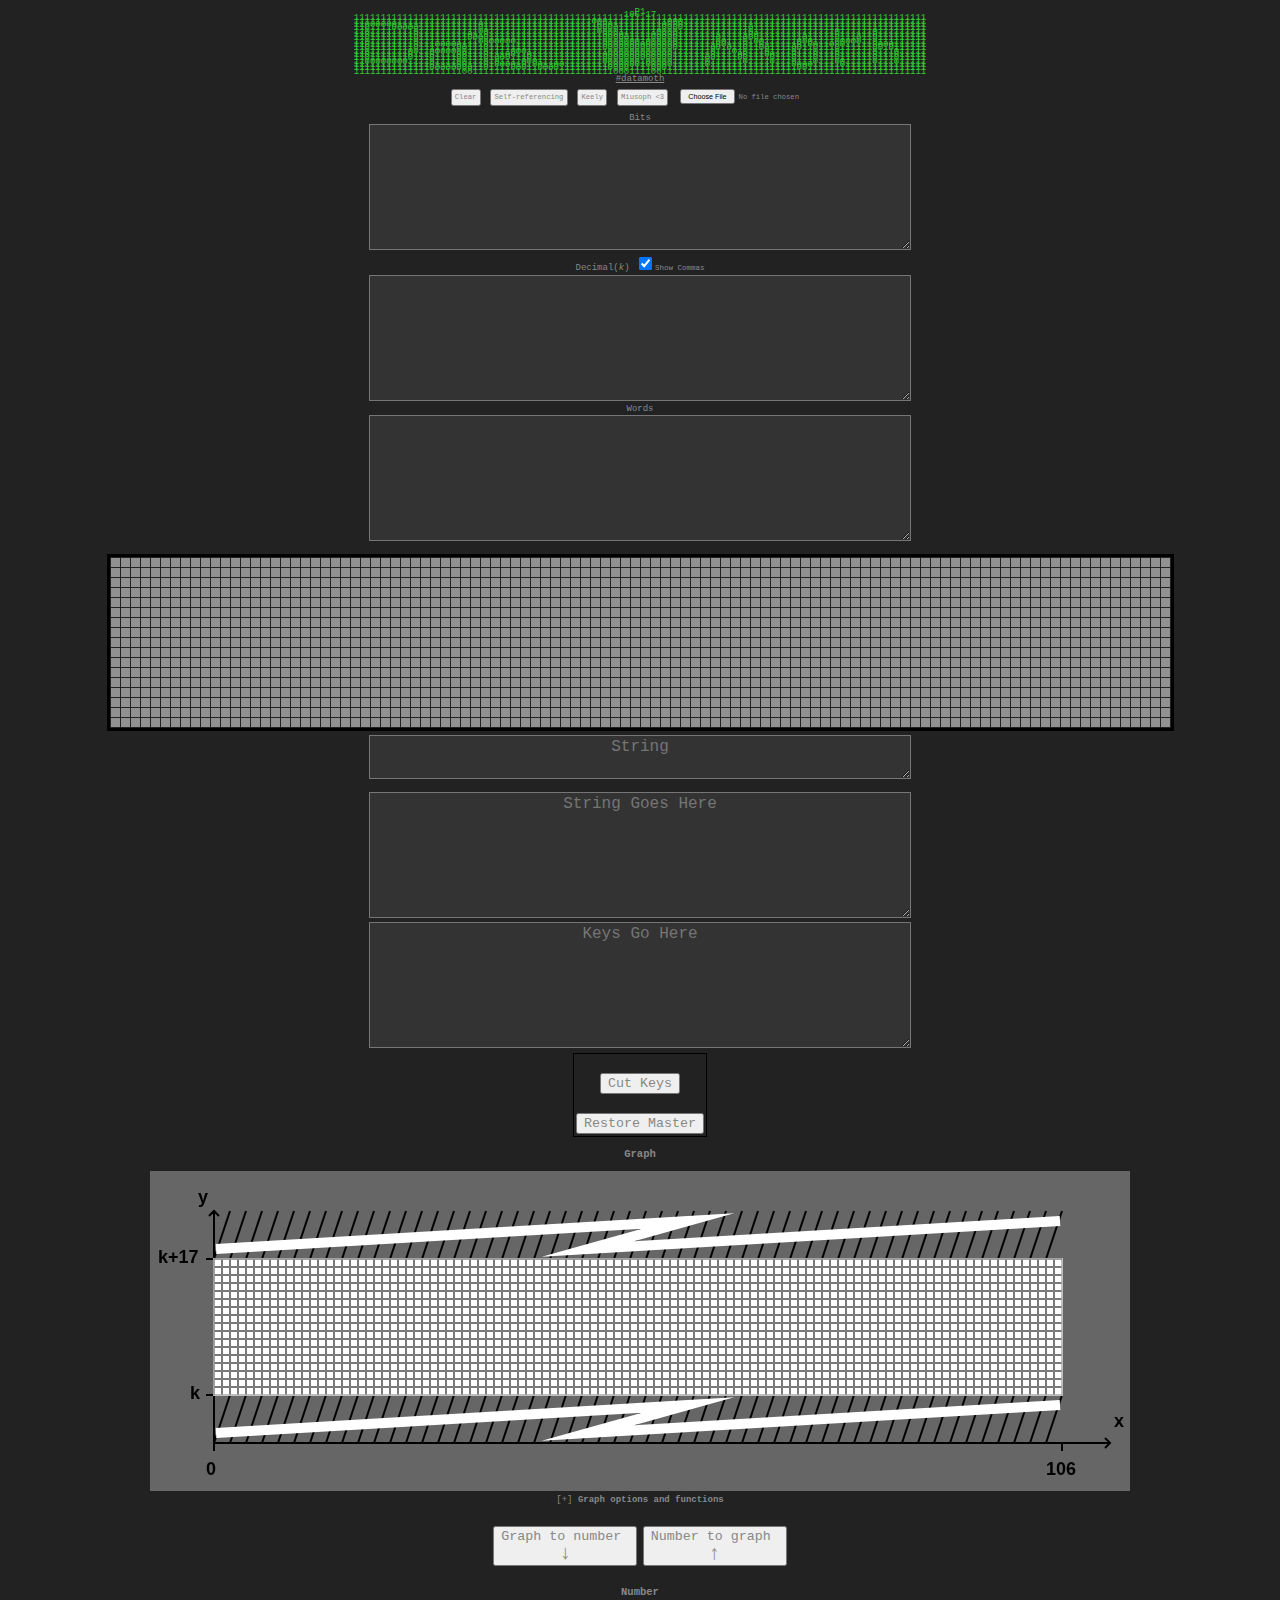
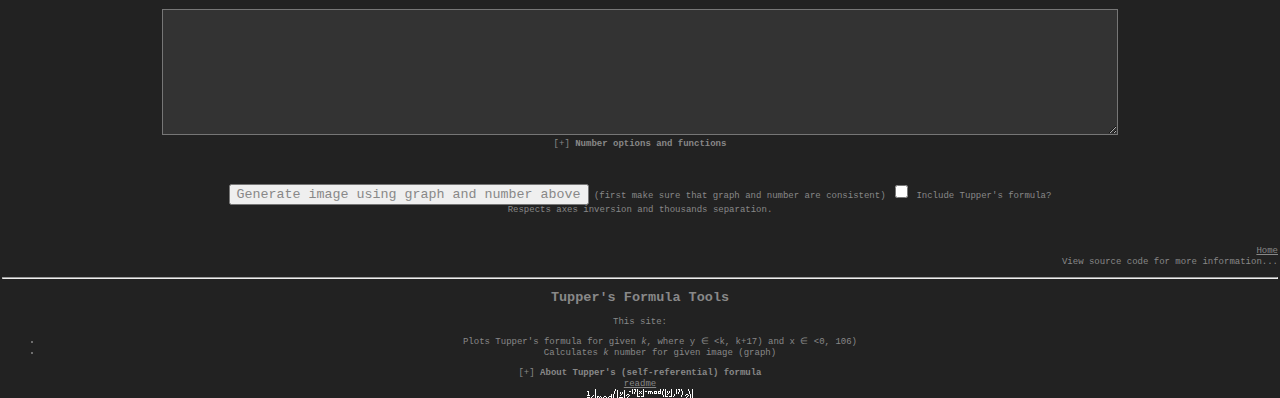
<file: index.html>
<!DOCTYPE html>
<html>
<head><meta charset="UTF-8" />
    <title>datamoth.</title>
    <meta name="author" content="Jeff Tupper, Keely Hill, LordKa0S, DigiMancer3D, takitamblog.tk &miusoph">
    <meta name="description" content="uwu">
    

   

    <link rel="stylesheet" type="text/css" href="index.css">
    <script src="jquery.min.js" defer></script>
    <script src="bignumber.min.js" defer></script>
    <script src="netpbm-parser.js" defer></script>
    <script src="numtowords.js" defer></script>
    <script src="tools.js"" defer></script>
    <script src="index.js" defer></script>                      
    <script src="hashcutter.js" defer></script>
    <script src="jquery.hashTag.js"></script>
      <script>

   $(function() {
    $( "#" ).tabs();
  });
  
  $(document).ready(function(){
    hash = $('a').hashTag({
      multi: false,
      clearAtLoad: true,
      toggle: true
    });
  });
  </script>

 

</head>
    <body>
    <center><br>
    	  <div id="datamoth">
            P1<br>
            106 17<br>         
            1111111111111111111111111111111111111111111111111111111111111111111111111111111111111111111111111111111111<br>
            1111111111111111111111111111111111111111111100011111111111000111111111111111111111111111111111111111111111<br>
            1100000011111111111111101111111111111111111110001111111110000111111111111111111111111111111111111111111111<br>
            1101111000001111111111101111111111111111111110000111111110000111111111111011111111111111111111111111111111<br>
            1101111111101111111111100111111111111111111110000111111100001111111111111011111111111111101111110111111111<br>
            1101111111101111111110110111111111111111111111000011111000001111111111111001111111111111101111110111111111<br>
            1101111111101111111110000111111111111111111111000001111000001111111011110001111111101111101110110111111111<br>
            1101111111101111111111100000001111111111111111000000010000001111111001110100111111000111100000110111111111<br>
            1101111111101110000011110111111111111111111111000000000000001111111001110110111111010011000111110000111111<br>
            1101111111101111111001110111111111111111111111000000000000001111110010110110011110011011101111110010111111<br>
            1101111111001100000001110111100011111111111111100000000000011111110111010111011110111011101111110111011111<br>
            1101111111011101111001110111001101111111111111000000000000011111110111100111001110111011101111110111011111<br>
            1101111111011101111001110100011101111111111111000000000000011111100111100111101110111011101111110111011111<br>
            1100000000111101111001110101111000111111111111000000010000011111101111110111101110111011100111110111011111<br>
            1111111111111101111001110100001010011001111111100000010000011111101111111111111110000111110111111111111111<br>
            1111111111111100000000110111100011000011111111100001111000111111111111111111111111001111111111111111111111<br>
            1111111111111111111100111111111111111111111111110001111001111111111111111111111111111111111111111111111111<br></div></center>

 
    <center> 
    <a href="#[base64]" onclick="myFunction()" class="currentpage">#datamoth</a>


    
    <div id="presets">
        <button p=0 dec="0">
        Clear</button>
        <button p=2 dec="[base64]">
        Self-referencing</button>

        <button p=2 dec="[base64]">
        Keely</button>

         <button p=27 dec="21531275725487">
        Miusoph <3</button>   
                                          
        <input type="file" id="netpbm" name="file" />
             
      
             

             </div></center>
    <br>
<center>
    Bits <span id="bitError" class="error"></span><br>
    <textarea id="bitArea" style="width:42%; placeholder="The Binary String"></textarea><br>
<input type="hidden" name="showCommas" value="0" />
    Decimal(<i>k</i>) <small><input type="checkbox" checked id="showCommas" value="0" />Show Commas</small>
    <span id="decError" class="error"></span><br>
    <textarea id="decArea" style="width:42%; placeholder="The k Decimal"></textarea><br>

    Words <small></small><br>
    <textarea id="wordsArea" style="width:42%; placeholder="Number as words" readonly></textarea>
    
    
       
        
    </center>
        
   
   
</p> 
    

    <center><div id="grid"></div></center>
    
    <center><textarea id="stringArea" style="width:42%;height:17%;text-align:center;" placeholder="String" readonly></textarea></center>
    <p align="center"><table align="center"><tr align="center"></tr><td><tr>
    <center><textarea id="inp" style="width:42%;text-align:center;" rows="10" placeholder="String Goes Here" align="center"></textarea></tr></center>
    <tr><td><center><input type="button" value="Cut Keys" onClick="compress();" /></center></td></tr></td><td><tr><br>
    <center><textarea id="out" style="width:42%;text-align:center;" align="center" placeholder="Keys Go Here" rows="10"></textarea></tr></td></center><br>
  <tr><td><center><input type="button" value="Restore Master" onClick="restore();" /></center></td>&nbsp;</tr>&nbsp;&nbsp;</table></p>
 <!-- saved from url=(0037)https://tuppers-formula.ovh/index.php -->
<html><head><meta http-equiv="Content-Type" content="text/html; charset=UTF-8">
<title>Tupper's Formula Tools</title>
<style>
body {
 margin: 0px;
 background-color: #222;
 color: #888;
}

h2 {
	text-align: center;
}
table{
	border:1px solid #000000;
}
td {
	width: 12px;
	height: 12px;
	font-size: 1px;
//	border:0px solid #000000;
}
tr:last-child td {
	border-width:0px 0px 0px 0px;
}
tr td:last-child {
	border-width:0px 0px 0px 0px;
}
tr:last-child td:last-child {
	border-width:0px 0px 0px 0px;
}

.black {
	background-color: #888;
	padding: 0px;
	margin: 0px;
}

.white {
	background-color: #333;
	padding: 0px;
	margin: 0px;
}
#wiki, #graphOptionsDiv, #numberOptionsDiv {
	border-style: dashed;
	border-width: 0px;
	border-color: #00F;
}
#no_stepsDiv {
	border-style: dashed;
	border-width: 0px;
	border-color: #0F0;
	padding: 0px;
}
#wikiMore, #graphOptions, #numberOptions {
	margin: 20px;
//	display: none;
}
#wikiLogo {
	float: center;
	padding: 0px 20px 0px 0px;
}
#wikiText {
	float: left;
}

canvas {
    background-color: #666;
}


textarea {
    width: 950px;
	height: 120px;
	background-color: #333;
}

.toggleButton {
	cursor: pointer;
}

#buttonsDiv {
	margin: 20px 0px;
	width: 420px;
    text-align: center;
}

</style>

<script language="javascript">


 //   Show/hide div                                           //
	function toggleDiv(id)
	{
		var div = document.getElementById(id);
		if(div.style.display == 'none')
		{
			div.style.display = 'block';
			div.parentNode.getElementsByClassName('toggleButton')[0].innerHTML = div.parentNode.getElementsByClassName('toggleButton')[0].innerHTML.replace(/\[\+\]/, '[-]');
		}
		else
		{
			div.style.display = 'none';
			div.parentNode.getElementsByClassName('toggleButton')[0].innerHTML = div.parentNode.getElementsByClassName('toggleButton')[0].innerHTML.replace(/\[-\]/, '[+]');
		}
		
	}
	 /////////////   CANVAS STUFF     //////////////

	var canvas, canvas2, ctx;
	var resizeCanvas=false;
	
	var invertedAxes = false;
	
	var pixelsPerUnit = 8;
	
	if(pixelsPerUnit<3)
	{
		resizeCanvas = true;
		alert('1 unit should be at least 3 pixels wide (2 pixels used for grid).\Increasing value to 3 pixels.');
	}
	else if(pixelsPerUnit>8)
	{
		resizeCanvas = true;
		alert('Resizing canvas (originally designed for 8 pixel per unit)');	
	}
	var xa = 8*pixelsPerUnit;
	var ya = 11*pixelsPerUnit;
	var xb = xa + pixelsPerUnit*106;
	var yb = ya + 17*pixelsPerUnit;
	var axl = 6*pixelsPerUnit;
	var penDown = false;
	var evCntr = 0;
	var color1 = 'black';
	var color2 = 'white';

	var i, j;
	var pixArr = new Array(17);
	for (i=0; i<17; ++i)
	{
		pixArr[i] = new Array(106);
		for(j=0; j<106; ++j)
			pixArr[i][j] = 0;
	}
	
	var isPixArrUpToDate = true;
	
	window.addEventListener('load', canvasApp, false);	

 //   Init canvas                                             //
	function canvasApp()
	{
		canvas=document.getElementById("canvas");
		if(resizeCanvas)
		{
			if(pixelsPerUnit<3)
				pixelsPerUnit = 3;
			else
			{
				canvas.width = Math.ceil(canvas.width*pixelsPerUnit/8);
				canvas.height = Math.ceil(canvas.height*pixelsPerUnit/8);
			}
		}
		canvas2 = document.getElementById("canvas2");
		ctx=canvas.getContext("2d");
		
		canvas.addEventListener('keydown',  function (e) {keyboardHndlr(e);}, true);

		
		canvas.addEventListener("mousemove", function (e) {
			mouseHndlr('move', e)
		}, false);
		canvas.addEventListener("mousedown", function (e) {
			mouseHndlr('down', e)
		}, false);
		canvas.addEventListener("mouseup", function (e) {
			mouseHndlr('up', e)
		}, false);
		canvas.addEventListener("mouseout", function (e) {
			mouseHndlr('out', e)
		}, false);
		
		canvas.oncontextmenu = function (e) {
			e.preventDefault();
		};
		
		var goIA = document.getElementById('go_invertAxes');
		if(goIA && goIA.checked==true)
			goIA.checked = false;
		drawAxes(invertedAxes);
		drawGrid();
		clearGrid();
		
		var urlNum;
		var hash = window.location.hash;
		if(hash.length>1)
		{
			urlNum = hash.replace(/[^0-9]/g, '');
			document.getElementById('numTA').value = urlNum;
			num2Graph(urlNum);
		}
	
	}
	
	
	  ///////////////////////////////////////////////////////////////////////////////////
	 //   Select brush color for first mouse button (other buttons use second color)  //
	///////////////////////////////////////////////////////////////////////////////////
	function chooseColor(c)
	{
		if(c==0)
		{
			color1 = 'white';
			color2 = 'black';
			document.getElementById('go_black').style.borderColor = '#00F';
			document.getElementById('go_white').style.borderColor = '#F00';
		}
		else
		{
			color1 = 'black';
			color2 = 'white';	
			document.getElementById('go_black').style.borderColor = '#F00';
			document.getElementById('go_white').style.borderColor = '#00F';
		}
	}
	
	  ///////////////////////////////////////////////////////////////////////////////////
	 //   Handler for keyboard events                                                 //
	///////////////////////////////////////////////////////////////////////////////////
	function keyboardHndlr(e)
	{
		if(e.keyCode==38)
		{
			moveUp();
			if(evCntr<2)
				++evCntr;
			else if(evCntr==2)
				;
			else
				evCntr = 0;
			e.preventDefault();
		}
		else if(e.keyCode==40)
		{
			moveDown();
			if(evCntr>=2 && evCntr<4)
				++evCntr;
			else
				evCntr = 0;
			e.preventDefault();
		}
		else if(e.keyCode==37)
		{
			moveLeft();
			if(evCntr==4 || evCntr==6)
				++evCntr;
			else
				evCntr = 0;
			e.preventDefault();
		}
		else if(e.keyCode==39)
		{
			moveRight();
			if(evCntr==5 || evCntr==7)
				++evCntr;
			else
				evCntr = 0;
			e.preventDefault();
		}
		else if(e.keyCode==66 && evCntr==8)
			++evCntr;
		else if(e.keyCode==65 && evCntr==9)
			++evCntr;
		else
			evCntr = 0;
	
		if(e.keyCode==82)
		{
			resetGraph();
		}
		if(evCntr==10)
		{

//alert(':-)');
			runTests();
			evCntr = 0;
		}
		
//		e.preventDefault();
	}

	  ///////////////////////////////////////////////////////////////////////////////////
	 //   Handler for mouse events                                                    //
	///////////////////////////////////////////////////////////////////////////////////	
	function mouseHndlr(res, e)
	{
		var currX = e.pageX - canvas.offsetLeft;
		var currY = e.pageY - canvas.offsetTop;
		
		if(currX >= xa && currX < xb && currY >= ya && currY < yb)
		{
			isPixArrUpToDate = false;
			
			if (res == 'down')
			{
				penDown = true;
				// draw 1 pixel
				if(e.which == 1)
				{
					ctx.fillStyle = color1;
				}
				
/////////////////////
/* // middle mouse button - pixel info
				else if(e.which == 2)
				{
					var imgData = ctx.getImageData(currX, currY, 1, 1);
					alert('x='+currX+' y='+currY+'\nR:'+imgData.data[0] + ' G:'+imgData.data[1] + ' B:'+imgData.data[2] + ' A:'+imgData.data[3]);
					e.preventDefault();			
				}
*/
/////////////////////
				
				else
				{
					ctx.fillStyle = color2;
				}
				ctx.fillRect(Math.floor(currX/pixelsPerUnit)*pixelsPerUnit+1, Math.floor(currY/pixelsPerUnit)*pixelsPerUnit+1, pixelsPerUnit-2, pixelsPerUnit-2);
				
			}
			if (res == 'up' || res == "out") 
			{
				penDown = false;
			}
			if (res == 'move') 
			{
				if (penDown)
				{
					// draw under mouse
					ctx.fillRect(Math.floor(currX/pixelsPerUnit)*pixelsPerUnit+1, Math.floor(currY/pixelsPerUnit)*pixelsPerUnit+1, pixelsPerUnit-2, pixelsPerUnit-2);
				}
			}
		}
		else
		{
			penDown = false;
		}
	}
	
	  ///////////////////////////////////////////////////////////////////////////////////
	 //   Store canvas in array pixArr[]                                              //
	///////////////////////////////////////////////////////////////////////////////////
	function canvas2arr()
	{
		var binStr = '';
//		var str = '';
		var imgData = ctx.getImageData(xa, ya, xb-xa, yb-ya);
		var i, j; 
		
		for (i=0; i<17; ++i)
		{
			for(j=0; j<106; ++j)
			{
				if(imgData.data[((i*pixelsPerUnit+pixelsPerUnit/2)*106*pixelsPerUnit+j*pixelsPerUnit+pixelsPerUnit/2)*4] == 255)
				{
					pixArr[i][j] = 0; // probably white pixel in center of "big" pixel; [R,G,B,A]==[255,?,?,?]
					binStr += '0';
				}
				else
				{
					pixArr[i][j] = 1; // otherwise should be black...
					binStr += '1';
				}
//				str += imgData.data[((i*pixelsPerUnit+pixelsPerUnit/2)*106*pixelsPerUnit+j*pixelsPerUnit+pixelsPerUnit/2)*4] +',';
			}
//			str += '\n';
			binStr += '\n';
		}
		isPixArrUpToDate = true;
		return binStr;
	}
	
	  ///////////////////////////////////////////////////////////////////////////////////
	 //   Draw on canvas using values from pixArr[]                                 //
	///////////////////////////////////////////////////////////////////////////////////
	function arr2canvas()
	{
		var i, j; 
		
		for (j=0; j<17; ++j)
		{
			for(i=0; i<106; ++i)
			{
				if(pixArr[j][i] == 0)
				{
					ctx.fillStyle = 'white';
					ctx.fillRect(xa+i*pixelsPerUnit+1, ya+j*pixelsPerUnit+1, pixelsPerUnit-2, pixelsPerUnit-2);
				}
				else
				{
					ctx.fillStyle = 'black';
					ctx.fillRect(xa+i*pixelsPerUnit+1, ya+j*pixelsPerUnit+1, pixelsPerUnit-2, pixelsPerUnit-2);
				}
			}
		}	
	}
	
	  ///////////////////////////////////////////////////////////////////////////////////
	 //   DEBUG: Dump pixArr[]                                                       //
	///////////////////////////////////////////////////////////////////////////////////
	function printArr()
	{
		var i, j, str = '';
		for (i=0; i<17; ++i)
		{
			for(j=0; j<106; ++j)
			{
				str += pixArr[i][j] + ',';
			}
			str += '\n';
		}
		console.log(str);
		return(str);
	}
	
	
	  ///////////////////////////////////////////////////////////////////////////////////
	 //   (re)draw 106 x 17 grid                                                      //
	///////////////////////////////////////////////////////////////////////////////////
	function drawGrid()
	{
		var i;
		ctx.lineWidth = 1;
		ctx.strokeStyle = 'gray';
		ctx.beginPath();
		for(i=xa; i<xb; i+=pixelsPerUnit)
		{
			ctx.moveTo(i, ya);
			ctx.lineTo(i, yb);
		}
		for(i=ya; i<yb; i+=pixelsPerUnit)
		{
			ctx.moveTo(xa, i);
			ctx.lineTo(xb, i);
		}
		ctx.stroke();

	}
	
	  ///////////////////////////////////////////////////////////////////////////////////
	 //   draw XY axes on canvas                                                      //
	///////////////////////////////////////////////////////////////////////////////////	
	function drawAxes(inverted)
	{		

		var i, j;
		
		ctx.clearRect(0, 0, canvas.width, ya);
		ctx.clearRect(0, yb, canvas.width, canvas.height-yb);
		ctx.clearRect(0, 0, xa, canvas.height);
		ctx.clearRect(xb, 0, canvas.width-xb, canvas.height);
		
		ctx.lineWidth = 1;
		ctx.strokeStyle = 'white';
		ctx.strokeRect(xa, ya, 106*pixelsPerUnit, 17*pixelsPerUnit);
		ctx.strokeStyle = 'gray';
		ctx.strokeRect(xa, ya, 106*pixelsPerUnit, 17*pixelsPerUnit);
		
		ctx.strokeStyle = 'black';
		ctx.fillStyle = 'black';

		ctx.beginPath();
		for(i=xa; i<xb; i+=16)
		{
			ctx.moveTo(i, ya);
			ctx.lineTo(i+16, ya-axl);
			ctx.moveTo(i, yb+axl);
			ctx.lineTo(i+16, yb);
		}


		if(inverted)
		{
			ctx.lineWidth = 2;

			ctx.moveTo(xb, yb+axl);
			ctx.lineTo(xb, ya-axl);
			ctx.lineTo(xa-axl, ya-axl);
			
			// arrows
			ctx.moveTo(xa-axl+5, ya-axl+5);
			ctx.lineTo(xa-axl, ya-axl);
			ctx.lineTo(xa-axl+5, ya-axl-5);
			ctx.moveTo(xb-5, yb+axl-5);
			ctx.lineTo(xb, yb+axl);
			ctx.lineTo(xb+5, yb+axl-5);
			
			// graduation?
			ctx.moveTo(xb, ya-axl-pixelsPerUnit);
			ctx.lineTo(xb, ya-axl);
			ctx.moveTo(xa, ya-axl);
			ctx.lineTo(xa, ya-axl-pixelsPerUnit);
			
			ctx.moveTo(xb, ya);
			ctx.lineTo(xb+pixelsPerUnit, ya);
			ctx.moveTo(xb, yb);
			ctx.lineTo(xb+pixelsPerUnit, yb);
			
			ctx.stroke();
			
			// txt
			ctx.font = "bold 18px sans-serif";
			ctx.fillText("x", xa-axl-pixelsPerUnit, ya-axl-pixelsPerUnit);
			ctx.fillText("y", xb+pixelsPerUnit, yb+axl+pixelsPerUnit);
			ctx.fillText("k+17", xb+2*pixelsPerUnit, yb+pixelsPerUnit/2);
			ctx.fillText("k", xb+2*pixelsPerUnit, ya+pixelsPerUnit/2);
			ctx.fillText("0", xb, ya-axl-2*pixelsPerUnit);
			ctx.fillText("106", xa-2*pixelsPerUnit, ya-axl-2*pixelsPerUnit);
	
		}
		else
		{
		
			ctx.lineWidth = 2;
			//ctx.beginPath();
			ctx.moveTo(xa, ya-axl);
			ctx.lineTo(xa, yb+axl);
			ctx.lineTo(xb+axl, yb+axl);
			
			// arrows
			ctx.moveTo(xa-5, ya-axl+5);
			ctx.lineTo(xa, ya-axl);
			ctx.lineTo(xa+5, ya-axl+5);
			ctx.moveTo(xb+axl-5, yb+axl-5);
			ctx.lineTo(xb+axl, yb+axl);
			ctx.lineTo(xb+axl-5, yb+axl+5);	
			
			// graduation?
			ctx.moveTo(xa, yb+axl+pixelsPerUnit);
			ctx.lineTo(xa, yb+axl);
			ctx.moveTo(xb, yb+axl);
			ctx.lineTo(xb, yb+axl+pixelsPerUnit);
			
			ctx.moveTo(xa, ya);
			ctx.lineTo(xa-pixelsPerUnit, ya);
			ctx.moveTo(xa, yb);
			ctx.lineTo(xa-pixelsPerUnit, yb);
			
			ctx.stroke();
			
			// txt
			ctx.font = "bold 18px sans-serif";
			ctx.fillText("x", xb+axl+pixelsPerUnit/2, yb+axl-2*pixelsPerUnit);
			ctx.fillText("y", xa-2*pixelsPerUnit, ya-axl-pixelsPerUnit);
			ctx.fillText("k+17", xa-7*pixelsPerUnit, ya+pixelsPerUnit/2);
			ctx.fillText("k", xa-3*pixelsPerUnit, yb+pixelsPerUnit/2);
			ctx.fillText("0", xa-pixelsPerUnit, yb+axl+4*pixelsPerUnit);
			ctx.fillText("106", xb-2*pixelsPerUnit, yb+axl+4*pixelsPerUnit);
				
		}
		
		// white zig-zag
		ctx.lineWidth = 10;
		ctx.strokeStyle = 'white';
		ctx.beginPath();
		
		ctx.moveTo(xa+2, ya-10);
		ctx.lineTo((xa+xb)/2+50, ya-axl+10);
		ctx.lineTo((xa+xb)/2-50, ya-10);
		ctx.lineTo(xb-2, ya-axl+10);
		
		ctx.moveTo(xa+2, yb+axl-10);
		ctx.lineTo((xa+xb)/2+50, yb+10);
		ctx.lineTo((xa+xb)/2-50, yb+axl-10);
		ctx.lineTo(xb-2, yb+10);
		
		ctx.stroke();
		
		// to lazy to clear rect border over axes
		ctx.lineWidth = 1;
		ctx.strokeStyle = 'white';
		ctx.strokeRect(xa, ya, 106*pixelsPerUnit, 17*pixelsPerUnit);
		ctx.strokeRect(xa, ya, 106*pixelsPerUnit, 17*pixelsPerUnit);
		ctx.strokeRect(xa, ya, 106*pixelsPerUnit, 17*pixelsPerUnit);
		ctx.strokeRect(xa, ya, 106*pixelsPerUnit, 17*pixelsPerUnit);
		ctx.strokeRect(xa, ya, 106*pixelsPerUnit, 17*pixelsPerUnit);
		
		ctx.strokeStyle = 'gray';
		ctx.strokeRect(xa, ya, 106*pixelsPerUnit, 17*pixelsPerUnit);
	}
	
	  ///////////////////////////////////////////////////////////////////////////////////
	 //   Clear 106 x 17 grid content                                                 //
	///////////////////////////////////////////////////////////////////////////////////
	function clearGrid()
	{
		var i,j;
	
		ctx.fillStyle = 'white';
		for(j=0; j<17; ++j)
			for(i=0; i<106; ++i)
			{
				ctx.fillRect(xa+i*pixelsPerUnit+1, ya+j*pixelsPerUnit+1, pixelsPerUnit-2, pixelsPerUnit-2);
				pixArr[j][i] = '0';
			}
		isPixArrUpToDate = true;

	}
	
	  ///////////////////////////////////////////////////////////////////////////////////
	 //   Reset whole canvas content                                                  //
	///////////////////////////////////////////////////////////////////////////////////
	function resetGraph()
	{
		ctx.clearRect(0, 0, canvas.width, canvas.height);
		drawAxes(invertedAxes);
		drawGrid();
		clearGrid();
	}
	
	  ///////////////////////////////////////////////////////////////////////////////////
	 //   Invert X & Y axes                                                           //
	///////////////////////////////////////////////////////////////////////////////////
	function invertAxes()
	{
		var goIA = document.getElementById('go_invertAxes');
		if(goIA && goIA.checked==true)
		{
			invertedAxes = true;
		}
		else
		{
			invertedAxes = false;
		}
		
		drawAxes(invertedAxes);

	}
	
	  ///////////////////////////////////////////////////////////////////////////////////
	 //   Move graph one unit left                                                    //
	///////////////////////////////////////////////////////////////////////////////////	
	function moveLeft()
	{
		var imgData=ctx.getImageData(xa+pixelsPerUnit,ya,105*pixelsPerUnit,17*pixelsPerUnit);
		ctx.putImageData(imgData,xa,ya);
		ctx.fillStyle = 'white';
		for(var j=0; j<17; ++j)
			ctx.fillRect(xa+105*pixelsPerUnit+1, ya+j*pixelsPerUnit+1, pixelsPerUnit-2, pixelsPerUnit-2);
		isPixArrUpToDate = false;
		
	}
	
	  ///////////////////////////////////////////////////////////////////////////////////
	 //   Move graph one unit right                                                   //
	///////////////////////////////////////////////////////////////////////////////////	
	function moveRight()
	{
		var imgData=ctx.getImageData(xa,ya,105*pixelsPerUnit,17*pixelsPerUnit);
		ctx.putImageData(imgData,xa+pixelsPerUnit,ya);
		ctx.fillStyle = 'white';
		for(var j=0; j<17; ++j)
			ctx.fillRect(xa+1, ya+j*pixelsPerUnit+1, pixelsPerUnit-2, pixelsPerUnit-2);		
		isPixArrUpToDate = false;
	}

	  ///////////////////////////////////////////////////////////////////////////////////
	 //   Move graph one unit up                                                      //
	///////////////////////////////////////////////////////////////////////////////////		
	function moveUp()
	{
		var imgData=ctx.getImageData(xa,ya+pixelsPerUnit,106*pixelsPerUnit,16*pixelsPerUnit);
		ctx.putImageData(imgData,xa,ya);
		ctx.fillStyle = 'white';
		for(var j=0; j<106; ++j)
			ctx.fillRect(xa+j*pixelsPerUnit+1, ya+16*pixelsPerUnit+1, pixelsPerUnit-2, pixelsPerUnit-2);
		isPixArrUpToDate = false;
	}

	  ///////////////////////////////////////////////////////////////////////////////////
	 //   Move graph one unit down                                                    //
	///////////////////////////////////////////////////////////////////////////////////	
	function moveDown()
	{
		var imgData=ctx.getImageData(xa,ya,106*pixelsPerUnit,16*pixelsPerUnit);
		ctx.putImageData(imgData,xa,ya+pixelsPerUnit);
		ctx.fillStyle = 'white';
		for(var j=0; j<106; ++j)
			ctx.fillRect(xa+j*pixelsPerUnit+1, ya+1, pixelsPerUnit-2, pixelsPerUnit-2);
		isPixArrUpToDate = false;
	}
	

	   /////////////////////////////////////////////////////////////////////////////////////////////////////////////
	  //   If possible, move graph maximally to left without loosing any black pixels                            //
	 //   Produces smaller Tupper's number, when axes are set as in Cartesian coordinate system - NOT inverted  //
	/////////////////////////////////////////////////////////////////////////////////////////////////////////////
	function moveMaxLeft()
	{
		var i,j, foundSth = false;
		
		canvas2arr();
		
		for(j=0; j<106; ++j)
		{
			for(i=0; i<17; ++i)
			{
				if(pixArr[i][j]==1)
				{
					foundSth = true;
					break;
				}
				
			}
			if(foundSth)
				break;
		}
		if(foundSth)
		{
			for(i=j; i>0; --i)
				moveLeft();
		}	
	}
	
	   /////////////////////////////////////////////////////////////////////////////////////
	  //   If possible, move graph maximally to right without loosing any black pixels   //
	 //   Produces smaller Tupper's number, when axes are inverted                      //
	/////////////////////////////////////////////////////////////////////////////////////
	function moveMaxRight()
	{
		var i,j, foundSth = false;
		
		canvas2arr();
		
		for(j=105; j>=0; --j)
		{
			for(i=0; i<17; ++i)
			{
				if(pixArr[i][j]==1)
				{
					foundSth = true;
					break;
				}
				
			}
			if(foundSth)
				break;
		}
		if(foundSth)
		{
			for(i=j; i<105; ++i)
				moveRight();
		}
	}
	
	  ///////////////////////////////////////////////////////////////////////////////////
	 //   Flip graph around (local) Y axis (reflect horizontally)                     //
	///////////////////////////////////////////////////////////////////////////////////
	function flipImageY()
	{
		var str = canvas2arr();

		var i, j, k;
		
		for(i=0,j=105,k=0; k<str.length && i<17; ++k)
		{
			if(str.charAt(k) == '0')
			{
				pixArr[i][j] = 0;
			}
			else if(str.charAt(k) == '1')
			{
				pixArr[i][j] = 1;
			}
			else
				continue;
				
			--j;
			if(j<0)
			{
				j = 105;
				++i;
			}
		}
		arr2canvas();
		isPixArrUpToDate = true;

	}
	
	  ///////////////////////////////////////////////////////////////////////////////////
	 //   Flip graph around (local) X axis (reflect vertically)                       //
	///////////////////////////////////////////////////////////////////////////////////	
	function flipImageX()
	{
		var str = canvas2arr();

		var i, j, k;
		
		for(i=16,j=0,k=0; k<str.length && i>=0; ++k)
		{
			if(str.charAt(k) == '0')
			{
				pixArr[i][j] = 0;
			}
			else if(str.charAt(k) == '1')
			{
				pixArr[i][j] = 1;
			}
			else
				continue;
				
			++j;
			if(j>105)
			{
				j = 0;
				--i;
			}
		}
		arr2canvas();
		isPixArrUpToDate = true;
	}
	
	  ////////////////////////////////////////////////////////////////////////////////////
	 //   Invert colors of graph (black/white -> white/black)                          //
	////////////////////////////////////////////////////////////////////////////////////	
	function negative()
	{
		var str = canvas2arr();

		var i, j, k;
		
		for(i=0,j=0,k=0; k<str.length && i<17; ++k)
		{
			if(str.charAt(k) == '0')
			{
				pixArr[i][j] = 1;
			}
			else if(str.charAt(k) == '1')
			{
				pixArr[i][j] = 0;
			}
			else
				continue;
				
			++j;
			if(j>105)
			{
				j = 0;
				++i;
			}
		}
		arr2canvas();
		isPixArrUpToDate = true;
	}
	
	  ///////////////////////////////////////////////////////////////
	 //   Invert graph                                            //
	///////////////////////////////////////////////////////////////		
	function invertGraph()
	{
		flipImageX();
		flipImageY();
	}
	
	function runTests()
	{
		var assertVal1 = '35118444841267448013404150941800145728048599656l629146324687335986901379736401217S15281055462558552887192ll0082640641937'
					   + '666275171405531633925231708061577861898153631213760S7546l025926490075228967388020531261756457025676745373714088346879474'
					   + '04257165656075478779404916361425754630174709045643390135091223022770088185286183772054369904494S847l75371355113714S28354'
					   + '764293812670633359819683164579828025466805293703544125647114660864S9482134S393661222874325138515541436374l45430179273572'
					   + '82449632238144532921813602283194458348773893648913616S7068835604480';
		if(document.getElementById('numTA'))
			document.getElementById('numTA').value = ('30lO'+assertVal1).replace(/s/gi, 4+1).replace(/[^0-9]/g, '');
		else
		{
			alert("Missing textarea with id 'numTA'");
			return -1;
		}
		if(invertedAxes)
		{
			document.getElementById('go_invertAxes').checked = false;
			invertAxes();
		}
		num2Graph(('30lO'+assertVal1).replace(/s/gi, 4+1).replace(/[^0-9]/g, ''));
//		if(pixArr[0][0] != '0')
//			alert('Wrong pixel color');
		var cnt = 6;
		var iv = setInterval(function(){if(cnt-- > 0) negative(); else clearInterval(iv);}, 800);	
//		if(pixArr[0][0] != '0')
//			alert('Wrong pixel color');
		
	}
	  ///////////////////////////////////////////////////////////////
	 //   Graph to binary number                                  //
	///////////////////////////////////////////////////////////////		
	function graph2Bin()
	{
		var i,j, out='';
		
		if(!isPixArrUpToDate)
			canvas2arr();
		if(invertedAxes)
		{
			for(j=0; j<106; ++j)
			{
				for(i=16; i>=0; --i)
				{
					out += pixArr[i][j];					
				}
			}
			
		}
		else
		{
			for(j=105; j>=0; --j)
			{
				for(i=0; i<17; ++i)
				{
					out += pixArr[i][j];					
				}
			}
		}
		return out;
	}
	
	  ///////////////////////////////////////////////////////////////
	 //   Binary number to graph                                  //
	///////////////////////////////////////////////////////////////		
	function bin2Graph(bin)
	{
		var i,j, out='';
		bl = bin.length;
		if(bl<1802)
			bin = pad1802(bin);

		if(invertedAxes)
		{
			for(j=0; j<106; ++j)
			{
				for(i=16; i>=0; --i)
				{
					pixArr[i][j] = bin[j*17+16-i];					
				}
			}
			
		}
		else
		{
			for(j=105; j>=0; --j)
			{
				for(i=0; i<17; ++i)
				{
					pixArr[i][j] = bin[(105-j)*17+i];					
				}
			}
		}
		arr2canvas();
		isPixArrUpToDate = true;
	}
		
	  ///////////////////////////////////////////////////////////////
	 //   Tupper's number ('k' offset) to graph                   //
	///////////////////////////////////////////////////////////////		
	function num2Graph(num)
	{
		
		if(num.length < 1)
		{
			alert('No number to convert');
			return -1;
		}
		
		var num2 = divideBy17BN(num);
///////////////////////////////////////////////////////!!!!!!!!!!!!!!!!!!!!!!!!!!!!!!!!!!!!!!!!!!!!!!!!!!!!!!!!!!!!!!!!!!!!!!!!!!!!!!!!!!!
		var num2r = num2.substring(num2.indexOf('|')+1);
		if(num2r != '0')
		{			
			alert('Number is not divisible by 17 (remainder = ' + (num2r) + ').\nChange number or use other plotting method.');
			return -1;
		}
		else
			num2 = num2.replace(/\|0$/, '');
		bin2Graph(pad1802(dec2binBN(num2)));
		return 0;
	}
		
	  ///////////////////////////////////////////////////////////////
	 //   Tuppers number ('k' offset) for graph                   //
	///////////////////////////////////////////////////////////////		
	function graph2Num()
	{
		return bin2decBN(multBin17(graph2Bin()))
	}
	
	  ///////////////////////////////////////////////////////////////
	 //   Draw Tuppers self-referential formula                   //
	///////////////////////////////////////////////////////////////	
	function drawTSRF(rev)
	{
		var numTSRF;
		var goIA = document.getElementById('go_invertAxes');

		if(rev)
		{
			numTSRF = '96093937991895888497167296212785275471500433966012930665150551927170280239526642468' +
			 '96428421743507181212671537827706233559932372808741443078913259639413377234878577357498239266' +
			 '29715517173716995165232890538221612403238855866184013235585136048828693337902491454229288667' +
			 '08109618449609170518345406782773155170540538162738096760256562501698148208341878316384911559' +
			 '02256100036523513703438744618483787372381982248498634650331594100549747005931383392264972494' +
			 '61751545728366702369745461014655997933798537483143786841806593422227898388722980000748404719';
			goIA.checked = true;
			invertedAxes = true;
			drawAxes(invertedAxes);
		}
		else
		{
			numTSRF = '48584506361897134235820959624942020445814005879832445494830930850619347047088099284' +
			 '50644769865524364849997247024915119110411605739177407856919754326571855442057210445735883681' +
			 '82982375413963433822519945219165128434833290513119319995350241375876523926487461339490687013' +
			 '05622958132194811136853395355652908500238750928568926945559742815463865107300491067230589335' +
			 '86052544096664351265349363643957125565695936815184334857605266940161251266951421550539554519' +
			 '153785457525756590740540157929001765967965480064427829131488548259914721248506352686630476300';
			goIA.checked = false;
			invertedAxes = false;
			drawAxes(invertedAxes);
		}
		document.getElementById('numTA').value = numTSRF;
		num2Graph(numTSRF);
	}
	
	  //////////////////////////////////////////////////////////////////////////////////////////
	 //   Place binary number (read from left-to-right, top-to-bottom) in pixel array        //
	 //   and draw it. Useful to import binary "image" from Excel, Calc, *.txt file, etc.   //
	/////////////////////////////////////////////////////////////////////////////////////////
	function bin2arr()
	{
		var bs = document.getElementById('numTA').value;
		
		if(bs.match(/[2-9a-zA-Z]/))
		{
			alert('Error: Non-binary digits in number field.');
			return;
		}
		bs = bs.replace(/[^01]/g, '');

		if(bs.length != 1802)
		{
			alert('Warning: There should be exactly 1802 binary digits (instead of '+bs.length+'). Padding with zeros, but it might damage image.');
			bs = pad1802(bs);
		}
		
		var i, j; 
		
		for (i=0; i<17; ++i)
		{
			for(j=0; j<106; ++j)
			{
				if(bs[i*106+j] == 0)
				{
					pixArr[i][j] = 0; // white pixel
				}
				else
				{
					pixArr[i][j] = 1; // black
				}

			}
		}
		arr2canvas();
	}
	
	  /////////////////////////////////////////////////////////////////////////////////
	 //   Plot graph calculating values of Tupper's formula for each square unit    //
	/////////////////////////////////////////////////////////////////////////////////
	function calcGraph_Unit(num)
	{	
		var x,y, yy, t1, t1r, t2, t3, t4, b1, b2;
		
		for(y=0; y<17; ++y)
		{
			for(x=0; x<106; ++x)
			{
				yy = addBN(num, y.toString());
				t1 = divideBy17BN(yy).toString();

				t1r = parseInt(t1.substring(t1.indexOf('|')+1));
				t1 = t1.substring(0, t1.indexOf('|'));
				
				t3 = 17 * x + t1r;
				b1 = dec2binBN(t1).toString();
			
				if(t3 >= b1.length)
					b2 = '0';
				else
					b2 = b1.slice(0, b1.length-t3)
				t4 = bin2decBN(b2);
				if('02468'.indexOf(t4.slice(-1)) >= 0) // ..... % 2 == 0
					pixArr[16-y][x] = 0;
				else
					pixArr[16-y][x] = 1;
			}
		}
		arr2canvas();
		
		if(invertedAxes)
			invertGraph();
	}
	
	  /////////////////////////////////////////////////////////////////////////////////
	 //   Plot graph using selected method    			                //
	/////////////////////////////////////////////////////////////////////////////////
	function plotGraph()
	{	
		document.getElementById('numTA').value = document.getElementById('numTA').value.replace(/[-.,]/g, '');
		if(document.getElementById('go_smartPlot').checked)
			num2Graph(document.getElementById('numTA').value.replace(/[^0-9]/g, ''));
		else
			calcGraph_Unit(document.getElementById('numTA').value.replace(/[^0-9]/g, ''));
	}
	
	  ///////////////////////////////////////////////////////////////
	 //   Generate PNG image with a graph and number              //
	///////////////////////////////////////////////////////////////
	function generatePNG()
	{
		var i, offset;
		var incForm = document.getElementById('includeFormula').checked;
//		var canvas2 = document.getElementById("canvas2");
		var tupFormImg = document.getElementById("tuppersFormula");
		canvas2.width = 990;
		if(incForm)
		{
			canvas2.height = 680;
			offset = 90;
		}
		else
		{
			canvas2.height = 600;
			offset = 10;
		}
		
		var ctx2=canvas2.getContext("2d");
		ctx2.fillStyle = 'white';
		ctx2.clearRect(0, 0, canvas2.width, canvas2.height);
		ctx2.fillRect(0, 0, canvas2.width, canvas2.height);
		
		if(incForm)
		{
			ctx2.drawImage(tupFormImg, 360, 32);
			ctx2.fillRect(350+tupFormImg.width, 32, 10, 32);
		}
		
		ctx2.drawImage(canvas, 0, offset);
		
		var num = document.getElementById('numTA').value.trim();
		var numO = '';
		
		for(i=0; i<num.length; ++i)
		{
			if(i%76==0 && i>0)
			{
				numO += '\n';
			}
			numO += num.charAt(i);
		}
		ctx2.fillStyle = 'black';
		ctx2.font = "bold 20px sans-serif";
		var y = 360+offset;
		ctx2.fillText("k = ", 50, y);
	    var lineHeight = ctx2.measureText("M").width * 1.2;
		var lines = numO.split("\n");
		for(i=0; i<lines.length; ++i)
		{
			ctx2.fillText(lines[i].trim(), 90, y);
			y += lineHeight;
		
		}
		
		document.getElementById('link2img').href = canvas2.toDataURL();
		document.getElementById('link2img').style.display = 'block';
		document.getElementById('link2img2').style.display = 'block';
		document.getElementById('linkWithNum').style.display = 'block';
		document.getElementById('linkWithNum').href = '#' + document.getElementById('numTA').value.replace(/[^0-9]/g, '');
		
	}
	
	
	  ///////////////////////////////////////////////////////////////
	 //   Workaround for IE's restrictions for data URI           //
	///////////////////////////////////////////////////////////////
	function openImgInNewWin()
	{
			var docString = '<html><body><img src="'+canvas2.toDataURL("image/png")+'"/></body></html>';
			var win = window.open();
			win.document.write(docString);
			win.document.close();
	}
	
	
	   /////////////                               BIG NUMBERS STUFF                                         //////////////
	 /////////////              !!!!   does not work with negative numbers !!!!                             ////////////// 
	 //   Multiply big (decimal) number stored as string by 2     //
	function mult2BN(fact)
	{
	  var out = '';
	  var bp, cr = 0;
	  for(var i=fact.length-1; i>=0; --i)
	  {
		bp = (fact[i] * 2 + cr);
		cr = parseInt(bp/10); // substring?
		out = bp%10 + '' + out;
	  }
	  out = (cr>0?cr:'') + '' + out;
	  return out;
	}


	 //   Add two big (decimal) numbers stored as strings         //
	function addBN(op1, op2)
	{
	  var out = '';
	  var i, j, st, cr = 0;
	  var op1l=op1.length;
	  var op2l=op2.length;
	/*  
	  for(i=op1l-1,j=op2l-1; i>=0 || j>=0; --i, --j)
	  {
		st = (i>=0 ? op1[i] : 0) + (j>=0 ? op2[j] : 0);
		cr = parseInt(st/10); // substring?
		out = st%10 + '' + out;
	  }
	*/
	  if(op1l>op2l)
	  {
		for(i=op1l-1,j=op2l-1; j>=0; --i,--j)
		{
		  st = parseInt(op1[i]) + parseInt(op2[j]) + cr;
		  cr = parseInt(st/10); // substring?
		  out = st%10 + '' + out;
		}
		for(; i>=0; --i)
		{
		  st = parseInt(op1[i]) + cr;
		  cr = parseInt(st/10); // substring?
		  out = st%10 + '' + out;     
		}
		out = (cr>0?cr:'') + '' + out;
	  }
	  else
	  {
		for(i=op1l-1,j=op2l-1; i>=0; --i,--j)
		{
		  st = parseInt(op1[i]) + parseInt(op2[j]) + cr;
		  cr = parseInt(st/10); // substring?
		  out = st%10 + '' + out;
	 //     alert('['+i+','+j+ '] st='+st+', cr='+cr+', out='+out);
		}
		for(; j>=0; --j)
		{
		  st = parseInt(op2[j]) + cr;
		  cr = parseInt(st/10); // substring?
		  out = st%10 + '' + out;     
		}
		out = (cr>0?cr:'') + '' + out;
	  }
	  
	  return out;
	  
	}

	  //   Compare two big (decimal) numbers stored as strings     //
	 //        op1>op2 -> 1, op1==op2 -> 0, op1<op2 -> -1         //
	function compareBN(op1, op2)
	{
	  var op1l=op1.length;
	  var op2l=op2.length;
	  if(op1l>op2l)
		return 1;
	  else if(op1l<op2l)
		return -1;
	  // same length:
	  for(var i=0; i<op1l; ++i)
	  {
		if(op1[i] > op2[i])
		  return 1;
		else if(op1[i] < op2[i])
		  return -1;
	  }
	  return 0;
	}

	 //   Substract two big (decimal) numbers stored as strings   //
	function subtractBN(op1, op2) // op1 must be >= op2 !!!!!!!!!
	{
	  var out = '';
	  var i, j, cr=0, tmp;
	  var op1l=op1.length;
	  var op2l=op2.length;
	  
	  
	  for(i=op1l-1,j=op2l-1; j>=0; --i,--j)
	  {
		tmp = parseInt(op1[i]) - parseInt(op2[j]) - cr;
		if(tmp<0)
		{
		   cr = 1;
		   tmp += 10; 
		}
		else
		  cr = 0;
		out = tmp + '' + out;
	  }
	  for(; i>=0; --i)
	  {
		tmp = parseInt(op1[i]) - cr;
		if(tmp<0)
		{
		   cr = 1;
		   tmp += 10; 
		}
		else
		  cr = 0;
		out = tmp + '' + out;   
	  }
	  // cr should be 0 (if only op1 was >= op2)
	  // trim leading zeroes
	  out = out.replace(/^0+/, '');
	  if(out.length == 0)
		out = '0';
	  return out;  
	}

	  ///////////////////////////////////////////////////////////////
	 //   Divide big (decimal) number stored as strings by 17     //
	///////////////////////////////////////////////////////////////  
	function divideBy17BN(n) // return format: quotient|remainder (for example: 123456787654|16)
	{
	 var tmp, nl = (''+n).length;
	 var out = '';
	  
	 if(nl<11)
	 {
		var ni= parseInt(n);
//		if(ni%17 != 0)
//			return -1 * (ni%17);
	   return parseInt(ni/17) + '|' + (ni%17);  
	 }
	   
	 
	 tmp = n[0];
	 for(i=1; i<nl; ++i)
	 {
	   tmp += '' + n[i];
	   tmp2 = parseInt(tmp);
	   tmp3 = parseInt(tmp2/17);
	   
	   if(tmp3 < 1)
	   {
		 out += '0';
		 continue;
	   }
	   out +=  '' + tmp3;
	   tmp = tmp2 - 17*tmp3; 
	  }

	  out = out.replace(/^0+/, '');
	  if(out.length == 0)
		out = '0';

	  out +=  '|' + parseInt(tmp);	// appending remainder
//	  if(tmp != 0 && returnReminder)
//		return -1 * tmp;
	  return out;  
	  
	}

	  //////////////////////////////////////////////////////////////////////////////////////////
	 //   Convert big binary number (passed as string) to decimal (also stored as string)    //
	//////////////////////////////////////////////////////////////////////////////////////////
	function bin2decBN(b)
	{
	  var bl = b.length;
	  var i, k;
	  if(bl<33)
	  {
		return '' + parseInt(b,2);
	  }
	  var out = 0;
	  
	  for(i=bl-1, k=0; i>=0&&k<32; --i, k++)
	  {
		if(b[i]=='1')
		{
		  out += Math.pow(2,k);
		}
	  }
	  var curPowOf2 = Math.pow(2,k-1);
	//  alert(i+','+k+')) '+ curPowOf2+'\n'+out);
	  for(; i>=0; --i, k++)
	  {
		curPowOf2 = mult2BN(''+curPowOf2);
		if(b[i]=='1')
		{
		  out = addBN(''+out, ''+curPowOf2);
		}
	//    alert(i+','+k+') '+ curPowOf2+'\n'+out);
	  }
	  return out;
	  
	}

	  //////////////////////////////////////////////////////////////////////////////////////
	 //   Convert big (decimal) number (passed as string) to binary (string, too)        //
	//////////////////////////////////////////////////////////////////////////////////////
	function dec2binBN(d)
	{
	  var dl = d.length;
	  var i, diff, out='';
	  
	  if(dl<33)
	  {
		return parseInt(d,10).toString(2);
	  }
	  var pows = [];
	  for(i=0; i<32; ++i)
	  {
		tmp = Math.pow(2, i);
		pows[i] = '' + tmp;
	  }
	  tmp +='';
	  for(; dl>tmp.length; ++i)
	  {
		tmp = mult2BN(tmp);
		pows[i] = tmp;
	  }
	  for(; compareBN(''+d, tmp)>=0; ++i)
	  {
		tmp = mult2BN(tmp);
		pows[i] = tmp;
	  }
	  --i;
	  diff = ''+d;
	//  alert(diff);
	  for(;i>=0;--i)
	  {
		if(compareBN(diff, pows[i])>=0)
		{
		  out += '1';
		  diff = subtractBN(diff, pows[i]);
	//      alert(i+') pows[i]='+pows[i]+'\ndiff='+diff+'\nout='+out);
		}
		else
		  out += '0';
	  }
	  out = out.replace(/^0+/, '');
	  if(out.length == 0)
		out = '0'; 
	  
	  return out;  
	}

	  ///////////////////////////////////////////////////////////////////////////////////////
	 //   Pad binary number (passed as string) with leading zeros (to 1802 digits)        //
	///////////////////////////////////////////////////////////////////////////////////////
	function pad1802(num)
	{
	  var s = num+"";
	  while (s.length < 1802)
		s = "0" + s;
	  return s;
	  
	}

	  ///////////////////////////////////////////////////////////////
	 //   Simple binary string formatter (Tuppers Formula)        //
	///////////////////////////////////////////////////////////////
	function quickFormat(str)
	{
	  var out = '';
	  for(i=0; i<str.length; ++i)
	  {
		if(i%17==0)
		  out += '\n' + str[i];
		else
		  out += '\t' + str[i];
	  }
	  return out;
	}

	  ///////////////////////////////////////////////////////////////
	 //   Add two big (binary) numbers stored as strings          //
	///////////////////////////////////////////////////////////////
	function addBin(op1, op2)
	{
	  var out = '';
	  var i, j, st, cr = 0;
	  var op1l=op1.length;
	  var op2l=op2.length;

	  if(op1l>op2l)
	  {
		for(i=op1l-1,j=op2l-1; j>=0; --i,--j)
		{
		  st = parseInt(op1[i]) + parseInt(op2[j]) + cr;
		  cr = parseInt(st/2); // use substring instead?
		  out = st%2 + '' + out;
		}
		for(; i>=0; --i)
		{
		  st = parseInt(op1[i]) + cr;
		  cr = parseInt(st/2); // substring?
		  out = st%2 + '' + out;     
		}
		out = (cr>0?cr:'') + '' + out;
	  }
	  else
	  {
		for(i=op1l-1,j=op2l-1; i>=0; --i,--j)
		{
		  st = parseInt(op1[i]) + parseInt(op2[j]) + cr;
		  cr = parseInt(st/2); // substring?
		  out = st%2 + '' + out;
	 //     alert('['+i+','+j+ '] st='+st+', cr='+cr+', out='+out);
		}
		for(; j>=0; --j)
		{
		  st = parseInt(op2[j]) + cr;
		  cr = parseInt(st/2); // substring?
		  out = st%2 + '' + out;     
		}
		out = (cr>0?cr:'') + '' + out;
	  }
	  
	  return out;
	}

	  ///////////////////////////////////////////////////////////////
	 //   Multiply big (binary) number stored as strings by 17    //
	///////////////////////////////////////////////////////////////
	function multBin17(bin)
	{
		var out;
		
		out = bin + '0000';
		out = addBin(out, bin);
		return out;
	}

	  ///////////////////////////////////////////////////////////////
	 //   Generate random "Big Number" divisible by 17            //
	///////////////////////////////////////////////////////////////
	function randomBN17(allBits)
	{
		var i, j=1802, b='0';
		if(!allBits)
			j = Math.round(Math.random()*1802);
		for(i=0; i<j; ++i)
			b += new String((Math.round(Math.random() * 1234567)+ new Date().getTime()*1357)%2);
		b17 = multBin17(b);
		return(bin2decBN(b17));
	}
	
	   /////////////////////////////////////////////////////////////////////////////////////////////////////////////////////
	  /////////////                               NUMBER FIELD STUFF                                         //////////////
	 /////////////////////////////////////////////////////////////////////////////////////////////////////////////////////
	  ///////////////////////////////////////////////////////////////
	 //   Separate thousands (using white space character)        //
	///////////////////////////////////////////////////////////////
	function separateThousands()
	{
		var out = '';
		var num = document.getElementById('numTA').value.replace(/[^0-9]/g, '');
		if(num.length>3)
		{
			for(var i=num.length-1,j=0; i>=0; --i,++j)
			{
				if(j%3==0 && j>0)
				{
					out = ' ' + out;
				}
				out = num.charAt(i) + out;
			}
			document.getElementById('numTA').value = out;
		}
		else
		{
			document.getElementById('numTA').value = num;
		}
		
	}

	  ///////////////////////////////////////////////////////////////
	 //   Remove all non numeric characters                       //
	///////////////////////////////////////////////////////////////
	function removeNonNumeric()
	{
		document.getElementById('numTA').value = document.getElementById('numTA').value.replace(/[^0-9]/g, '');
	}
	
	  ///////////////////////////////////////////////////////////////
	 //   Clear number field                                      //
	///////////////////////////////////////////////////////////////
	function clearNum()
	{
		document.getElementById('numTA').value = '';
	}
	
	  ///////////////////////////////////////////////////////////////
	 //   Show intermediate values                                //
	///////////////////////////////////////////////////////////////
	function showSteps()
	{
		var num1 = document.getElementById('numTA').value.replace(/[^0-9]/g, '');
		var num2 = divideBy17BN(num1);
		num2 = num2.substring(0, num2.indexOf('|'));
		var num2o = '';
		var binO = '';
		var bin2o = '';		
		var bin3a, bin3o;
		
		var i, j, k;
		
		for(i=0; i<num2.length; ++i)
		{
			if(i%106==0 && i>0)
			{
				num2o += '\n';
			}
			num2o += num2.charAt(i);
		}
		var bin = pad1802(dec2binBN(num2));

		
		for(i=0; i<bin.length; ++i)
		{
			if(i%106==0 && i>0)
			{
				binO += '\n';
			}
			binO += bin.charAt(i);
		}
		
		for(j=0; j<17; ++j)
		{
			for(i=105; i>=0; --i)
				bin2o += bin.charAt(i*17+j);
			bin2o += '\n';
		}
		
		bin3a = bin2o.split('\n');
		bin3a = bin3a.reverse();
		for(k=0;k<bin3a.length; ++k)
			bin3a[k] =  bin3a[k].split('').reverse().join('');
		bin3o = bin3a.join('\n');
		
		var stepsHTML = '\n<br />\n<strong>Divided by 17:</strong><br />\n<pre>\n' + num2o + '\n</pre><br /><br />\n<strong>Binary:</strong><br />\n<pre>\n' + binO 
					+ '\n</pre>\n<br /><br />\n<strong>Binary (as 106 columns of 17-bit numbers):</strong><br />\n<pre>\n' + bin2o + '\n</pre>\n\n<br /><br />\n<strong>Binary (as 106 columns of 17-bit numbers - all reversed):</strong><br />\n<pre>\n' + bin3o + '\n</pre>\n';
		document.getElementById('no_steps').innerHTML = stepsHTML;
		if(document.getElementById('no_steps').style.display == 'none')
			toggleDiv('no_steps');
	}
	
	
</script>



</head>

<body>
	<center>


	<h3>Graph</h3>
	<div id="graphDiv">
		<canvas id="canvas" width="980" height="320" tabindex="0">
			Your browser does not support the HTML 5 Canvas. 
		</canvas>
		<div id="graphOptionsDiv">
			<span class="toggleButton" onclick="toggleDiv(&#39;graphOptions&#39;);">[+] <strong>Graph options and functions</strong></span>
			<div id="graphOptions" style="display:none">
				<center><p style="margin: 0px;float:center;">Choose color for the first mouse button: </p>
				<div style="margin: 0 10px;float:center;width:16px;height:16px;background:black;border-width:2px;border-color:#F00;border-style:solid" id="go_black" onclick="chooseColor(1)"></div>
				<div style="margin: 0 10px;float:center;width:16px;height:16px;background:white;border-width:2px;border-color:#00F;border-style:solid" id="go_white" onclick="chooseColor(0)"></div>
				<div style="clear: both"></div>
				<input type="checkbox" id="go_invertAxes" onchange="invertAxes();"> <label for="go_invertAxes">Invert axes</label><br>
				<input type="button" id="go_invertGraph" onclick="invertGraph()" value="Invert graph (image)"><br>
				<input type="button" id="go_negative" onclick="negative()" value="Negative"><br>
				<input type="button" id="go_reset" onclick="resetGraph()" value="Reset graph (clear)"> <br>
				<input type="button" id="go_moveLeft1U" onclick="moveLeft()" value="←
Move graph left (1 unit)">
				<input type="button" id="go_moveRight1U" onclick="moveRight()" value="→
Move graph right (1 unit)">
				<input type="button" id="go_moveUp1U" onclick="moveUp()" value="↑
Move graph up (1 unit)">
				<input type="button" id="go_moveDown1U" onclick="moveDown()" value="↓
Move graph down (1 unit)"> <br>
				<input type="button" id="go_moveLeftMax" onclick="moveMaxLeft()" value="|←
Move graph max to left">
				<input type="button" id="go_moveRightMax" onclick="moveMaxRight()" value="→|
Move graph max to right"> <br>
				<input type="button" id="go_flipX" onclick="flipImageX()" value="Flip vertically (around local X axis)">
				<input type="button" id="go_flipX" onclick="flipImageY()" value="Flip horizontally (around local Y axis)"> <br>
				<input type="button" id="go_drawTSRF" onclick="drawTSRF(false)" value="Load and plot Tupper&#39;s self-referential formula">
				<input type="button" id="go_drawTSRF_rev" onclick="drawTSRF(true)" value="Load and plot Tupper&#39;s self-referential formula (reversed axes)"></center><br>
				<fieldset>
					<legend><center>Plot method:</center></legend>
					<input type="radio" id="go_smartPlot" name="plotMethod" value="go_smartPlot" checked="">Smart - plot graph using knowledge of how Tupper's formula work<br>
					<input type="radio" id="go_computeEachUnit" name="plotMethod" value="go_computeEachUnit">Unit-precise - plot graph calculating value for each square unit (very slow, might take a few minutes and freeze browser for a while, better use "Smart" method instead)<br>
					<input type="radio" id="go_computeEachPixel" name="plotMethod" value="go_computeEachPixel">Pixel-precise - plot graph calculating value for each pixel (cheating, because thanks to floor function and small optimization all calculations are the same as for previous option)<br>
				</fieldset>
			</div>
		</div>
	</div>
	
	<div id="buttonsDiv">
		<input type="button" onclick="document.getElementById(&#39;numTA&#39;).value=graph2Num()" value="Graph to number 
￬"> <!-- &#8681; -->
		<input type="button" onclick="plotGraph()" value="Number to graph 
￪"> <!-- &#8679; -->
	</div>
	<h3>Number</h3>
	<div id="numberDiv">
		<textarea id="numTA"></textarea>
		<div id="numberOptionsDiv">
			<span class="toggleButton" onclick="toggleDiv(&#39;numberOptions&#39;);">[+] <strong>Number options and functions</strong></span>
			<div id="numberOptions" style="display:none">
				<input type="button" id="no_separateThousands" onclick="separateThousands()" value="Separate thousands">
				<input type="button" id="no_removeNonNumeric" onclick="removeNonNumeric()" value="Remove all non numeric characters">
				<input type="button" id="no_clearNum" onclick="clearNum()" value="Clear number field"><br>
				<input type="button" id="no_randomNum" onclick="document.getElementById(&#39;numTA&#39;).value = randomBN17(false)" value="Generate random number">
				<input type="button" id="no_randomNumPlot" onclick="var rbn17 = randomBN17(false); document.getElementById(&#39;numTA&#39;).value = rbn17; num2Graph(rbn17)" value="Generate random number and plot it">
				<input type="button" id="no_randomNumPlot1802" onclick="var rbn17 = randomBN17(true); document.getElementById(&#39;numTA&#39;).value = rbn17; num2Graph(rbn17)" value="Generate random 1802 bits long number and plot it"><br>
				<input type="button" onclick="bin2arr()" value="Binary &#39;image&#39; to graph 
￪"> <!-- &#8679; --><br>
				<input type="button" id="no_showSteps" onclick="showSteps()" value="Calculate intermediate values for number above"><br><br>
				<div id="no_stepsDiv">
					<span class="toggleButton" onclick="toggleDiv(&#39;no_steps&#39;);">[+] <strong>Intermediate values</strong></span>
					<div id="no_steps" style="display:none"></div>
				</div>
			</div>
		</div>
	</div>
	<br>
	<div style="text-align: center;">

	
	
	</div>
	<br>
	<br>
	<input type="button" id="no_showSteps" onclick="generatePNG()" value="Generate image using graph and number above"> (first make sure that graph and number are consistent)
	<input type="checkbox" id="includeFormula"> <label for="includeFormula">Include Tupper's formula?</label><br>
	Respects axes inversion and thousands separation.
	<br>

	<canvas id="canvas2" width="0" height="0" style="/*display:none*/">
		Your browser does not support the HTML 5 Canvas. 
	</canvas>
	<a id="link2img" target="_blank" style="display:none">Link to image (open in a new window; doesn't seem to work with IE)</a>
	<a id="link2img2" href="javascript:void()" onclick="openImgInNewWin()" style="display:none">Open image in a new window (for IE)</a>
	<a id="linkWithNum" target="_blank" href="https://datamoth.tez.page/index.html" style="display:none">Link to this page with number</a>
	<br>
	<br>
	<p style="text-align:right">
		<a href="/home.html">Home</a><br>
		View source code for more information...
	</p>
	<!-- Copyleft, use HTML, JS & CSS code as you want. It would be nice if you leave or mention link to my mini blog, but it's not necessary :-)
		 I will appreciate if you let me know about any modifications, upgrades, optimizations, ideas - you can send them to any e-mail in this domain -->
	<!-- Yes, there is an easter egg :-) Need to focus and use correct keys -->
	<!-- If you want to use this site offline, just save it on your local drive. Everything is in one file - except other language version(s) and favicon -->
	</center>


 <hr>
 <div align="center">
  <h3 align="center">
    	<h2>Tupper's Formula Tools</h2>
	<p>
		This site:
		</p><ul>
			<li>Plots Tupper's formula for given <em>k</em>, where y ∈ &lt;k, k+17) and x ∈ &lt;0, 106)</li>
			<li>Calculates <em>k</em> number for given image (graph)</li>
		</ul>
	<p></p>
	<div id="wiki">
		<span class="toggleButton" onclick="toggleDiv(&#39;wikiMore&#39;);">[+] <strong>About Tupper's (self-referential) formula</strong></span>
		<div id="wikiMore" style="display:none">
			<center><a href="https://en.wikipedia.org/wiki/Tupper%27s_self-referential_formula"><img id="wikiLogo" alt="Wikipedia Logo" src="[data-uri]"></a></center>
			<div style="float: center;">
			<p>Tupper's self-referential formula is a formula defined by Jeff Tupper that, when graphed in two dimensions <br>
				at a very specific location in the plane (...) visually reproduces the formula itself.<br>
				<em>// Actually, it reproduces all possible images that are 106 pixels wide and 17 pixels high.</em><br><br>
			The formula is an <a href="https://en.wikipedia.org/wiki/Inequality_(mathematics)" title="Inequality (mathematics)">inequality</a> defined by:</p>

					<img id="tuppersFormula" alt="{1\over 2} &lt; \left\lfloor \mathrm{mod}\left(\left\lfloor {y \over 17} \right\rfloor 2^{-17 \lfloor x \rfloor - \mathrm{mod}(\lfloor y\rfloor, 17)},2\right)\right\rfloor," src="[data-uri]" />
			<p>where ⌊ • ⌋ denotes the <a href="https://en.wikipedia.org/wiki/Floor_and_ceiling_functions" title="Floor and ceiling functions">floor function</a>, and <em>mod</em> is the <a href="https://en.wikipedia.org/wiki/Modulo_operation" title="Modulo operation">modulo operation</a>.<br><br>
				<a href="https://en.wikipedia.org/wiki/Tupper%27s_self-referential_formula">Read more on Wikipedia...</a><br>
				<a href="https://www.youtube.com/watch?v=_s5RFgd59ao">Watch "Numberphile" episode about <em>The 'Everything' Formula</em> (yes, axes directions are wrong...)</a>
			</p>
				
			</div>
			<div style="clear: both"></div>
		</div>
	</div>
	  <center><a href="https://github.com/dicklypuff/ph0nk/blob/main/index.html">readme</a><br>
	    




    <center><img src="[data-uri]" /></center>
    

</body>
</html>
</file>
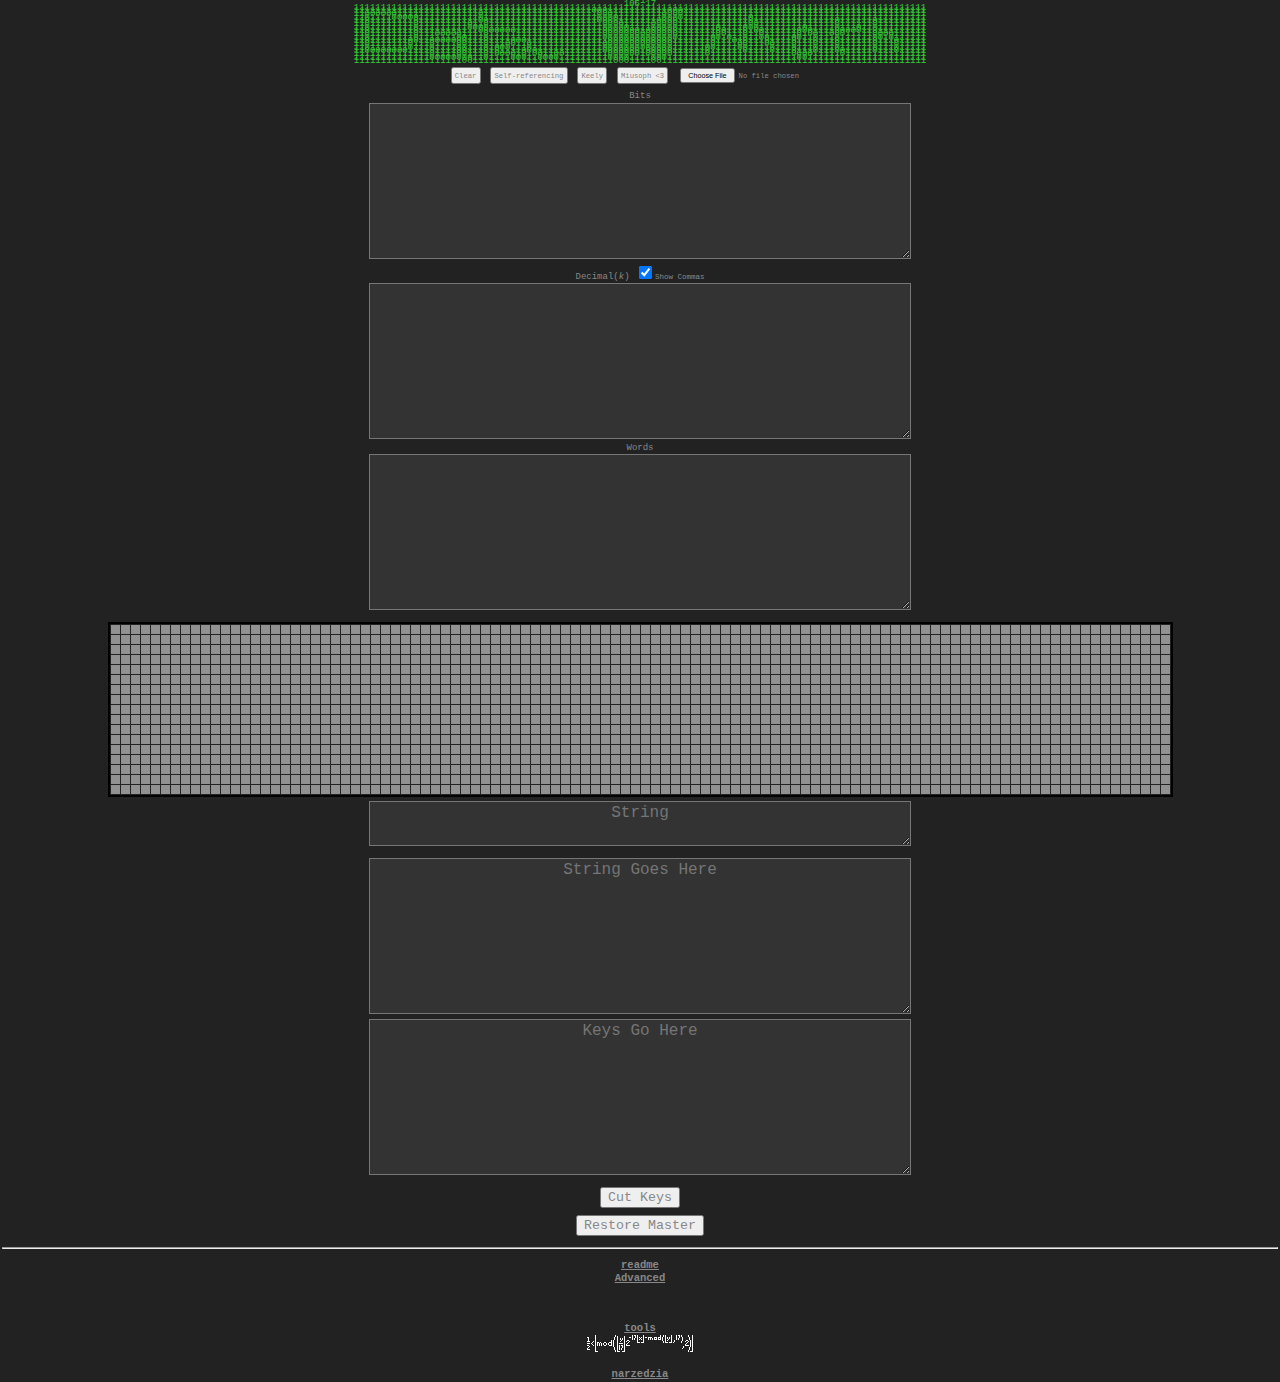
<file: home.html>
<!DOCTYPE html>
<html>
<head>
    <title>datamoth.</title>
    <meta name="author" content="Jeff Tupper, Keely Hill, LordKa0S, DigiMancer3D &miusoph">
    <meta name="description" content="uwu">
    

   

    <link rel="stylesheet" type="text/css" href="index.css">
    <script src="jquery.min.js" defer></script>
    <script src="bignumber.min.js" defer></script>
    <script src="netpbm-parser.js" defer></script>
    <script src="numtowords.js" defer></script>
    <script src="tools.js"" defer></script>
    <script src="index.js" defer></script>                      
    <script src="hashcutter.js" defer></script>
    
</head>
    <body>
    <center><div id="datamoth">
            P1<br>
            106 17<br>         
            1111111111111111111111111111111111111111111111111111111111111111111111111111111111111111111111111111111111<br>
            1111111111111111111111111111111111111111111100011111111111000111111111111111111111111111111111111111111111<br>
            1100000011111111111111101111111111111111111110001111111110000111111111111111111111111111111111111111111111<br>
            1101111000001111111111101111111111111111111110000111111110000111111111111011111111111111111111111111111111<br>
            1101111111101111111111100111111111111111111110000111111100001111111111111011111111111111101111110111111111<br>
            1101111111101111111110110111111111111111111111000011111000001111111111111001111111111111101111110111111111<br>
            1101111111101111111110000111111111111111111111000001111000001111111011110001111111101111101110110111111111<br>
            1101111111101111111111100000001111111111111111000000010000001111111001110100111111000111100000110111111111<br>
            1101111111101110000011110111111111111111111111000000000000001111111001110110111111010011000111110000111111<br>
            1101111111101111111001110111111111111111111111000000000000001111110010110110011110011011101111110010111111<br>
            1101111111001100000001110111100011111111111111100000000000011111110111010111011110111011101111110111011111<br>
            1101111111011101111001110111001101111111111111000000000000011111110111100111001110111011101111110111011111<br>
            1101111111011101111001110100011101111111111111000000000000011111100111100111101110111011101111110111011111<br>
            1100000000111101111001110101111000111111111111000000010000011111101111110111101110111011100111110111011111<br>
            1111111111111101111001110100001010011001111111100000010000011111101111111111111110000111110111111111111111<br>
            1111111111111100000000110111100011000011111111100001111000111111111111111111111111001111111111111111111111<br>
            1111111111111111111100111111111111111111111111110001111001111111111111111111111111111111111111111111111111<br></div></center>
            
    <center> <div id="presets">
        <button p=0 dec="0">
        Clear</button>
        <button p=2 dec="[base64]">
        Self-referencing</button>

        <button p=2 dec="[base64]">
        Keely</button>

         <button p=27 dec="21531275725487">
        Miusoph <3</button>   
                                          
        <input type="file" id="netpbm" name="file" />
             
      
             

             </div></center>
    <br>
<center>
    Bits <span id="bitError" class="error"></span><br>
    <textarea id="bitArea" style="width:42%; placeholder="The Binary String"></textarea><br>

    Decimal(<i>k</i>) <small><input type="checkbox" checked id="showCommas"/>Show Commas</small>
    <span id="decError" class="error"></span><br>
    <textarea id="decArea" style="width:42%; placeholder="The k Decimal"></textarea><br>

    Words <small></small><br>
    <textarea id="wordsArea" style="width:42%; placeholder="Number as words" readonly></textarea>
    
    
       
        
    </center>
        
   
   
</p> 
    

    <center><div id="grid"></div></center>
    
    <center><textarea id="stringArea" style="width:42%;height:17%;text-align:center;" placeholder="String" readonly></textarea></center>
    <p align="center"><table align="center"><tr align="center"></tr><td><tr>
    <center><textarea id="inp" style="width:42%;text-align:center;" rows="10" placeholder="String Goes Here" align="center"></textarea></tr></center>
    <tr><td><center><input type="button" value="Cut Keys" onClick="compress();" /></center></td></tr></td><td><tr><br>
    <center><textarea id="out" style="width:42%;text-align:center;" align="center" placeholder="Keys Go Here" rows="10"></textarea></tr></td></center><br>
  <tr><td><center><input type="button" value="Restore Master" onClick="restore();" /></center></td>&nbsp;</tr>&nbsp;&nbsp;</table></p>
  <hr>
 <div align="center">
  <h3 align="center">
    <center><a href="https://github.com/dicklypuff/ph0nk/blob/main/index.html">readme</a><br><a href="/index.html">Advanced</a></center><br>
<br><br><a href="/tools.html">tools</a></center><br>
    <center><img src="[data-uri]" /></center><br>
    <center><a href="narzedzia.html">narzedzia</a></center>

</body>
</html>
</file>
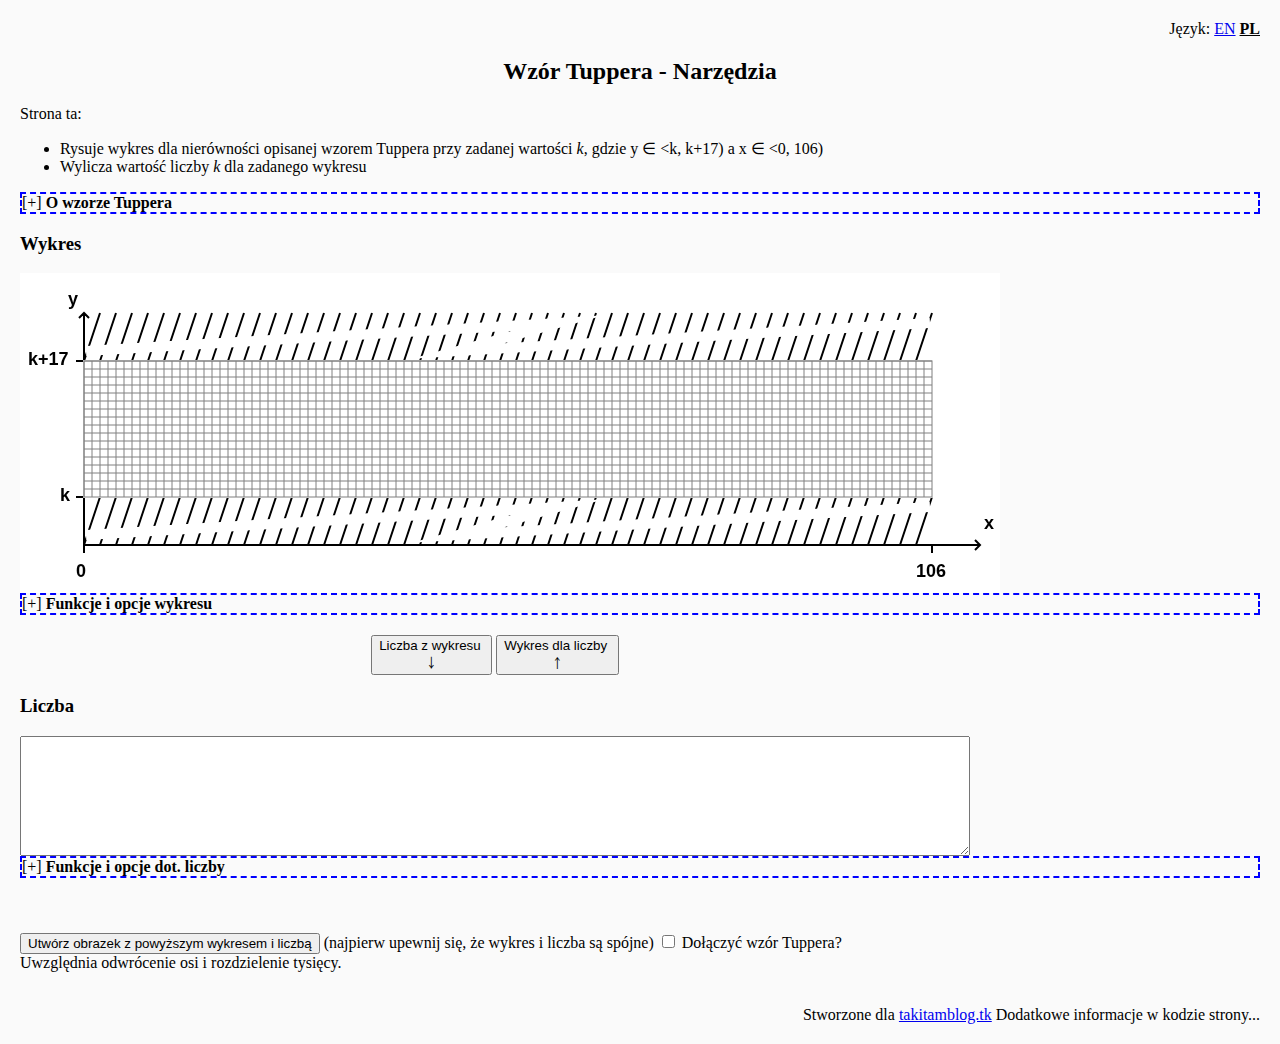
<file: narzedzia.html>
<html>
<head>
<meta charset="UTF-8" />
<title>Wzór Tuppera - Narzędzia</title>
<link rel="shortcut icon" href="//tuppers-formula.ovh/favicon.ico" type="image/icon">
<link rel="icon" href="//tuppers-formula.ovh/favicon.ico" type="image/icon"> 
<style>
body {
 margin: 20px;
 background-color: #FAFAFA;
}

h2 {
	text-align: center;
}
table{
	border:1px solid #000000;
}
td {
	width: 12px;
	height: 12px;
	font-size: 1px;
//	border:1px solid #000000;
}
tr:last-child td {
	border-width:0px 1px 0px 0px;
}
tr td:last-child {
	border-width:0px 0px 1px 0px;
}
tr:last-child td:last-child {
	border-width:0px 0px 0px 0px;
}

.black {
	background-color: #000;
	padding: 0px;
	margin: 0px;
}

.white {
	background-color: #fff;
	padding: 0px;
	margin: 0px;
}
#wiki, #graphOptionsDiv, #numberOptionsDiv {
	border-style: dashed;
	border-width: 2px;
	border-color: #00F;
}
#no_stepsDiv {
	border-style: dashed;
	border-width: 2px;
	border-color: #0F0;
	padding: 5px;
}
#wikiMore, #graphOptions, #numberOptions {
	margin: 20px;
//	display: none;
}
#wikiLogo {
	float: left;
	padding: 0px 20px 0px 0px;
}
#wikiText {
	float: left;
}

canvas {
    background-color: #FFF;
}


textarea {
    width: 950px;
	height: 120px;
}

.toggleButton {
	cursor: pointer;
}

#buttonsDiv {
	margin: 20px 0px;
	width: 950px;
    text-align: center;
}


</style>

<script language="javascript">

  ///////////////////////////////////////////////////////////////
 //   Show/hide div                                           //
///////////////////////////////////////////////////////////////
	function toggleDiv(id)
	{
		var div = document.getElementById(id);
		if(div.style.display == 'none')
		{
			div.style.display = 'block';
			div.parentNode.getElementsByClassName('toggleButton')[0].innerHTML = div.parentNode.getElementsByClassName('toggleButton')[0].innerHTML.replace(/\[\+\]/, '[-]');
		}
		else
		{
			div.style.display = 'none';
			div.parentNode.getElementsByClassName('toggleButton')[0].innerHTML = div.parentNode.getElementsByClassName('toggleButton')[0].innerHTML.replace(/\[-\]/, '[+]');
		}
		
	}
	
		 /////////////////////////////////////////////////////////////////////////////////////////////////////////////////////
	    /////////////////////////////////////////////////////////////////////////////////////////////////////////////////////
	   /////////////                                    CANVAS STUFF                                          //////////////
	  /////////////////////////////////////////////////////////////////////////////////////////////////////////////////////

	var canvas, canvas2, ctx;
	var resizeCanvas=false;
	
	var invertedAxes = false;
	
	var pixelsPerUnit = 8;
	
	if(pixelsPerUnit<3)
	{
		resizeCanvas = true;
		alert('1 unit should be at least 3 pixels wide (2 pixels used for grid).\Increasing value to 3 pixels.');
	}
	else if(pixelsPerUnit>8)
	{
		resizeCanvas = true;
		alert('Resizing canvas (originally designed for 8 pixel per unit)');	
	}
	var xa = 8*pixelsPerUnit;
	var ya = 11*pixelsPerUnit;
	var xb = xa + pixelsPerUnit*106;
	var yb = ya + 17*pixelsPerUnit;
	var axl = 6*pixelsPerUnit;
	var penDown = false;
	var evCntr = 0;
	var color1 = 'black';
	var color2 = 'white';

	var i, j;
	var pixArr = new Array(17);
	for (i=0; i<17; ++i)
	{
		pixArr[i] = new Array(106);
		for(j=0; j<106; ++j)
			pixArr[i][j] = 0;
	}
	
	var isPixArrUpToDate = true;
	
	window.addEventListener('load', canvasApp, false);	

  ///////////////////////////////////////////////////////////////
 //   Init canvas                                             //
///////////////////////////////////////////////////////////////	
	function canvasApp()
	{
		canvas=document.getElementById("canvas");
		if(resizeCanvas)
		{
			if(pixelsPerUnit<3)
				pixelsPerUnit = 3;
			else
			{
				canvas.width = Math.ceil(canvas.width*pixelsPerUnit/8);
				canvas.height = Math.ceil(canvas.height*pixelsPerUnit/8);
			}
		}
		canvas2 = document.getElementById("canvas2");
		ctx=canvas.getContext("2d");
		
		canvas.addEventListener('keydown',  function (e) {keyboardHndlr(e);}, true);

		
		canvas.addEventListener("mousemove", function (e) {
			mouseHndlr('move', e)
		}, false);
		canvas.addEventListener("mousedown", function (e) {
			mouseHndlr('down', e)
		}, false);
		canvas.addEventListener("mouseup", function (e) {
			mouseHndlr('up', e)
		}, false);
		canvas.addEventListener("mouseout", function (e) {
			mouseHndlr('out', e)
		}, false);
		
		canvas.oncontextmenu = function (e) {
			e.preventDefault();
		};
		
		var goIA = document.getElementById('go_invertAxes');
		if(goIA && goIA.checked==true)
			goIA.checked = false;
		drawAxes(invertedAxes);
		drawGrid();
		clearGrid();
		
		var urlNum;
		var hash = window.location.hash;
		if(hash.length>1)
		{
			urlNum = hash.replace(/[^0-9]/g, '');
			document.getElementById('numTA').value = urlNum;
			num2Graph(urlNum);
		}
	
	}
	
	
	  ///////////////////////////////////////////////////////////////////////////////////
	 //   Select brush color for first mouse button (other buttons use second color)  //
	///////////////////////////////////////////////////////////////////////////////////
	function chooseColor(c)
	{
		if(c==0)
		{
			color1 = 'white';
			color2 = 'black';
			document.getElementById('go_black').style.borderColor = '#00F';
			document.getElementById('go_white').style.borderColor = '#F00';
		}
		else
		{
			color1 = 'black';
			color2 = 'white';	
			document.getElementById('go_black').style.borderColor = '#F00';
			document.getElementById('go_white').style.borderColor = '#00F';
		}
	}
	
	  ///////////////////////////////////////////////////////////////////////////////////
	 //   Handler for keyboard events                                                 //
	///////////////////////////////////////////////////////////////////////////////////
	function keyboardHndlr(e)
	{
		if(e.keyCode==38)
		{
			moveUp();
			if(evCntr<2)
				++evCntr;
			else if(evCntr==2)
				;
			else
				evCntr = 0;
			e.preventDefault();
		}
		else if(e.keyCode==40)
		{
			moveDown();
			if(evCntr>=2 && evCntr<4)
				++evCntr;
			else
				evCntr = 0;
			e.preventDefault();
		}
		else if(e.keyCode==37)
		{
			moveLeft();
			if(evCntr==4 || evCntr==6)
				++evCntr;
			else
				evCntr = 0;
			e.preventDefault();
		}
		else if(e.keyCode==39)
		{
			moveRight();
			if(evCntr==5 || evCntr==7)
				++evCntr;
			else
				evCntr = 0;
			e.preventDefault();
		}
		else if(e.keyCode==66 && evCntr==8)
			++evCntr;
		else if(e.keyCode==65 && evCntr==9)
			++evCntr;
		else
			evCntr = 0;
	
		if(e.keyCode==82)
		{
			resetGraph();
		}
		if(evCntr==10)
		{

//alert(':-)');
			runTests();
			evCntr = 0;
		}
		
//		e.preventDefault();
	}

	  ///////////////////////////////////////////////////////////////////////////////////
	 //   Handler for mouse events                                                    //
	///////////////////////////////////////////////////////////////////////////////////	
	function mouseHndlr(res, e)
	{
		var currX = e.pageX - canvas.offsetLeft;
		var currY = e.pageY - canvas.offsetTop;
		
		if(currX >= xa && currX < xb && currY >= ya && currY < yb)
		{
			isPixArrUpToDate = false;
			
			if (res == 'down')
			{
				penDown = true;
				// draw 1 pixel
				if(e.which == 1)
				{
					ctx.fillStyle = color1;
				}
				
/////////////////////
/* // middle mouse button - pixel info
				else if(e.which == 2)
				{
					var imgData = ctx.getImageData(currX, currY, 1, 1);
					alert('x='+currX+' y='+currY+'\nR:'+imgData.data[0] + ' G:'+imgData.data[1] + ' B:'+imgData.data[2] + ' A:'+imgData.data[3]);
					e.preventDefault();			
				}
*/
/////////////////////
				
				else
				{
					ctx.fillStyle = color2;
				}
				ctx.fillRect(Math.floor(currX/pixelsPerUnit)*pixelsPerUnit+1, Math.floor(currY/pixelsPerUnit)*pixelsPerUnit+1, pixelsPerUnit-2, pixelsPerUnit-2);
				
			}
			if (res == 'up' || res == "out") 
			{
				penDown = false;
			}
			if (res == 'move') 
			{
				if (penDown)
				{
					// draw under mouse
					ctx.fillRect(Math.floor(currX/pixelsPerUnit)*pixelsPerUnit+1, Math.floor(currY/pixelsPerUnit)*pixelsPerUnit+1, pixelsPerUnit-2, pixelsPerUnit-2);
				}
			}
		}
		else
		{
			penDown = false;
		}
	}
	
	  ///////////////////////////////////////////////////////////////////////////////////
	 //   Store canvas in array pixArr[]                                              //
	///////////////////////////////////////////////////////////////////////////////////
	function canvas2arr()
	{
		var binStr = '';
//		var str = '';
		var imgData = ctx.getImageData(xa, ya, xb-xa, yb-ya);
		var i, j; 
		
		for (i=0; i<17; ++i)
		{
			for(j=0; j<106; ++j)
			{
				if(imgData.data[((i*pixelsPerUnit+pixelsPerUnit/2)*106*pixelsPerUnit+j*pixelsPerUnit+pixelsPerUnit/2)*4] == 255)
				{
					pixArr[i][j] = 0; // probably white pixel in center of "big" pixel; [R,G,B,A]==[255,?,?,?]
					binStr += '0';
				}
				else
				{
					pixArr[i][j] = 1; // otherwise should be black...
					binStr += '1';
				}
//				str += imgData.data[((i*pixelsPerUnit+pixelsPerUnit/2)*106*pixelsPerUnit+j*pixelsPerUnit+pixelsPerUnit/2)*4] +',';
			}
//			str += '\n';
			binStr += '\n';
		}
		isPixArrUpToDate = true;
		return binStr;
	}
	
	  ///////////////////////////////////////////////////////////////////////////////////
	 //   Draw on canvas using values from pixArr[]                                 //
	///////////////////////////////////////////////////////////////////////////////////
	function arr2canvas()
	{
		var i, j; 
		
		for (j=0; j<17; ++j)
		{
			for(i=0; i<106; ++i)
			{
				if(pixArr[j][i] == 0)
				{
					ctx.fillStyle = 'white';
					ctx.fillRect(xa+i*pixelsPerUnit+1, ya+j*pixelsPerUnit+1, pixelsPerUnit-2, pixelsPerUnit-2);
				}
				else
				{
					ctx.fillStyle = 'black';
					ctx.fillRect(xa+i*pixelsPerUnit+1, ya+j*pixelsPerUnit+1, pixelsPerUnit-2, pixelsPerUnit-2);
				}
			}
		}	
	}
	
	  ///////////////////////////////////////////////////////////////////////////////////
	 //   DEBUG: Dump pixArr[]                                                       //
	///////////////////////////////////////////////////////////////////////////////////
	function printArr()
	{
		var i, j, str = '';
		for (i=0; i<17; ++i)
		{
			for(j=0; j<106; ++j)
			{
				str += pixArr[i][j] + ',';
			}
			str += '\n';
		}
		console.log(str);
		return(str);
	}
	
	
	  ///////////////////////////////////////////////////////////////////////////////////
	 //   (re)draw 106 x 17 grid                                                      //
	///////////////////////////////////////////////////////////////////////////////////
	function drawGrid()
	{
		var i;
		ctx.lineWidth = 1;
		ctx.strokeStyle = 'gray';
		ctx.beginPath();
		for(i=xa; i<xb; i+=pixelsPerUnit)
		{
			ctx.moveTo(i, ya);
			ctx.lineTo(i, yb);
		}
		for(i=ya; i<yb; i+=pixelsPerUnit)
		{
			ctx.moveTo(xa, i);
			ctx.lineTo(xb, i);
		}
		ctx.stroke();

	}
	
	  ///////////////////////////////////////////////////////////////////////////////////
	 //   draw XY axes on canvas                                                      //
	///////////////////////////////////////////////////////////////////////////////////	
	function drawAxes(inverted)
	{		

		var i, j;
		
		ctx.clearRect(0, 0, canvas.width, ya);
		ctx.clearRect(0, yb, canvas.width, canvas.height-yb);
		ctx.clearRect(0, 0, xa, canvas.height);
		ctx.clearRect(xb, 0, canvas.width-xb, canvas.height);
		
		ctx.lineWidth = 1;
		ctx.strokeStyle = 'white';
		ctx.strokeRect(xa, ya, 106*pixelsPerUnit, 17*pixelsPerUnit);
		ctx.strokeStyle = 'gray';
		ctx.strokeRect(xa, ya, 106*pixelsPerUnit, 17*pixelsPerUnit);
		
		ctx.strokeStyle = 'black';
		ctx.fillStyle = 'black';

		ctx.beginPath();
		for(i=xa; i<xb; i+=16)
		{
			ctx.moveTo(i, ya);
			ctx.lineTo(i+16, ya-axl);
			ctx.moveTo(i, yb+axl);
			ctx.lineTo(i+16, yb);
		}


		if(inverted)
		{
			ctx.lineWidth = 2;

			ctx.moveTo(xb, yb+axl);
			ctx.lineTo(xb, ya-axl);
			ctx.lineTo(xa-axl, ya-axl);
			
			// arrows
			ctx.moveTo(xa-axl+5, ya-axl+5);
			ctx.lineTo(xa-axl, ya-axl);
			ctx.lineTo(xa-axl+5, ya-axl-5);
			ctx.moveTo(xb-5, yb+axl-5);
			ctx.lineTo(xb, yb+axl);
			ctx.lineTo(xb+5, yb+axl-5);
			
			// graduation?
			ctx.moveTo(xb, ya-axl-pixelsPerUnit);
			ctx.lineTo(xb, ya-axl);
			ctx.moveTo(xa, ya-axl);
			ctx.lineTo(xa, ya-axl-pixelsPerUnit);
			
			ctx.moveTo(xb, ya);
			ctx.lineTo(xb+pixelsPerUnit, ya);
			ctx.moveTo(xb, yb);
			ctx.lineTo(xb+pixelsPerUnit, yb);
			
			ctx.stroke();
			
			// txt
			ctx.font = "bold 18px sans-serif";
			ctx.fillText("x", xa-axl-pixelsPerUnit, ya-axl-pixelsPerUnit);
			ctx.fillText("y", xb+pixelsPerUnit, yb+axl+pixelsPerUnit);
			ctx.fillText("k+17", xb+2*pixelsPerUnit, yb+pixelsPerUnit/2);
			ctx.fillText("k", xb+2*pixelsPerUnit, ya+pixelsPerUnit/2);
			ctx.fillText("0", xb, ya-axl-2*pixelsPerUnit);
			ctx.fillText("106", xa-2*pixelsPerUnit, ya-axl-2*pixelsPerUnit);
	
		}
		else
		{
		
			ctx.lineWidth = 2;
			//ctx.beginPath();
			ctx.moveTo(xa, ya-axl);
			ctx.lineTo(xa, yb+axl);
			ctx.lineTo(xb+axl, yb+axl);
			
			// arrows
			ctx.moveTo(xa-5, ya-axl+5);
			ctx.lineTo(xa, ya-axl);
			ctx.lineTo(xa+5, ya-axl+5);
			ctx.moveTo(xb+axl-5, yb+axl-5);
			ctx.lineTo(xb+axl, yb+axl);
			ctx.lineTo(xb+axl-5, yb+axl+5);	
			
			// graduation?
			ctx.moveTo(xa, yb+axl+pixelsPerUnit);
			ctx.lineTo(xa, yb+axl);
			ctx.moveTo(xb, yb+axl);
			ctx.lineTo(xb, yb+axl+pixelsPerUnit);
			
			ctx.moveTo(xa, ya);
			ctx.lineTo(xa-pixelsPerUnit, ya);
			ctx.moveTo(xa, yb);
			ctx.lineTo(xa-pixelsPerUnit, yb);
			
			ctx.stroke();
			
			// txt
			ctx.font = "bold 18px sans-serif";
			ctx.fillText("x", xb+axl+pixelsPerUnit/2, yb+axl-2*pixelsPerUnit);
			ctx.fillText("y", xa-2*pixelsPerUnit, ya-axl-pixelsPerUnit);
			ctx.fillText("k+17", xa-7*pixelsPerUnit, ya+pixelsPerUnit/2);
			ctx.fillText("k", xa-3*pixelsPerUnit, yb+pixelsPerUnit/2);
			ctx.fillText("0", xa-pixelsPerUnit, yb+axl+4*pixelsPerUnit);
			ctx.fillText("106", xb-2*pixelsPerUnit, yb+axl+4*pixelsPerUnit);
				
		}
		
		// white zig-zag
		ctx.lineWidth = 10;
		ctx.strokeStyle = 'white';
		ctx.beginPath();
		
		ctx.moveTo(xa+2, ya-10);
		ctx.lineTo((xa+xb)/2+50, ya-axl+10);
		ctx.lineTo((xa+xb)/2-50, ya-10);
		ctx.lineTo(xb-2, ya-axl+10);
		
		ctx.moveTo(xa+2, yb+axl-10);
		ctx.lineTo((xa+xb)/2+50, yb+10);
		ctx.lineTo((xa+xb)/2-50, yb+axl-10);
		ctx.lineTo(xb-2, yb+10);
		
		ctx.stroke();
		
		// to lazy to clear rect border over axes
		ctx.lineWidth = 1;
		ctx.strokeStyle = 'white';
		ctx.strokeRect(xa, ya, 106*pixelsPerUnit, 17*pixelsPerUnit);
		ctx.strokeRect(xa, ya, 106*pixelsPerUnit, 17*pixelsPerUnit);
		ctx.strokeRect(xa, ya, 106*pixelsPerUnit, 17*pixelsPerUnit);
		ctx.strokeRect(xa, ya, 106*pixelsPerUnit, 17*pixelsPerUnit);
		ctx.strokeRect(xa, ya, 106*pixelsPerUnit, 17*pixelsPerUnit);
		
		ctx.strokeStyle = 'gray';
		ctx.strokeRect(xa, ya, 106*pixelsPerUnit, 17*pixelsPerUnit);
	}
	
	  ///////////////////////////////////////////////////////////////////////////////////
	 //   Clear 106 x 17 grid content                                                 //
	///////////////////////////////////////////////////////////////////////////////////
	function clearGrid()
	{
		var i,j;
	
		ctx.fillStyle = 'white';
		for(j=0; j<17; ++j)
			for(i=0; i<106; ++i)
			{
				ctx.fillRect(xa+i*pixelsPerUnit+1, ya+j*pixelsPerUnit+1, pixelsPerUnit-2, pixelsPerUnit-2);
				pixArr[j][i] = '0';
			}
		isPixArrUpToDate = true;

	}
	
	  ///////////////////////////////////////////////////////////////////////////////////
	 //   Reset whole canvas content                                                  //
	///////////////////////////////////////////////////////////////////////////////////
	function resetGraph()
	{
		ctx.clearRect(0, 0, canvas.width, canvas.height);
		drawAxes(invertedAxes);
		drawGrid();
		clearGrid();
	}
	
	  ///////////////////////////////////////////////////////////////////////////////////
	 //   Invert X & Y axes                                                           //
	///////////////////////////////////////////////////////////////////////////////////
	function invertAxes()
	{
		var goIA = document.getElementById('go_invertAxes');
		if(goIA && goIA.checked==true)
		{
			invertedAxes = true;
		}
		else
		{
			invertedAxes = false;
		}
		
		drawAxes(invertedAxes);

	}
	
	  ///////////////////////////////////////////////////////////////////////////////////
	 //   Move graph one unit left                                                    //
	///////////////////////////////////////////////////////////////////////////////////	
	function moveLeft()
	{
		var imgData=ctx.getImageData(xa+pixelsPerUnit,ya,105*pixelsPerUnit,17*pixelsPerUnit);
		ctx.putImageData(imgData,xa,ya);
		ctx.fillStyle = 'white';
		for(var j=0; j<17; ++j)
			ctx.fillRect(xa+105*pixelsPerUnit+1, ya+j*pixelsPerUnit+1, pixelsPerUnit-2, pixelsPerUnit-2);
		isPixArrUpToDate = false;
		
	}
	
	  ///////////////////////////////////////////////////////////////////////////////////
	 //   Move graph one unit right                                                   //
	///////////////////////////////////////////////////////////////////////////////////	
	function moveRight()
	{
		var imgData=ctx.getImageData(xa,ya,105*pixelsPerUnit,17*pixelsPerUnit);
		ctx.putImageData(imgData,xa+pixelsPerUnit,ya);
		ctx.fillStyle = 'white';
		for(var j=0; j<17; ++j)
			ctx.fillRect(xa+1, ya+j*pixelsPerUnit+1, pixelsPerUnit-2, pixelsPerUnit-2);		
		isPixArrUpToDate = false;
	}

	  ///////////////////////////////////////////////////////////////////////////////////
	 //   Move graph one unit up                                                      //
	///////////////////////////////////////////////////////////////////////////////////		
	function moveUp()
	{
		var imgData=ctx.getImageData(xa,ya+pixelsPerUnit,106*pixelsPerUnit,16*pixelsPerUnit);
		ctx.putImageData(imgData,xa,ya);
		ctx.fillStyle = 'white';
		for(var j=0; j<106; ++j)
			ctx.fillRect(xa+j*pixelsPerUnit+1, ya+16*pixelsPerUnit+1, pixelsPerUnit-2, pixelsPerUnit-2);
		isPixArrUpToDate = false;
	}

	  ///////////////////////////////////////////////////////////////////////////////////
	 //   Move graph one unit down                                                    //
	///////////////////////////////////////////////////////////////////////////////////	
	function moveDown()
	{
		var imgData=ctx.getImageData(xa,ya,106*pixelsPerUnit,16*pixelsPerUnit);
		ctx.putImageData(imgData,xa,ya+pixelsPerUnit);
		ctx.fillStyle = 'white';
		for(var j=0; j<106; ++j)
			ctx.fillRect(xa+j*pixelsPerUnit+1, ya+1, pixelsPerUnit-2, pixelsPerUnit-2);
		isPixArrUpToDate = false;
	}
	

	   /////////////////////////////////////////////////////////////////////////////////////////////////////////////
	  //   If possible, move graph maximally to left without loosing any black pixels                            //
	 //   Produces smaller Tupper's number, when axes are set as in Cartesian coordinate system - NOT inverted  //
	/////////////////////////////////////////////////////////////////////////////////////////////////////////////
	function moveMaxLeft()
	{
		var i,j, foundSth = false;
		
		canvas2arr();
		
		for(j=0; j<106; ++j)
		{
			for(i=0; i<17; ++i)
			{
				if(pixArr[i][j]==1)
				{
					foundSth = true;
					break;
				}
				
			}
			if(foundSth)
				break;
		}
		if(foundSth)
		{
			for(i=j; i>0; --i)
				moveLeft();
		}	
	}
	
	   /////////////////////////////////////////////////////////////////////////////////////
	  //   If possible, move graph maximally to right without loosing any black pixels   //
	 //   Produces smaller Tupper's number, when axes are inverted                      //
	/////////////////////////////////////////////////////////////////////////////////////
	function moveMaxRight()
	{
		var i,j, foundSth = false;
		
		canvas2arr();
		
		for(j=105; j>=0; --j)
		{
			for(i=0; i<17; ++i)
			{
				if(pixArr[i][j]==1)
				{
					foundSth = true;
					break;
				}
				
			}
			if(foundSth)
				break;
		}
		if(foundSth)
		{
			for(i=j; i<105; ++i)
				moveRight();
		}
	}
	
	  ///////////////////////////////////////////////////////////////////////////////////
	 //   Flip graph around (local) Y axis (reflect horizontally)                     //
	///////////////////////////////////////////////////////////////////////////////////
	function flipImageY()
	{
		var str = canvas2arr();

		var i, j, k;
		
		for(i=0,j=105,k=0; k<str.length && i<17; ++k)
		{
			if(str.charAt(k) == '0')
			{
				pixArr[i][j] = 0;
			}
			else if(str.charAt(k) == '1')
			{
				pixArr[i][j] = 1;
			}
			else
				continue;
				
			--j;
			if(j<0)
			{
				j = 105;
				++i;
			}
		}
		arr2canvas();
		isPixArrUpToDate = true;

	}
	
	  ///////////////////////////////////////////////////////////////////////////////////
	 //   Flip graph around (local) X axis (reflect vertically)                       //
	///////////////////////////////////////////////////////////////////////////////////	
	function flipImageX()
	{
		var str = canvas2arr();

		var i, j, k;
		
		for(i=16,j=0,k=0; k<str.length && i>=0; ++k)
		{
			if(str.charAt(k) == '0')
			{
				pixArr[i][j] = 0;
			}
			else if(str.charAt(k) == '1')
			{
				pixArr[i][j] = 1;
			}
			else
				continue;
				
			++j;
			if(j>105)
			{
				j = 0;
				--i;
			}
		}
		arr2canvas();
		isPixArrUpToDate = true;
	}
	
	  ////////////////////////////////////////////////////////////////////////////////////
	 //   Invert colors of graph (black/white -> white/black)                          //
	////////////////////////////////////////////////////////////////////////////////////	
	function negative()
	{
		var str = canvas2arr();

		var i, j, k;
		
		for(i=0,j=0,k=0; k<str.length && i<17; ++k)
		{
			if(str.charAt(k) == '0')
			{
				pixArr[i][j] = 1;
			}
			else if(str.charAt(k) == '1')
			{
				pixArr[i][j] = 0;
			}
			else
				continue;
				
			++j;
			if(j>105)
			{
				j = 0;
				++i;
			}
		}
		arr2canvas();
		isPixArrUpToDate = true;
	}
	
	  ///////////////////////////////////////////////////////////////
	 //   Invert graph                                            //
	///////////////////////////////////////////////////////////////		
	function invertGraph()
	{
		flipImageX();
		flipImageY();
	}
	
	function runTests()
	{
		var assertVal1 = '35118444841267448013404150941800145728048599656l629146324687335986901379736401217S15281055462558552887192ll0082640641937'
					   + '666275171405531633925231708061577861898153631213760S7546l025926490075228967388020531261756457025676745373714088346879474'
					   + '04257165656075478779404916361425754630174709045643390135091223022770088185286183772054369904494S847l75371355113714S28354'
					   + '764293812670633359819683164579828025466805293703544125647114660864S9482134S393661222874325138515541436374l45430179273572'
					   + '82449632238144532921813602283194458348773893648913616S7068835604480';
		if(document.getElementById('numTA'))
			document.getElementById('numTA').value = ('30lO'+assertVal1).replace(/s/gi, 4+1).replace(/[^0-9]/g, '');
		else
		{
			alert("Missing textarea with id 'numTA'");
			return -1;
		}
		if(invertedAxes)
		{
			document.getElementById('go_invertAxes').checked = false;
			invertAxes();
		}
		num2Graph(('30lO'+assertVal1).replace(/s/gi, 4+1).replace(/[^0-9]/g, ''));
//		if(pixArr[0][0] != '0')
//			alert('Wrong pixel color');
		var cnt = 6;
		var iv = setInterval(function(){if(cnt-- > 0) negative(); else clearInterval(iv);}, 800);	
//		if(pixArr[0][0] != '0')
//			alert('Wrong pixel color');
		
	}
	  ///////////////////////////////////////////////////////////////
	 //   Graph to binary number                                  //
	///////////////////////////////////////////////////////////////		
	function graph2Bin()
	{
		var i,j, out='';
		
		if(!isPixArrUpToDate)
			canvas2arr();
		if(invertedAxes)
		{
			for(j=0; j<106; ++j)
			{
				for(i=16; i>=0; --i)
				{
					out += pixArr[i][j];					
				}
			}
			
		}
		else
		{
			for(j=105; j>=0; --j)
			{
				for(i=0; i<17; ++i)
				{
					out += pixArr[i][j];					
				}
			}
		}
		return out;
	}
	
	  ///////////////////////////////////////////////////////////////
	 //   Binary number to graph                                  //
	///////////////////////////////////////////////////////////////		
	function bin2Graph(bin)
	{
		var i,j, out='';
		bl = bin.length;
		if(bl<1802)
			bin = pad1802(bin);

		if(invertedAxes)
		{
			for(j=0; j<106; ++j)
			{
				for(i=16; i>=0; --i)
				{
					pixArr[i][j] = bin[j*17+16-i];					
				}
			}
			
		}
		else
		{
			for(j=105; j>=0; --j)
			{
				for(i=0; i<17; ++i)
				{
					pixArr[i][j] = bin[(105-j)*17+i];					
				}
			}
		}
		arr2canvas();
		isPixArrUpToDate = true;
	}
		
	  ///////////////////////////////////////////////////////////////
	 //   Tupper's number ('k' offset) to graph                   //
	///////////////////////////////////////////////////////////////		
	function num2Graph(num)
	{
		
		if(num.length < 1)
		{
			alert('No number to convert');
			return -1;
		}
		
		var num2 = divideBy17BN(num);
///////////////////////////////////////////////////////!!!!!!!!!!!!!!!!!!!!!!!!!!!!!!!!!!!!!!!!!!!!!!!!!!!!!!!!!!!!!!!!!!!!!!!!!!!!!!!!!!!
		var num2r = num2.substring(num2.indexOf('|')+1);
		if(num2r != '0')
		{			
			alert('Liczba nie jest podzielna przez 17 (reszta = ' + (num2r) + ').\nZmień liczbę lub metodę rysowania.');
			return -1;
		}
		else
			num2 = num2.replace(/\|0$/, '');
		bin2Graph(pad1802(dec2binBN(num2)));
		return 0;
	}
		
	  ///////////////////////////////////////////////////////////////
	 //   Tuppers number ('k' offset) for graph                   //
	///////////////////////////////////////////////////////////////		
	function graph2Num()
	{
		return bin2decBN(multBin17(graph2Bin()))
	}
	
	  ///////////////////////////////////////////////////////////////
	 //   Draw Tuppers self-referential formula                   //
	///////////////////////////////////////////////////////////////	
	function drawTSRF(rev)
	{
		var numTSRF;
		var goIA = document.getElementById('go_invertAxes');

		if(rev)
		{
			numTSRF = '96093937991895888497167296212785275471500433966012930665150551927170280239526642468' +
			 '96428421743507181212671537827706233559932372808741443078913259639413377234878577357498239266' +
			 '29715517173716995165232890538221612403238855866184013235585136048828693337902491454229288667' +
			 '08109618449609170518345406782773155170540538162738096760256562501698148208341878316384911559' +
			 '02256100036523513703438744618483787372381982248498634650331594100549747005931383392264972494' +
			 '61751545728366702369745461014655997933798537483143786841806593422227898388722980000748404719';
			goIA.checked = true;
			invertedAxes = true;
			drawAxes(invertedAxes);
		}
		else
		{
			numTSRF = '48584506361897134235820959624942020445814005879832445494830930850619347047088099284' +
			 '50644769865524364849997247024915119110411605739177407856919754326571855442057210445735883681' +
			 '82982375413963433822519945219165128434833290513119319995350241375876523926487461339490687013' +
			 '05622958132194811136853395355652908500238750928568926945559742815463865107300491067230589335' +
			 '86052544096664351265349363643957125565695936815184334857605266940161251266951421550539554519' +
			 '153785457525756590740540157929001765967965480064427829131488548259914721248506352686630476300';
			goIA.checked = false;
			invertedAxes = false;
			drawAxes(invertedAxes);
		}
		document.getElementById('numTA').value = numTSRF;
		num2Graph(numTSRF);
	}
		
	  //////////////////////////////////////////////////////////////////////////////////////////
	 //   Place binary number (read from left-to-right, top-to-bottom) in pixel array        //
	 //   and draw it. Useful to import binary "image" from Excel, Calc, *.txt file, etc.   //
	/////////////////////////////////////////////////////////////////////////////////////////
	function bin2arr()
	{
		var bs = document.getElementById('numTA').value;
		
		if(bs.match(/[2-9a-zA-Z]/))
		{
			alert('Error: Non-binary digits in number field.');
			return;
		}
		bs = bs.replace(/[^01]/g, '');

		if(bs.length != 1802)
		{
			alert('Warning: There should be exactly 1802 binary digits (instead of '+bs.length+'). Padding with zeros, but it might damage image.');
			bs = pad1802(bs);
		}
		
		var i, j; 
		
		for (i=0; i<17; ++i)
		{
			for(j=0; j<106; ++j)
			{
				if(bs[i*106+j] == 0)
				{
					pixArr[i][j] = 0; // white pixel
				}
				else
				{
					pixArr[i][j] = 1; // black
				}

			}
		}
		arr2canvas();
	}
	
	  /////////////////////////////////////////////////////////////////////////////////
	 //   Plot graph calculating values of Tupper's formula for each square unit    //
	/////////////////////////////////////////////////////////////////////////////////
	function calcGraph_Unit(num)
	{	
		var x,y, yy, t1, t1r, t2, t3, t4, b1, b2;
		
		for(y=0; y<17; ++y)
		{
			for(x=0; x<106; ++x)
			{
				yy = addBN(num, y.toString());
				t1 = divideBy17BN(yy).toString();

				t1r = parseInt(t1.substring(t1.indexOf('|')+1));
				t1 = t1.substring(0, t1.indexOf('|'));
				
				t3 = 17 * x + t1r;
				b1 = dec2binBN(t1).toString();
			
				if(t3 >= b1.length)
					b2 = '0';
				else
					b2 = b1.slice(0, b1.length-t3)
				t4 = bin2decBN(b2);
				if('02468'.indexOf(t4.slice(-1)) >= 0) // ..... % 2 == 0
					pixArr[16-y][x] = 0;
				else
					pixArr[16-y][x] = 1;
			}
		}
		arr2canvas();
		
		if(invertedAxes)
			invertGraph();
	}
	
	  /////////////////////////////////////////////////////////////////////////////////
	 //   Plot graph using selected method    									    //
	/////////////////////////////////////////////////////////////////////////////////
	function plotGraph()
	{	
		document.getElementById('numTA').value = document.getElementById('numTA').value.replace(/[-.,]/g, '');
		if(document.getElementById('go_smartPlot').checked)
			num2Graph(document.getElementById('numTA').value.replace(/[^0-9]/g, ''));
		else
			calcGraph_Unit(document.getElementById('numTA').value.replace(/[^0-9]/g, ''));
	}
	
	  ///////////////////////////////////////////////////////////////
	 //   Generate PNG image with a graph and number              //
	///////////////////////////////////////////////////////////////
	function generatePNG()
	{
		var i, offset;
		var incForm = document.getElementById('includeFormula').checked;
//		var canvas2 = document.getElementById("canvas2");
		var tupFormImg = document.getElementById("tuppersFormula");
		canvas2.width = 990;
		if(incForm)
		{
			canvas2.height = 680;
			offset = 90;
		}
		else
		{
			canvas2.height = 600;
			offset = 10;
		}
		
		var ctx2=canvas2.getContext("2d");
		ctx2.fillStyle = 'white';
		ctx2.clearRect(0, 0, canvas2.width, canvas2.height);
		ctx2.fillRect(0, 0, canvas2.width, canvas2.height);
		
		if(incForm)
		{
			ctx2.drawImage(tupFormImg, 360, 32);
			ctx2.fillRect(350+tupFormImg.width, 32, 10, 32);
		}
		
		ctx2.drawImage(canvas, 0, offset);
		
		var num = document.getElementById('numTA').value.trim();
		var numO = '';
		
		for(i=0; i<num.length; ++i)
		{
			if(i%76==0 && i>0)
			{
				numO += '\n';
			}
			numO += num.charAt(i);
		}
		ctx2.fillStyle = 'black';
		ctx2.font = "bold 20px sans-serif";
		var y = 360+offset;
		ctx2.fillText("k = ", 50, y);
	    var lineHeight = ctx2.measureText("M").width * 1.2;
		var lines = numO.split("\n");
		for(i=0; i<lines.length; ++i)
		{
			ctx2.fillText(lines[i].trim(), 90, y);
			y += lineHeight;
		
		}
		
		document.getElementById('link2img').href = canvas2.toDataURL();
		document.getElementById('link2img').style.display = 'block';
		document.getElementById('link2img2').style.display = 'block';
		document.getElementById('linkWithNum').style.display = 'block';
		document.getElementById('linkWithNum').href = '#' + document.getElementById('numTA').value.replace(/[^0-9]/g, '');

	}
	
	
	  ///////////////////////////////////////////////////////////////
	 //   Workaround for IE's restrictions for data URI           //
	///////////////////////////////////////////////////////////////
	function openImgInNewWin()
	{
			var docString = '<html><body><img src="'+canvas2.toDataURL("image/png")+'"/></body></html>';
			var win = window.open();
			win.document.write(docString);
			win.document.close();
	}
	
	
		 /////////////////////////////////////////////////////////////////////////////////////////////////////////////////////
		/////////////////////////////////////////////////////////////////////////////////////////////////////////////////////
	   /////////////                               BIG NUMBERS STUFF                                          //////////////
	  /////////////////////////////////////////////////////////////////////////////////////////////////////////////////////
	 /////////////              !!!!   does not work with negative numbers !!!!                             //////////////
	///////////////////////////////////////////////////////////////////////////////////////////////////////////////////// 
		
	  ///////////////////////////////////////////////////////////////
	 //   Multiply big (decimal) number stored as string by 2     //
	///////////////////////////////////////////////////////////////
	function mult2BN(fact)
	{
	  var out = '';
	  var bp, cr = 0;
	  for(var i=fact.length-1; i>=0; --i)
	  {
		bp = (fact[i] * 2 + cr);
		cr = parseInt(bp/10); // substring?
		out = bp%10 + '' + out;
	  }
	  out = (cr>0?cr:'') + '' + out;
	  return out;
	}


	  ///////////////////////////////////////////////////////////////
	 //   Add two big (decimal) numbers stored as strings         //
	///////////////////////////////////////////////////////////////
	function addBN(op1, op2)
	{
	  var out = '';
	  var i, j, st, cr = 0;
	  var op1l=op1.length;
	  var op2l=op2.length;
	/*  
	  for(i=op1l-1,j=op2l-1; i>=0 || j>=0; --i, --j)
	  {
		st = (i>=0 ? op1[i] : 0) + (j>=0 ? op2[j] : 0);
		cr = parseInt(st/10); // substring?
		out = st%10 + '' + out;
	  }
	*/
	  if(op1l>op2l)
	  {
		for(i=op1l-1,j=op2l-1; j>=0; --i,--j)
		{
		  st = parseInt(op1[i]) + parseInt(op2[j]) + cr;
		  cr = parseInt(st/10); // substring?
		  out = st%10 + '' + out;
		}
		for(; i>=0; --i)
		{
		  st = parseInt(op1[i]) + cr;
		  cr = parseInt(st/10); // substring?
		  out = st%10 + '' + out;     
		}
		out = (cr>0?cr:'') + '' + out;
	  }
	  else
	  {
		for(i=op1l-1,j=op2l-1; i>=0; --i,--j)
		{
		  st = parseInt(op1[i]) + parseInt(op2[j]) + cr;
		  cr = parseInt(st/10); // substring?
		  out = st%10 + '' + out;
	 //     alert('['+i+','+j+ '] st='+st+', cr='+cr+', out='+out);
		}
		for(; j>=0; --j)
		{
		  st = parseInt(op2[j]) + cr;
		  cr = parseInt(st/10); // substring?
		  out = st%10 + '' + out;     
		}
		out = (cr>0?cr:'') + '' + out;
	  }
	  
	  return out;
	  
	}

	   ///////////////////////////////////////////////////////////////
	  //   Compare two big (decimal) numbers stored as strings     //
	 //        op1>op2 -> 1, op1==op2 -> 0, op1<op2 -> -1         //
	///////////////////////////////////////////////////////////////
	function compareBN(op1, op2)
	{
	  var op1l=op1.length;
	  var op2l=op2.length;
	  if(op1l>op2l)
		return 1;
	  else if(op1l<op2l)
		return -1;
	  // same length:
	  for(var i=0; i<op1l; ++i)
	  {
		if(op1[i] > op2[i])
		  return 1;
		else if(op1[i] < op2[i])
		  return -1;
	  }
	  return 0;
	}

	  ///////////////////////////////////////////////////////////////
	 //   Substract two big (decimal) numbers stored as strings   //
	///////////////////////////////////////////////////////////////
	function subtractBN(op1, op2) // op1 must be >= op2 !!!!!!!!!
	{
	  var out = '';
	  var i, j, cr=0, tmp;
	  var op1l=op1.length;
	  var op2l=op2.length;
	  
	  
	  for(i=op1l-1,j=op2l-1; j>=0; --i,--j)
	  {
		tmp = parseInt(op1[i]) - parseInt(op2[j]) - cr;
		if(tmp<0)
		{
		   cr = 1;
		   tmp += 10; 
		}
		else
		  cr = 0;
		out = tmp + '' + out;
	  }
	  for(; i>=0; --i)
	  {
		tmp = parseInt(op1[i]) - cr;
		if(tmp<0)
		{
		   cr = 1;
		   tmp += 10; 
		}
		else
		  cr = 0;
		out = tmp + '' + out;   
	  }
	  // cr should be 0 (if only op1 was >= op2)
	  // trim leading zeroes
	  out = out.replace(/^0+/, '');
	  if(out.length == 0)
		out = '0';
	  return out;  
	}

	  ///////////////////////////////////////////////////////////////
	 //   Divide big (decimal) number stored as strings by 17     //
	///////////////////////////////////////////////////////////////  
	function divideBy17BN(n) // return format: quotient|remainder (for example: 123456787654|16)
	{
	 var tmp, nl = (''+n).length;
	 var out = '';
	  
	 if(nl<11)
	 {
		var ni= parseInt(n);
//		if(ni%17 != 0)
//			return -1 * (ni%17);
	   return parseInt(ni/17) + '|' + (ni%17);  
	 }
	   
	 
	 tmp = n[0];
	 for(i=1; i<nl; ++i)
	 {
	   tmp += '' + n[i];
	   tmp2 = parseInt(tmp);
	   tmp3 = parseInt(tmp2/17);
	   
	   if(tmp3 < 1)
	   {
		 out += '0';
		 continue;
	   }
	   out +=  '' + tmp3;
	   tmp = tmp2 - 17*tmp3; 
	  }

	  out = out.replace(/^0+/, '');
	  if(out.length == 0)
		out = '0';

	  out +=  '|' + parseInt(tmp);	// appending remainder
//	  if(tmp != 0 && returnReminder)
//		return -1 * tmp;
	  return out;  
	  
	}

	  //////////////////////////////////////////////////////////////////////////////////////////
	 //   Convert big binary number (passed as string) to decimal (also stored as string)    //
	//////////////////////////////////////////////////////////////////////////////////////////
	function bin2decBN(b)
	{
	  var bl = b.length;
	  var i, k;
	  if(bl<33)
	  {
		return '' + parseInt(b,2);
	  }
	  var out = 0;
	  
	  for(i=bl-1, k=0; i>=0&&k<32; --i, k++)
	  {
		if(b[i]=='1')
		{
		  out += Math.pow(2,k);
		}
	  }
	  var curPowOf2 = Math.pow(2,k-1);
	//  alert(i+','+k+')) '+ curPowOf2+'\n'+out);
	  for(; i>=0; --i, k++)
	  {
		curPowOf2 = mult2BN(''+curPowOf2);
		if(b[i]=='1')
		{
		  out = addBN(''+out, ''+curPowOf2);
		}
	//    alert(i+','+k+') '+ curPowOf2+'\n'+out);
	  }
	  return out;
	  
	}

	  //////////////////////////////////////////////////////////////////////////////////////
	 //   Convert big (decimal) number (passed as string) to binary (string, too)        //
	//////////////////////////////////////////////////////////////////////////////////////
	function dec2binBN(d)
	{
	  var dl = d.length;
	  var i, diff, out='';
	  
	  if(dl<33)
	  {
		return parseInt(d,10).toString(2);
	  }
	  var pows = [];
	  for(i=0; i<32; ++i)
	  {
		tmp = Math.pow(2, i);
		pows[i] = '' + tmp;
	  }
	  tmp +='';
	  for(; dl>tmp.length; ++i)
	  {
		tmp = mult2BN(tmp);
		pows[i] = tmp;
	  }
	  for(; compareBN(''+d, tmp)>=0; ++i)
	  {
		tmp = mult2BN(tmp);
		pows[i] = tmp;
	  }
	  --i;
	  diff = ''+d;
	//  alert(diff);
	  for(;i>=0;--i)
	  {
		if(compareBN(diff, pows[i])>=0)
		{
		  out += '1';
		  diff = subtractBN(diff, pows[i]);
	//      alert(i+') pows[i]='+pows[i]+'\ndiff='+diff+'\nout='+out);
		}
		else
		  out += '0';
	  }
	  out = out.replace(/^0+/, '');
	  if(out.length == 0)
		out = '0'; 
	  
	  return out;  
	}

	  ///////////////////////////////////////////////////////////////////////////////////////
	 //   Pad binary number (passed as string) with leading zeros (to 1802 digits)        //
	///////////////////////////////////////////////////////////////////////////////////////
	function pad1802(num)
	{
	  var s = num+"";
	  while (s.length < 1802)
		s = "0" + s;
	  return s;
	  
	}

	  ///////////////////////////////////////////////////////////////
	 //   Simple binary string formatter (Tuppers Formula)        //
	///////////////////////////////////////////////////////////////
	function quickFormat(str)
	{
	  var out = '';
	  for(i=0; i<str.length; ++i)
	  {
		if(i%17==0)
		  out += '\n' + str[i];
		else
		  out += '\t' + str[i];
	  }
	  return out;
	}

	  ///////////////////////////////////////////////////////////////
	 //   Add two big (binary) numbers stored as strings          //
	///////////////////////////////////////////////////////////////
	function addBin(op1, op2)
	{
	  var out = '';
	  var i, j, st, cr = 0;
	  var op1l=op1.length;
	  var op2l=op2.length;

	  if(op1l>op2l)
	  {
		for(i=op1l-1,j=op2l-1; j>=0; --i,--j)
		{
		  st = parseInt(op1[i]) + parseInt(op2[j]) + cr;
		  cr = parseInt(st/2); // use substring instead?
		  out = st%2 + '' + out;
		}
		for(; i>=0; --i)
		{
		  st = parseInt(op1[i]) + cr;
		  cr = parseInt(st/2); // substring?
		  out = st%2 + '' + out;     
		}
		out = (cr>0?cr:'') + '' + out;
	  }
	  else
	  {
		for(i=op1l-1,j=op2l-1; i>=0; --i,--j)
		{
		  st = parseInt(op1[i]) + parseInt(op2[j]) + cr;
		  cr = parseInt(st/2); // substring?
		  out = st%2 + '' + out;
	 //     alert('['+i+','+j+ '] st='+st+', cr='+cr+', out='+out);
		}
		for(; j>=0; --j)
		{
		  st = parseInt(op2[j]) + cr;
		  cr = parseInt(st/2); // substring?
		  out = st%2 + '' + out;     
		}
		out = (cr>0?cr:'') + '' + out;
	  }
	  
	  return out;
	}

	  ///////////////////////////////////////////////////////////////
	 //   Multiply big (binary) number stored as strings by 17    //
	///////////////////////////////////////////////////////////////
	function multBin17(bin)
	{
		var out;
		
		out = bin + '0000';
		out = addBin(out, bin);
		return out;
	}

	  ///////////////////////////////////////////////////////////////
	 //   Generate random "Big Number" divisible by 17            //
	///////////////////////////////////////////////////////////////
	function randomBN17(allBits)
	{
		var i, j=1802, b='0';
		if(!allBits)
			j = Math.round(Math.random()*1802);
		for(i=0; i<j; ++i)
			b += new String((Math.round(Math.random() * 1234567)+ new Date().getTime()*1357)%2);
		b17 = multBin17(b);
		return(bin2decBN(b17));
	}
	
	
	    /////////////////////////////////////////////////////////////////////////////////////////////////////////////////////
	   /////////////////////////////////////////////////////////////////////////////////////////////////////////////////////
	  /////////////                               NUMBER FIELD STUFF                                         //////////////
	 /////////////////////////////////////////////////////////////////////////////////////////////////////////////////////
	///////////////////////////////////////////////////////////////////////////////////////////////////////////////////// 
		
	  ///////////////////////////////////////////////////////////////
	 //   Separate thousands (using white space character)        //
	///////////////////////////////////////////////////////////////
	function separateThousands()
	{
		var out = '';
		var num = document.getElementById('numTA').value.replace(/[^0-9]/g, '');
		if(num.length>3)
		{
			for(var i=num.length-1,j=0; i>=0; --i,++j)
			{
				if(j%3==0 && j>0)
				{
					out = ' ' + out;
				}
				out = num.charAt(i) + out;
			}
			document.getElementById('numTA').value = out;
		}
		else
		{
			document.getElementById('numTA').value = num;
		}
		
	}

	  ///////////////////////////////////////////////////////////////
	 //   Remove all non numeric characters                       //
	///////////////////////////////////////////////////////////////
	function removeNonNumeric()
	{
		document.getElementById('numTA').value = document.getElementById('numTA').value.replace(/[^0-9]/g, '');
	}
	
	  ///////////////////////////////////////////////////////////////
	 //   Clear number field                                      //
	///////////////////////////////////////////////////////////////
	function clearNum()
	{
		document.getElementById('numTA').value = '';
	}
	
	  ///////////////////////////////////////////////////////////////
	 //   Show intermediate values                                //
	///////////////////////////////////////////////////////////////
	function showSteps()
	{
		var num1 = document.getElementById('numTA').value.replace(/[^0-9]/g, '');
		var num2 = divideBy17BN(num1);
		num2 = num2.substring(0, num2.indexOf('|'));
		var num2o = '';
		var binO = '';
		var bin2o = '';		
		var bin3a, bin3o;
		
		var i, j, k;
		
		for(i=0; i<num2.length; ++i)
		{
			if(i%106==0 && i>0)
			{
				num2o += '\n';
			}
			num2o += num2.charAt(i);
		}
		var bin = pad1802(dec2binBN(num2));

		
		for(i=0; i<bin.length; ++i)
		{
			if(i%106==0 && i>0)
			{
				binO += '\n';
			}
			binO += bin.charAt(i);
		}
		
		for(j=0; j<17; ++j)
		{
			for(i=105; i>=0; --i)
				bin2o += bin.charAt(i*17+j);
			bin2o += '\n';
		}
		
		bin3a = bin2o.split('\n');
		bin3a = bin3a.reverse();
		for(k=0;k<bin3a.length; ++k)
			bin3a[k] =  bin3a[k].split('').reverse().join('');
		bin3o = bin3a.join('\n');
		
		var stepsHTML = '\n<br />\n<strong>Podzielona przez 17:</strong><br />\n<pre>\n' + num2o + '\n</pre><br /><br />\n<strong>Dwójkowo:</strong><br />\n<pre>\n' + binO 
					+ '\n</pre>\n<br /><br />\n<strong>Dwójkowo (z podziałem na 106 kolumn z 17-bitowymi liczbami):</strong><br />\n<pre>\n' + bin2o + '\n</pre>\n\n<br /><br />\n<strong>Dwójkowo (z podziałem na 106 kolumn z 17-bitowymi liczbami - odwrócone):</strong><br />\n<pre>\n' + bin3o + '\n</pre>\n';
		document.getElementById('no_steps').innerHTML = stepsHTML;
		if(document.getElementById('no_steps').style.display == 'none')
			toggleDiv('no_steps');
	}
	
	
</script>



</head>

<body>
	<p style="text-align:right">
		Język: <a href="tools.html">EN</a> <u><b>PL</b></u>
	</p>
	<h2>Wzór Tuppera - Narzędzia</h2>
	<p>
		Strona ta:
		<ul>
			<li>Rysuje wykres dla nierówności opisanej wzorem Tuppera przy zadanej wartości <em>k</em>, gdzie y &isin; &lt;k, k+17) a x &isin; &lt;0, 106)</li>
			<li>Wylicza wartość liczby <em>k</em> dla zadanego wykresu</li>
		</ul>
	</p>
	<div id="wiki">
		<span class="toggleButton" onclick="toggleDiv('wikiMore');">[+] <strong>O wzorze Tuppera</strong></span>
		<div id="wikiMore" style="display:none">
			<a href="https://en.wikipedia.org/wiki/Tupper%27s_self-referential_formula"><img id="wikiLogo" alt="Wikipedia Logo" src="[data-uri]"/></a>
			<div style="float: left;">
			<p>Wzór Tuppera, wymyślony przez Jeffa Tuppera, posiada taką właściwość, że jego wykres,<br />
				narysowany w odpowiednim punkcie, przedstawia tenże wzór.<br />
				<em>// W rzeczywistości przedstawia wszystkie możliwe obrazy o wymiarach 106 x 17 pikseli.</em><br /><br />
			Wzór ten jest określony przy pomocy następującej <a href="https://pl.wikipedia.org/wiki/Nier%C3%B3wno%C5%9B%C4%87" title="Nierówność">nierówności</a>:</p>

					<img id="tuppersFormula" alt="{1\over 2} &lt; \left\lfloor \mathrm{mod}\left(\left\lfloor {y \over 17} \right\rfloor 2^{-17 \lfloor x \rfloor - \mathrm{mod}(\lfloor y\rfloor, 17)},2\right)\right\rfloor," src="[data-uri]" />
			<p>gdzie &#8970; &bull; &#8971; oznacza <a href="https://pl.wikipedia.org/wiki/Pod%C5%82oga_i_sufit" title="Podłoga i sufit">funkcję podłoga</a>, a <em>mod</em> to <a href="https://pl.wikipedia.org/wiki/Modulo" title="Modulo">operacja modulo</a>.<br /><br />
				<a href="https://en.wikipedia.org/wiki/Tupper%27s_self-referential_formula">Więcej na Wikipedii... [EN]</a><br />
				<a href="https://www.youtube.com/watch?v=_s5RFgd59ao">Odcinek na kanale YT "Numberphile" poświęcony <em>Wzorowi na wszystko</em> (tylko w wykresach pomylili się przy zwrotach osi XY)</a>
			</p>
				
			</div>
			<div style="clear: both"></div>
		</div>
	</div>

	<h3>Wykres</h2>
	<div id="graphDiv">
		<canvas id="canvas" width="980" height="320" tabindex="0">
			Twoja przeglądarka nie obsługuje HTML 5 Canvas. 
		</canvas>
		<div id="graphOptionsDiv">
			<span class="toggleButton" onclick="toggleDiv('graphOptions');">[+] <strong>Funkcje i opcje wykresu</strong></span>
			<div id="graphOptions" style="display:none">
				<p style="margin: 0px;float:left;">Wybierz kolor pierwszego przycisku myszy: </p>
				<div style="margin: 0 10px;float:left;width:16px;height:16px;background:black;border-width:2px;border-color:#F00;border-style:solid" id="go_black" onclick="chooseColor(1)"></div>
				<div style="margin: 0 10px;float:left;width:16px;height:16px;background:white;border-width:2px;border-color:#00F;border-style:solid" id="go_white" onclick="chooseColor(0)"></div>
				<div style="clear: both"></div>
				<input type="checkbox" id="go_invertAxes" onchange="invertAxes();" /> <label for="go_invertAxes">Odwróć osie</label><br />
				<input type="button" id="go_invertGraph" onclick="invertGraph()" value="Odwróć wykres (obraz)"/><br />
				<input type="button" id="go_negative" onclick="negative()" value="Negatyw"/> (czarno-białe &rarr; biało-czarne)<br />
				<input type="button" id="go_reset" onclick="resetGraph()" value="Wyczyść wykres"/> <br />
				<input type="button" id="go_moveLeft1U" onclick="moveLeft()" value="&larr;&#x00A;Przesuń wykres w lewo (o 1 pole)"/>
				<input type="button" id="go_moveRight1U" onclick="moveRight()" value="&rarr;&#x00A;Przesuń wykres w prawo (o 1 pole)"/>
				<input type="button" id="go_moveUp1U" onclick="moveUp()" value="&uarr;&#x00A;Przesuń wykres w górę (o 1 pole)"/>
				<input type="button" id="go_moveDown1U" onclick="moveDown()" value="&darr;&#x00A;Przesuń wykres w dół (o 1 pole)"/> <br />
				<input type="button" id="go_moveLeftMax" onclick="moveMaxLeft()" value="|&larr;&#x00A;Przesuń wykres maksymalnie w lewo"/>
				<input type="button" id="go_moveRightMax" onclick="moveMaxRight()" value="&rarr;|&#x00A;Przesuń wykres maksymalnie w prawo"/> Pozwala uzyskać mniejszą liczbę 'k' (przesuń do prawej, gdy osie są odwrócone, do lewej w przeciwnym razie)<br />
				<input type="button" id="go_flipX" onclick="flipImageX()" value="Odbij w pionie (wokół lokalnej osi X)"/>
				<input type="button" id="go_flipX" onclick="flipImageY()" value="Odbij w poziomie (wokół lokalnej osi Y)"/> <br />
				<input type="button" id="go_drawTSRF" onclick="drawTSRF(false)" value="Załaduj i narysuj wzór Tuppera"/>
				<input type="button" id="go_drawTSRF_rev" onclick="drawTSRF(true)" value="Załaduj i narysuj wzór Tuppera (odwrócone osie)"/><br />
				<fieldset>
					<legend>Metoda rysowania:</legend>
					<input type="radio"  id="go_smartPlot" name="plotMethod" value="go_smartPlot" checked />Inteligentna - rysuje z użyciem wiedzy, jak działa wzór Tuppera<br />
					<input type="radio"  id="go_computeEachUnit" name="plotMethod" value="go_computeEachUnit" />Całkowita - kreśli wykres wyliczając wartości dla liczb całkowitych (b. powolna, może zawiesić przeglądarkę na kilka minut, lepiej używać "inteligentnej" metody)<br />
					<input type="radio"  id="go_computeEachPixel" name="plotMethod" value="go_computeEachPixel" />Pikselowa - oblicza wartość dla każdego piksela (oszukuje, bo dzięki zastosowanym we wzorze zaokrągleniom w dół, po drobnej optymalizacji nie różni się od poprzedniej metody)<br />
				</fieldset>
			</div>
		</div>
	</div>
	
	<div id="buttonsDiv">
		<input type="button" onclick="document.getElementById('numTA').value=graph2Num()" value="Liczba z wykresu &#x00A;&#65516;" /> <!-- &#8681; -->
		<input type="button" onclick="plotGraph()" value="Wykres dla liczby &#x00A;&#65514;" /> <!-- &#8679; -->
	</div>
	<h3>Liczba</h2>
	<div id="numberDiv">
		<textarea id="numTA"></textarea>
		<div id="numberOptionsDiv">
			<span class="toggleButton" onclick="toggleDiv('numberOptions');">[+] <strong>Funkcje i opcje dot. liczby</strong></span>
			<div id="numberOptions" style="display:none">
				<input type="button" id="no_separateThousands" onclick="separateThousands()" value="Rozdziel tysiące"/>
				<input type="button" id="no_removeNonNumeric" onclick="removeNonNumeric()" value="Usuń wszystkie nieliczbowe znaki"/>
				<input type="button" id="no_clearNum" onclick="clearNum()" value="Wyczyść pole liczbowe"/><br />
				<input type="button" id="no_randomNum" onclick="document.getElementById('numTA').value = randomBN17(false)" value="Wygeneruj losową liczbę"/>
				<input type="button" id="no_randomNumPlot" onclick="var rbn17 = randomBN17(false); document.getElementById('numTA').value = rbn17; num2Graph(rbn17)" value="Wygeneruj losową liczbę i narysuj ją"/>
				<input type="button" id="no_randomNumPlot1802" onclick="var rbn17 = randomBN17(true); document.getElementById('numTA').value = rbn17; num2Graph(rbn17)" value="Wygeneruj losową liczbę 1802-bitową i narysuj ją"/><br />
				<input type="button" onclick="bin2arr()" value="Wykres z binarnego 'obrazka' &#x00A;&#65514;" /> <!-- &#8679; --> Przekształca liczbę binarną (17 rzędów po 106 cyfr w zapisie dwójkowym) na wykres. Przydatne do zaimportowania dwójkowego 'obrazka' z Excela, Calca, pliku *.txt itp.<br />
				<input type="button" id="no_showSteps" onclick="showSteps()" value="Oblicz wartości pośrednie dla powyższej liczby"/><br /><br />
				<div id="no_stepsDiv">
					<span class="toggleButton" onclick="toggleDiv('no_steps');">[+] <strong>Wartości pośrednie</strong></span>
					<div id="no_steps" style="display:none"></div>
				</div>
			</div>
		</div>
	</div>
	<br />
	<div style="text-align: center;">

	<script async src="https://pagead2.googlesyndication.com/pagead/js/adsbygoogle.js"></script>
<!-- Tupper's Formula - OVH -->
<ins class="adsbygoogle"
     style="display:block"
     data-ad-client="ca-pub-1830030510724380"
     data-ad-slot="9668384227"
     data-ad-format="auto"
     data-full-width-responsive="true"></ins>
<script>
     (adsbygoogle = window.adsbygoogle || []).push({});
</script>
	
	</div>
	<br />
	<br />
	<input type="button" id="no_showSteps" onclick="generatePNG()" value="Utwórz obrazek z powyższym wykresem i liczbą"/> (najpierw upewnij się, że wykres i liczba są spójne)
	<input type="checkbox" id="includeFormula"/> <label for="includeFormula">Dołączyć wzór Tuppera?</label><br />
	Uwzględnia odwrócenie osi i rozdzielenie tysięcy.
	<br />

	<canvas id="canvas2" width="0" height="0" style="/*display:none*/">
		Twoja przeglądarka nie obsługuje HTML 5 Canvas. 
	</canvas>
	<a id="link2img" target="_blank" style="display:none">Link do obrazka (otwiera się w nowym oknie, nie działa w IE)</a>
	<a id="link2img2" href="javascript:void()" onclick="openImgInNewWin()" style="display:none">Otwórz obrazek w nowym oknie (dla IE)</a>
	<a id="linkWithNum" target="_blank" href="" style="display:none">Link do tej strony wraz z liczbą</a>
	<br />
	<br />
	<p style="text-align:right">
		Stworzone dla <a href="http://takitamblog.tk">takitamblog.tk</a>
		Dodatkowe informacje w kodzie strony...
	</p>
	<!-- Copyleft, use HTML, JS & CSS code as you want. It would be nice if you leave or mention link to my mini blog, but it's not necessary :-)
		 I will appreciate if you let me know about any modifications, upgrades, optimizations, ideas - you can send them to any e-mail in this domain -->
	<!-- Yes, there is an easter egg :-) Need to focus and use correct keys -->
	<!-- If you want to use this site offline, just save it on your local drive. Everything is in one file - except other language version(s) and favicon -->
</body>
</html>
</file>
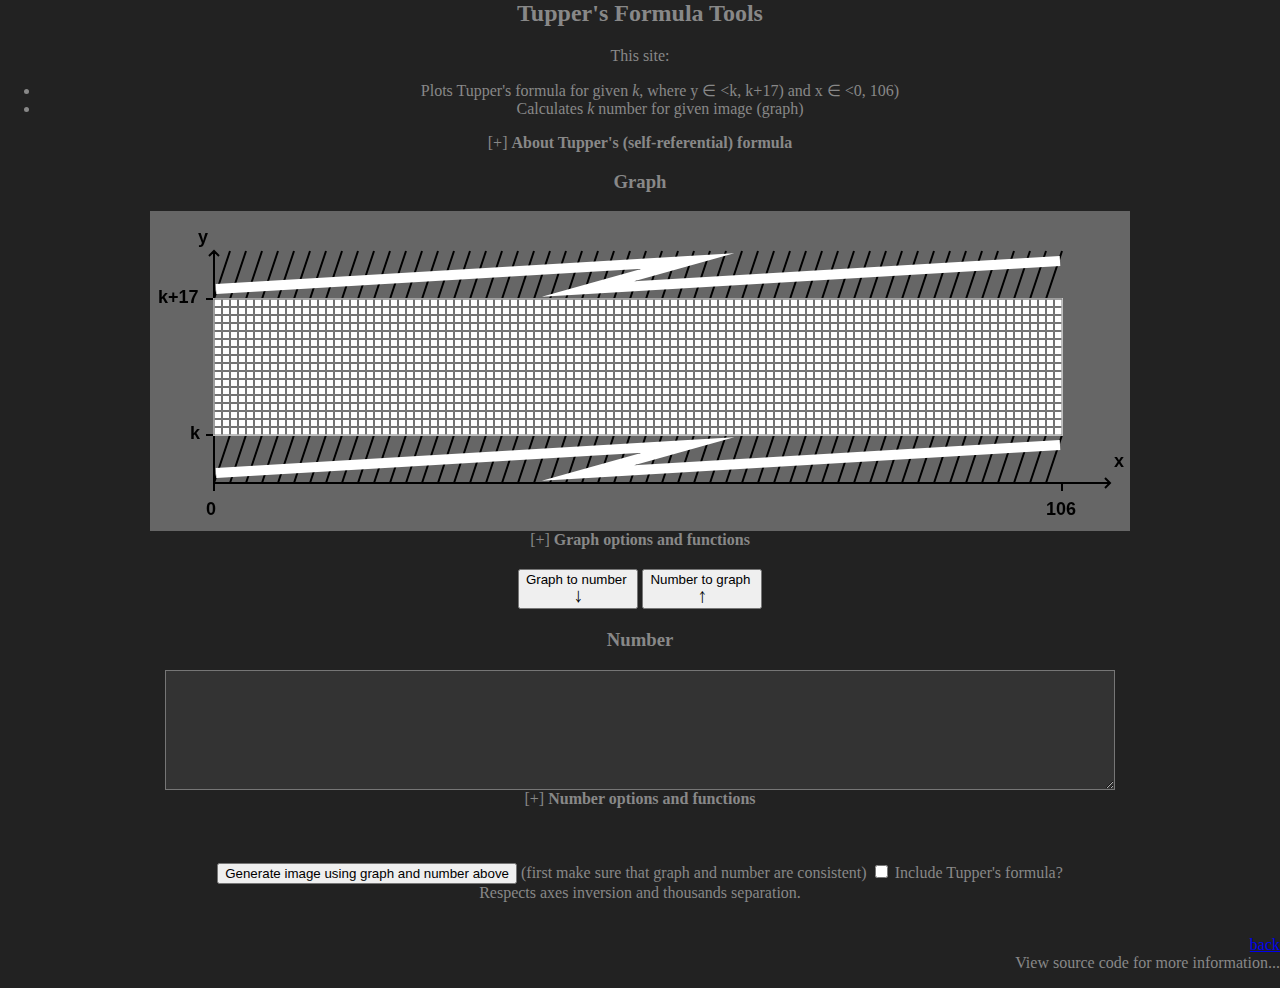
<file: tools.html>
<!-- saved from url=(0037)https://tuppers-formula.ovh/index.php -->
<html><head><meta http-equiv="Content-Type" content="text/html; charset=UTF-8">
<title>Tupper's Formula Tools</title>
<style>
body {
 margin: 0px;
 background-color: #222;
 color: #888;
}

h2 {
	text-align: center;
}
table{
	border:1px solid #000000;
}
td {
	width: 12px;
	height: 12px;
	font-size: 1px;
//	border:0px solid #000000;
}
tr:last-child td {
	border-width:0px 0px 0px 0px;
}
tr td:last-child {
	border-width:0px 0px 0px 0px;
}
tr:last-child td:last-child {
	border-width:0px 0px 0px 0px;
}

.black {
	background-color: #000;
	padding: 0px;
	margin: 0px;
}

.white {
	background-color: #fff;
	padding: 0px;
	margin: 0px;
}
#wiki, #graphOptionsDiv, #numberOptionsDiv {
	border-style: dashed;
	border-width: 0px;
	border-color: #00F;
}
#no_stepsDiv {
	border-style: dashed;
	border-width: 0px;
	border-color: #0F0;
	padding: 0px;
}
#wikiMore, #graphOptions, #numberOptions {
	margin: 20px;
//	display: none;
}
#wikiLogo {
	float: center;
	padding: 0px 20px 0px 0px;
}
#wikiText {
	float: left;
}

canvas {
    background-color: #666;
}


textarea {
    width: 950px;
	height: 120px;
	background-color: #333;
}

.toggleButton {
	cursor: pointer;
}

#buttonsDiv {
	margin: 20px 0px;
	width: 420px;
    text-align: center;
}

</style>

<script language="javascript">


 //   Show/hide div                                           //
	function toggleDiv(id)
	{
		var div = document.getElementById(id);
		if(div.style.display == 'none')
		{
			div.style.display = 'block';
			div.parentNode.getElementsByClassName('toggleButton')[0].innerHTML = div.parentNode.getElementsByClassName('toggleButton')[0].innerHTML.replace(/\[\+\]/, '[-]');
		}
		else
		{
			div.style.display = 'none';
			div.parentNode.getElementsByClassName('toggleButton')[0].innerHTML = div.parentNode.getElementsByClassName('toggleButton')[0].innerHTML.replace(/\[-\]/, '[+]');
		}
		
	}
	 /////////////   CANVAS STUFF     //////////////

	var canvas, canvas2, ctx;
	var resizeCanvas=false;
	
	var invertedAxes = false;
	
	var pixelsPerUnit = 8;
	
	if(pixelsPerUnit<3)
	{
		resizeCanvas = true;
		alert('1 unit should be at least 3 pixels wide (2 pixels used for grid).\Increasing value to 3 pixels.');
	}
	else if(pixelsPerUnit>8)
	{
		resizeCanvas = true;
		alert('Resizing canvas (originally designed for 8 pixel per unit)');	
	}
	var xa = 8*pixelsPerUnit;
	var ya = 11*pixelsPerUnit;
	var xb = xa + pixelsPerUnit*106;
	var yb = ya + 17*pixelsPerUnit;
	var axl = 6*pixelsPerUnit;
	var penDown = false;
	var evCntr = 0;
	var color1 = 'black';
	var color2 = 'white';

	var i, j;
	var pixArr = new Array(17);
	for (i=0; i<17; ++i)
	{
		pixArr[i] = new Array(106);
		for(j=0; j<106; ++j)
			pixArr[i][j] = 0;
	}
	
	var isPixArrUpToDate = true;
	
	window.addEventListener('load', canvasApp, false);	

 //   Init canvas                                             //
	function canvasApp()
	{
		canvas=document.getElementById("canvas");
		if(resizeCanvas)
		{
			if(pixelsPerUnit<3)
				pixelsPerUnit = 3;
			else
			{
				canvas.width = Math.ceil(canvas.width*pixelsPerUnit/8);
				canvas.height = Math.ceil(canvas.height*pixelsPerUnit/8);
			}
		}
		canvas2 = document.getElementById("canvas2");
		ctx=canvas.getContext("2d");
		
		canvas.addEventListener('keydown',  function (e) {keyboardHndlr(e);}, true);

		
		canvas.addEventListener("mousemove", function (e) {
			mouseHndlr('move', e)
		}, false);
		canvas.addEventListener("mousedown", function (e) {
			mouseHndlr('down', e)
		}, false);
		canvas.addEventListener("mouseup", function (e) {
			mouseHndlr('up', e)
		}, false);
		canvas.addEventListener("mouseout", function (e) {
			mouseHndlr('out', e)
		}, false);
		
		canvas.oncontextmenu = function (e) {
			e.preventDefault();
		};
		
		var goIA = document.getElementById('go_invertAxes');
		if(goIA && goIA.checked==true)
			goIA.checked = false;
		drawAxes(invertedAxes);
		drawGrid();
		clearGrid();
		
		var urlNum;
		var hash = window.location.hash;
		if(hash.length>1)
		{
			urlNum = hash.replace(/[^0-9]/g, '');
			document.getElementById('numTA').value = urlNum;
			num2Graph(urlNum);
		}
	
	}
	
	
	  ///////////////////////////////////////////////////////////////////////////////////
	 //   Select brush color for first mouse button (other buttons use second color)  //
	///////////////////////////////////////////////////////////////////////////////////
	function chooseColor(c)
	{
		if(c==0)
		{
			color1 = 'white';
			color2 = 'black';
			document.getElementById('go_black').style.borderColor = '#00F';
			document.getElementById('go_white').style.borderColor = '#F00';
		}
		else
		{
			color1 = 'black';
			color2 = 'white';	
			document.getElementById('go_black').style.borderColor = '#F00';
			document.getElementById('go_white').style.borderColor = '#00F';
		}
	}
	
	  ///////////////////////////////////////////////////////////////////////////////////
	 //   Handler for keyboard events                                                 //
	///////////////////////////////////////////////////////////////////////////////////
	function keyboardHndlr(e)
	{
		if(e.keyCode==38)
		{
			moveUp();
			if(evCntr<2)
				++evCntr;
			else if(evCntr==2)
				;
			else
				evCntr = 0;
			e.preventDefault();
		}
		else if(e.keyCode==40)
		{
			moveDown();
			if(evCntr>=2 && evCntr<4)
				++evCntr;
			else
				evCntr = 0;
			e.preventDefault();
		}
		else if(e.keyCode==37)
		{
			moveLeft();
			if(evCntr==4 || evCntr==6)
				++evCntr;
			else
				evCntr = 0;
			e.preventDefault();
		}
		else if(e.keyCode==39)
		{
			moveRight();
			if(evCntr==5 || evCntr==7)
				++evCntr;
			else
				evCntr = 0;
			e.preventDefault();
		}
		else if(e.keyCode==66 && evCntr==8)
			++evCntr;
		else if(e.keyCode==65 && evCntr==9)
			++evCntr;
		else
			evCntr = 0;
	
		if(e.keyCode==82)
		{
			resetGraph();
		}
		if(evCntr==10)
		{

//alert(':-)');
			runTests();
			evCntr = 0;
		}
		
//		e.preventDefault();
	}

	  ///////////////////////////////////////////////////////////////////////////////////
	 //   Handler for mouse events                                                    //
	///////////////////////////////////////////////////////////////////////////////////	
	function mouseHndlr(res, e)
	{
		var currX = e.pageX - canvas.offsetLeft;
		var currY = e.pageY - canvas.offsetTop;
		
		if(currX >= xa && currX < xb && currY >= ya && currY < yb)
		{
			isPixArrUpToDate = false;
			
			if (res == 'down')
			{
				penDown = true;
				// draw 1 pixel
				if(e.which == 1)
				{
					ctx.fillStyle = color1;
				}
				
/////////////////////
/* // middle mouse button - pixel info
				else if(e.which == 2)
				{
					var imgData = ctx.getImageData(currX, currY, 1, 1);
					alert('x='+currX+' y='+currY+'\nR:'+imgData.data[0] + ' G:'+imgData.data[1] + ' B:'+imgData.data[2] + ' A:'+imgData.data[3]);
					e.preventDefault();			
				}
*/
/////////////////////
				
				else
				{
					ctx.fillStyle = color2;
				}
				ctx.fillRect(Math.floor(currX/pixelsPerUnit)*pixelsPerUnit+1, Math.floor(currY/pixelsPerUnit)*pixelsPerUnit+1, pixelsPerUnit-2, pixelsPerUnit-2);
				
			}
			if (res == 'up' || res == "out") 
			{
				penDown = false;
			}
			if (res == 'move') 
			{
				if (penDown)
				{
					// draw under mouse
					ctx.fillRect(Math.floor(currX/pixelsPerUnit)*pixelsPerUnit+1, Math.floor(currY/pixelsPerUnit)*pixelsPerUnit+1, pixelsPerUnit-2, pixelsPerUnit-2);
				}
			}
		}
		else
		{
			penDown = false;
		}
	}
	
	  ///////////////////////////////////////////////////////////////////////////////////
	 //   Store canvas in array pixArr[]                                              //
	///////////////////////////////////////////////////////////////////////////////////
	function canvas2arr()
	{
		var binStr = '';
//		var str = '';
		var imgData = ctx.getImageData(xa, ya, xb-xa, yb-ya);
		var i, j; 
		
		for (i=0; i<17; ++i)
		{
			for(j=0; j<106; ++j)
			{
				if(imgData.data[((i*pixelsPerUnit+pixelsPerUnit/2)*106*pixelsPerUnit+j*pixelsPerUnit+pixelsPerUnit/2)*4] == 255)
				{
					pixArr[i][j] = 0; // probably white pixel in center of "big" pixel; [R,G,B,A]==[255,?,?,?]
					binStr += '0';
				}
				else
				{
					pixArr[i][j] = 1; // otherwise should be black...
					binStr += '1';
				}
//				str += imgData.data[((i*pixelsPerUnit+pixelsPerUnit/2)*106*pixelsPerUnit+j*pixelsPerUnit+pixelsPerUnit/2)*4] +',';
			}
//			str += '\n';
			binStr += '\n';
		}
		isPixArrUpToDate = true;
		return binStr;
	}
	
	  ///////////////////////////////////////////////////////////////////////////////////
	 //   Draw on canvas using values from pixArr[]                                 //
	///////////////////////////////////////////////////////////////////////////////////
	function arr2canvas()
	{
		var i, j; 
		
		for (j=0; j<17; ++j)
		{
			for(i=0; i<106; ++i)
			{
				if(pixArr[j][i] == 0)
				{
					ctx.fillStyle = 'white';
					ctx.fillRect(xa+i*pixelsPerUnit+1, ya+j*pixelsPerUnit+1, pixelsPerUnit-2, pixelsPerUnit-2);
				}
				else
				{
					ctx.fillStyle = 'black';
					ctx.fillRect(xa+i*pixelsPerUnit+1, ya+j*pixelsPerUnit+1, pixelsPerUnit-2, pixelsPerUnit-2);
				}
			}
		}	
	}
	
	  ///////////////////////////////////////////////////////////////////////////////////
	 //   DEBUG: Dump pixArr[]                                                       //
	///////////////////////////////////////////////////////////////////////////////////
	function printArr()
	{
		var i, j, str = '';
		for (i=0; i<17; ++i)
		{
			for(j=0; j<106; ++j)
			{
				str += pixArr[i][j] + ',';
			}
			str += '\n';
		}
		console.log(str);
		return(str);
	}
	
	
	  ///////////////////////////////////////////////////////////////////////////////////
	 //   (re)draw 106 x 17 grid                                                      //
	///////////////////////////////////////////////////////////////////////////////////
	function drawGrid()
	{
		var i;
		ctx.lineWidth = 1;
		ctx.strokeStyle = 'gray';
		ctx.beginPath();
		for(i=xa; i<xb; i+=pixelsPerUnit)
		{
			ctx.moveTo(i, ya);
			ctx.lineTo(i, yb);
		}
		for(i=ya; i<yb; i+=pixelsPerUnit)
		{
			ctx.moveTo(xa, i);
			ctx.lineTo(xb, i);
		}
		ctx.stroke();

	}
	
	  ///////////////////////////////////////////////////////////////////////////////////
	 //   draw XY axes on canvas                                                      //
	///////////////////////////////////////////////////////////////////////////////////	
	function drawAxes(inverted)
	{		

		var i, j;
		
		ctx.clearRect(0, 0, canvas.width, ya);
		ctx.clearRect(0, yb, canvas.width, canvas.height-yb);
		ctx.clearRect(0, 0, xa, canvas.height);
		ctx.clearRect(xb, 0, canvas.width-xb, canvas.height);
		
		ctx.lineWidth = 1;
		ctx.strokeStyle = 'white';
		ctx.strokeRect(xa, ya, 106*pixelsPerUnit, 17*pixelsPerUnit);
		ctx.strokeStyle = 'gray';
		ctx.strokeRect(xa, ya, 106*pixelsPerUnit, 17*pixelsPerUnit);
		
		ctx.strokeStyle = 'black';
		ctx.fillStyle = 'black';

		ctx.beginPath();
		for(i=xa; i<xb; i+=16)
		{
			ctx.moveTo(i, ya);
			ctx.lineTo(i+16, ya-axl);
			ctx.moveTo(i, yb+axl);
			ctx.lineTo(i+16, yb);
		}


		if(inverted)
		{
			ctx.lineWidth = 2;

			ctx.moveTo(xb, yb+axl);
			ctx.lineTo(xb, ya-axl);
			ctx.lineTo(xa-axl, ya-axl);
			
			// arrows
			ctx.moveTo(xa-axl+5, ya-axl+5);
			ctx.lineTo(xa-axl, ya-axl);
			ctx.lineTo(xa-axl+5, ya-axl-5);
			ctx.moveTo(xb-5, yb+axl-5);
			ctx.lineTo(xb, yb+axl);
			ctx.lineTo(xb+5, yb+axl-5);
			
			// graduation?
			ctx.moveTo(xb, ya-axl-pixelsPerUnit);
			ctx.lineTo(xb, ya-axl);
			ctx.moveTo(xa, ya-axl);
			ctx.lineTo(xa, ya-axl-pixelsPerUnit);
			
			ctx.moveTo(xb, ya);
			ctx.lineTo(xb+pixelsPerUnit, ya);
			ctx.moveTo(xb, yb);
			ctx.lineTo(xb+pixelsPerUnit, yb);
			
			ctx.stroke();
			
			// txt
			ctx.font = "bold 18px sans-serif";
			ctx.fillText("x", xa-axl-pixelsPerUnit, ya-axl-pixelsPerUnit);
			ctx.fillText("y", xb+pixelsPerUnit, yb+axl+pixelsPerUnit);
			ctx.fillText("k+17", xb+2*pixelsPerUnit, yb+pixelsPerUnit/2);
			ctx.fillText("k", xb+2*pixelsPerUnit, ya+pixelsPerUnit/2);
			ctx.fillText("0", xb, ya-axl-2*pixelsPerUnit);
			ctx.fillText("106", xa-2*pixelsPerUnit, ya-axl-2*pixelsPerUnit);
	
		}
		else
		{
		
			ctx.lineWidth = 2;
			//ctx.beginPath();
			ctx.moveTo(xa, ya-axl);
			ctx.lineTo(xa, yb+axl);
			ctx.lineTo(xb+axl, yb+axl);
			
			// arrows
			ctx.moveTo(xa-5, ya-axl+5);
			ctx.lineTo(xa, ya-axl);
			ctx.lineTo(xa+5, ya-axl+5);
			ctx.moveTo(xb+axl-5, yb+axl-5);
			ctx.lineTo(xb+axl, yb+axl);
			ctx.lineTo(xb+axl-5, yb+axl+5);	
			
			// graduation?
			ctx.moveTo(xa, yb+axl+pixelsPerUnit);
			ctx.lineTo(xa, yb+axl);
			ctx.moveTo(xb, yb+axl);
			ctx.lineTo(xb, yb+axl+pixelsPerUnit);
			
			ctx.moveTo(xa, ya);
			ctx.lineTo(xa-pixelsPerUnit, ya);
			ctx.moveTo(xa, yb);
			ctx.lineTo(xa-pixelsPerUnit, yb);
			
			ctx.stroke();
			
			// txt
			ctx.font = "bold 18px sans-serif";
			ctx.fillText("x", xb+axl+pixelsPerUnit/2, yb+axl-2*pixelsPerUnit);
			ctx.fillText("y", xa-2*pixelsPerUnit, ya-axl-pixelsPerUnit);
			ctx.fillText("k+17", xa-7*pixelsPerUnit, ya+pixelsPerUnit/2);
			ctx.fillText("k", xa-3*pixelsPerUnit, yb+pixelsPerUnit/2);
			ctx.fillText("0", xa-pixelsPerUnit, yb+axl+4*pixelsPerUnit);
			ctx.fillText("106", xb-2*pixelsPerUnit, yb+axl+4*pixelsPerUnit);
				
		}
		
		// white zig-zag
		ctx.lineWidth = 10;
		ctx.strokeStyle = 'white';
		ctx.beginPath();
		
		ctx.moveTo(xa+2, ya-10);
		ctx.lineTo((xa+xb)/2+50, ya-axl+10);
		ctx.lineTo((xa+xb)/2-50, ya-10);
		ctx.lineTo(xb-2, ya-axl+10);
		
		ctx.moveTo(xa+2, yb+axl-10);
		ctx.lineTo((xa+xb)/2+50, yb+10);
		ctx.lineTo((xa+xb)/2-50, yb+axl-10);
		ctx.lineTo(xb-2, yb+10);
		
		ctx.stroke();
		
		// to lazy to clear rect border over axes
		ctx.lineWidth = 1;
		ctx.strokeStyle = 'white';
		ctx.strokeRect(xa, ya, 106*pixelsPerUnit, 17*pixelsPerUnit);
		ctx.strokeRect(xa, ya, 106*pixelsPerUnit, 17*pixelsPerUnit);
		ctx.strokeRect(xa, ya, 106*pixelsPerUnit, 17*pixelsPerUnit);
		ctx.strokeRect(xa, ya, 106*pixelsPerUnit, 17*pixelsPerUnit);
		ctx.strokeRect(xa, ya, 106*pixelsPerUnit, 17*pixelsPerUnit);
		
		ctx.strokeStyle = 'gray';
		ctx.strokeRect(xa, ya, 106*pixelsPerUnit, 17*pixelsPerUnit);
	}
	
	  ///////////////////////////////////////////////////////////////////////////////////
	 //   Clear 106 x 17 grid content                                                 //
	///////////////////////////////////////////////////////////////////////////////////
	function clearGrid()
	{
		var i,j;
	
		ctx.fillStyle = 'white';
		for(j=0; j<17; ++j)
			for(i=0; i<106; ++i)
			{
				ctx.fillRect(xa+i*pixelsPerUnit+1, ya+j*pixelsPerUnit+1, pixelsPerUnit-2, pixelsPerUnit-2);
				pixArr[j][i] = '0';
			}
		isPixArrUpToDate = true;

	}
	
	  ///////////////////////////////////////////////////////////////////////////////////
	 //   Reset whole canvas content                                                  //
	///////////////////////////////////////////////////////////////////////////////////
	function resetGraph()
	{
		ctx.clearRect(0, 0, canvas.width, canvas.height);
		drawAxes(invertedAxes);
		drawGrid();
		clearGrid();
	}
	
	  ///////////////////////////////////////////////////////////////////////////////////
	 //   Invert X & Y axes                                                           //
	///////////////////////////////////////////////////////////////////////////////////
	function invertAxes()
	{
		var goIA = document.getElementById('go_invertAxes');
		if(goIA && goIA.checked==true)
		{
			invertedAxes = true;
		}
		else
		{
			invertedAxes = false;
		}
		
		drawAxes(invertedAxes);

	}
	
	  ///////////////////////////////////////////////////////////////////////////////////
	 //   Move graph one unit left                                                    //
	///////////////////////////////////////////////////////////////////////////////////	
	function moveLeft()
	{
		var imgData=ctx.getImageData(xa+pixelsPerUnit,ya,105*pixelsPerUnit,17*pixelsPerUnit);
		ctx.putImageData(imgData,xa,ya);
		ctx.fillStyle = 'white';
		for(var j=0; j<17; ++j)
			ctx.fillRect(xa+105*pixelsPerUnit+1, ya+j*pixelsPerUnit+1, pixelsPerUnit-2, pixelsPerUnit-2);
		isPixArrUpToDate = false;
		
	}
	
	  ///////////////////////////////////////////////////////////////////////////////////
	 //   Move graph one unit right                                                   //
	///////////////////////////////////////////////////////////////////////////////////	
	function moveRight()
	{
		var imgData=ctx.getImageData(xa,ya,105*pixelsPerUnit,17*pixelsPerUnit);
		ctx.putImageData(imgData,xa+pixelsPerUnit,ya);
		ctx.fillStyle = 'white';
		for(var j=0; j<17; ++j)
			ctx.fillRect(xa+1, ya+j*pixelsPerUnit+1, pixelsPerUnit-2, pixelsPerUnit-2);		
		isPixArrUpToDate = false;
	}

	  ///////////////////////////////////////////////////////////////////////////////////
	 //   Move graph one unit up                                                      //
	///////////////////////////////////////////////////////////////////////////////////		
	function moveUp()
	{
		var imgData=ctx.getImageData(xa,ya+pixelsPerUnit,106*pixelsPerUnit,16*pixelsPerUnit);
		ctx.putImageData(imgData,xa,ya);
		ctx.fillStyle = 'white';
		for(var j=0; j<106; ++j)
			ctx.fillRect(xa+j*pixelsPerUnit+1, ya+16*pixelsPerUnit+1, pixelsPerUnit-2, pixelsPerUnit-2);
		isPixArrUpToDate = false;
	}

	  ///////////////////////////////////////////////////////////////////////////////////
	 //   Move graph one unit down                                                    //
	///////////////////////////////////////////////////////////////////////////////////	
	function moveDown()
	{
		var imgData=ctx.getImageData(xa,ya,106*pixelsPerUnit,16*pixelsPerUnit);
		ctx.putImageData(imgData,xa,ya+pixelsPerUnit);
		ctx.fillStyle = 'white';
		for(var j=0; j<106; ++j)
			ctx.fillRect(xa+j*pixelsPerUnit+1, ya+1, pixelsPerUnit-2, pixelsPerUnit-2);
		isPixArrUpToDate = false;
	}
	

	   /////////////////////////////////////////////////////////////////////////////////////////////////////////////
	  //   If possible, move graph maximally to left without loosing any black pixels                            //
	 //   Produces smaller Tupper's number, when axes are set as in Cartesian coordinate system - NOT inverted  //
	/////////////////////////////////////////////////////////////////////////////////////////////////////////////
	function moveMaxLeft()
	{
		var i,j, foundSth = false;
		
		canvas2arr();
		
		for(j=0; j<106; ++j)
		{
			for(i=0; i<17; ++i)
			{
				if(pixArr[i][j]==1)
				{
					foundSth = true;
					break;
				}
				
			}
			if(foundSth)
				break;
		}
		if(foundSth)
		{
			for(i=j; i>0; --i)
				moveLeft();
		}	
	}
	
	   /////////////////////////////////////////////////////////////////////////////////////
	  //   If possible, move graph maximally to right without loosing any black pixels   //
	 //   Produces smaller Tupper's number, when axes are inverted                      //
	/////////////////////////////////////////////////////////////////////////////////////
	function moveMaxRight()
	{
		var i,j, foundSth = false;
		
		canvas2arr();
		
		for(j=105; j>=0; --j)
		{
			for(i=0; i<17; ++i)
			{
				if(pixArr[i][j]==1)
				{
					foundSth = true;
					break;
				}
				
			}
			if(foundSth)
				break;
		}
		if(foundSth)
		{
			for(i=j; i<105; ++i)
				moveRight();
		}
	}
	
	  ///////////////////////////////////////////////////////////////////////////////////
	 //   Flip graph around (local) Y axis (reflect horizontally)                     //
	///////////////////////////////////////////////////////////////////////////////////
	function flipImageY()
	{
		var str = canvas2arr();

		var i, j, k;
		
		for(i=0,j=105,k=0; k<str.length && i<17; ++k)
		{
			if(str.charAt(k) == '0')
			{
				pixArr[i][j] = 0;
			}
			else if(str.charAt(k) == '1')
			{
				pixArr[i][j] = 1;
			}
			else
				continue;
				
			--j;
			if(j<0)
			{
				j = 105;
				++i;
			}
		}
		arr2canvas();
		isPixArrUpToDate = true;

	}
	
	  ///////////////////////////////////////////////////////////////////////////////////
	 //   Flip graph around (local) X axis (reflect vertically)                       //
	///////////////////////////////////////////////////////////////////////////////////	
	function flipImageX()
	{
		var str = canvas2arr();

		var i, j, k;
		
		for(i=16,j=0,k=0; k<str.length && i>=0; ++k)
		{
			if(str.charAt(k) == '0')
			{
				pixArr[i][j] = 0;
			}
			else if(str.charAt(k) == '1')
			{
				pixArr[i][j] = 1;
			}
			else
				continue;
				
			++j;
			if(j>105)
			{
				j = 0;
				--i;
			}
		}
		arr2canvas();
		isPixArrUpToDate = true;
	}
	
	  ////////////////////////////////////////////////////////////////////////////////////
	 //   Invert colors of graph (black/white -> white/black)                          //
	////////////////////////////////////////////////////////////////////////////////////	
	function negative()
	{
		var str = canvas2arr();

		var i, j, k;
		
		for(i=0,j=0,k=0; k<str.length && i<17; ++k)
		{
			if(str.charAt(k) == '0')
			{
				pixArr[i][j] = 1;
			}
			else if(str.charAt(k) == '1')
			{
				pixArr[i][j] = 0;
			}
			else
				continue;
				
			++j;
			if(j>105)
			{
				j = 0;
				++i;
			}
		}
		arr2canvas();
		isPixArrUpToDate = true;
	}
	
	  ///////////////////////////////////////////////////////////////
	 //   Invert graph                                            //
	///////////////////////////////////////////////////////////////		
	function invertGraph()
	{
		flipImageX();
		flipImageY();
	}
	
	function runTests()
	{
		var assertVal1 = '35118444841267448013404150941800145728048599656l629146324687335986901379736401217S15281055462558552887192ll0082640641937'
					   + '666275171405531633925231708061577861898153631213760S7546l025926490075228967388020531261756457025676745373714088346879474'
					   + '04257165656075478779404916361425754630174709045643390135091223022770088185286183772054369904494S847l75371355113714S28354'
					   + '764293812670633359819683164579828025466805293703544125647114660864S9482134S393661222874325138515541436374l45430179273572'
					   + '82449632238144532921813602283194458348773893648913616S7068835604480';
		if(document.getElementById('numTA'))
			document.getElementById('numTA').value = ('30lO'+assertVal1).replace(/s/gi, 4+1).replace(/[^0-9]/g, '');
		else
		{
			alert("Missing textarea with id 'numTA'");
			return -1;
		}
		if(invertedAxes)
		{
			document.getElementById('go_invertAxes').checked = false;
			invertAxes();
		}
		num2Graph(('30lO'+assertVal1).replace(/s/gi, 4+1).replace(/[^0-9]/g, ''));
//		if(pixArr[0][0] != '0')
//			alert('Wrong pixel color');
		var cnt = 6;
		var iv = setInterval(function(){if(cnt-- > 0) negative(); else clearInterval(iv);}, 800);	
//		if(pixArr[0][0] != '0')
//			alert('Wrong pixel color');
		
	}
	  ///////////////////////////////////////////////////////////////
	 //   Graph to binary number                                  //
	///////////////////////////////////////////////////////////////		
	function graph2Bin()
	{
		var i,j, out='';
		
		if(!isPixArrUpToDate)
			canvas2arr();
		if(invertedAxes)
		{
			for(j=0; j<106; ++j)
			{
				for(i=16; i>=0; --i)
				{
					out += pixArr[i][j];					
				}
			}
			
		}
		else
		{
			for(j=105; j>=0; --j)
			{
				for(i=0; i<17; ++i)
				{
					out += pixArr[i][j];					
				}
			}
		}
		return out;
	}
	
	  ///////////////////////////////////////////////////////////////
	 //   Binary number to graph                                  //
	///////////////////////////////////////////////////////////////		
	function bin2Graph(bin)
	{
		var i,j, out='';
		bl = bin.length;
		if(bl<1802)
			bin = pad1802(bin);

		if(invertedAxes)
		{
			for(j=0; j<106; ++j)
			{
				for(i=16; i>=0; --i)
				{
					pixArr[i][j] = bin[j*17+16-i];					
				}
			}
			
		}
		else
		{
			for(j=105; j>=0; --j)
			{
				for(i=0; i<17; ++i)
				{
					pixArr[i][j] = bin[(105-j)*17+i];					
				}
			}
		}
		arr2canvas();
		isPixArrUpToDate = true;
	}
		
	  ///////////////////////////////////////////////////////////////
	 //   Tupper's number ('k' offset) to graph                   //
	///////////////////////////////////////////////////////////////		
	function num2Graph(num)
	{
		
		if(num.length < 1)
		{
			alert('No number to convert');
			return -1;
		}
		
		var num2 = divideBy17BN(num);
///////////////////////////////////////////////////////!!!!!!!!!!!!!!!!!!!!!!!!!!!!!!!!!!!!!!!!!!!!!!!!!!!!!!!!!!!!!!!!!!!!!!!!!!!!!!!!!!!
		var num2r = num2.substring(num2.indexOf('|')+1);
		if(num2r != '0')
		{			
			alert('Number is not divisible by 17 (remainder = ' + (num2r) + ').\nChange number or use other plotting method.');
			return -1;
		}
		else
			num2 = num2.replace(/\|0$/, '');
		bin2Graph(pad1802(dec2binBN(num2)));
		return 0;
	}
		
	  ///////////////////////////////////////////////////////////////
	 //   Tuppers number ('k' offset) for graph                   //
	///////////////////////////////////////////////////////////////		
	function graph2Num()
	{
		return bin2decBN(multBin17(graph2Bin()))
	}
	
	  ///////////////////////////////////////////////////////////////
	 //   Draw Tuppers self-referential formula                   //
	///////////////////////////////////////////////////////////////	
	function drawTSRF(rev)
	{
		var numTSRF;
		var goIA = document.getElementById('go_invertAxes');

		if(rev)
		{
			numTSRF = '96093937991895888497167296212785275471500433966012930665150551927170280239526642468' +
			 '96428421743507181212671537827706233559932372808741443078913259639413377234878577357498239266' +
			 '29715517173716995165232890538221612403238855866184013235585136048828693337902491454229288667' +
			 '08109618449609170518345406782773155170540538162738096760256562501698148208341878316384911559' +
			 '02256100036523513703438744618483787372381982248498634650331594100549747005931383392264972494' +
			 '61751545728366702369745461014655997933798537483143786841806593422227898388722980000748404719';
			goIA.checked = true;
			invertedAxes = true;
			drawAxes(invertedAxes);
		}
		else
		{
			numTSRF = '48584506361897134235820959624942020445814005879832445494830930850619347047088099284' +
			 '50644769865524364849997247024915119110411605739177407856919754326571855442057210445735883681' +
			 '82982375413963433822519945219165128434833290513119319995350241375876523926487461339490687013' +
			 '05622958132194811136853395355652908500238750928568926945559742815463865107300491067230589335' +
			 '86052544096664351265349363643957125565695936815184334857605266940161251266951421550539554519' +
			 '153785457525756590740540157929001765967965480064427829131488548259914721248506352686630476300';
			goIA.checked = false;
			invertedAxes = false;
			drawAxes(invertedAxes);
		}
		document.getElementById('numTA').value = numTSRF;
		num2Graph(numTSRF);
	}
	
	  //////////////////////////////////////////////////////////////////////////////////////////
	 //   Place binary number (read from left-to-right, top-to-bottom) in pixel array        //
	 //   and draw it. Useful to import binary "image" from Excel, Calc, *.txt file, etc.   //
	/////////////////////////////////////////////////////////////////////////////////////////
	function bin2arr()
	{
		var bs = document.getElementById('numTA').value;
		
		if(bs.match(/[2-9a-zA-Z]/))
		{
			alert('Error: Non-binary digits in number field.');
			return;
		}
		bs = bs.replace(/[^01]/g, '');

		if(bs.length != 1802)
		{
			alert('Warning: There should be exactly 1802 binary digits (instead of '+bs.length+'). Padding with zeros, but it might damage image.');
			bs = pad1802(bs);
		}
		
		var i, j; 
		
		for (i=0; i<17; ++i)
		{
			for(j=0; j<106; ++j)
			{
				if(bs[i*106+j] == 0)
				{
					pixArr[i][j] = 0; // white pixel
				}
				else
				{
					pixArr[i][j] = 1; // black
				}

			}
		}
		arr2canvas();
	}
	
	  /////////////////////////////////////////////////////////////////////////////////
	 //   Plot graph calculating values of Tupper's formula for each square unit    //
	/////////////////////////////////////////////////////////////////////////////////
	function calcGraph_Unit(num)
	{	
		var x,y, yy, t1, t1r, t2, t3, t4, b1, b2;
		
		for(y=0; y<17; ++y)
		{
			for(x=0; x<106; ++x)
			{
				yy = addBN(num, y.toString());
				t1 = divideBy17BN(yy).toString();

				t1r = parseInt(t1.substring(t1.indexOf('|')+1));
				t1 = t1.substring(0, t1.indexOf('|'));
				
				t3 = 17 * x + t1r;
				b1 = dec2binBN(t1).toString();
			
				if(t3 >= b1.length)
					b2 = '0';
				else
					b2 = b1.slice(0, b1.length-t3)
				t4 = bin2decBN(b2);
				if('02468'.indexOf(t4.slice(-1)) >= 0) // ..... % 2 == 0
					pixArr[16-y][x] = 0;
				else
					pixArr[16-y][x] = 1;
			}
		}
		arr2canvas();
		
		if(invertedAxes)
			invertGraph();
	}
	
	  /////////////////////////////////////////////////////////////////////////////////
	 //   Plot graph using selected method    			                //
	/////////////////////////////////////////////////////////////////////////////////
	function plotGraph()
	{	
		document.getElementById('numTA').value = document.getElementById('numTA').value.replace(/[-.,]/g, '');
		if(document.getElementById('go_smartPlot').checked)
			num2Graph(document.getElementById('numTA').value.replace(/[^0-9]/g, ''));
		else
			calcGraph_Unit(document.getElementById('numTA').value.replace(/[^0-9]/g, ''));
	}
	
	  ///////////////////////////////////////////////////////////////
	 //   Generate PNG image with a graph and number              //
	///////////////////////////////////////////////////////////////
	function generatePNG()
	{
		var i, offset;
		var incForm = document.getElementById('includeFormula').checked;
//		var canvas2 = document.getElementById("canvas2");
		var tupFormImg = document.getElementById("tuppersFormula");
		canvas2.width = 990;
		if(incForm)
		{
			canvas2.height = 680;
			offset = 90;
		}
		else
		{
			canvas2.height = 600;
			offset = 10;
		}
		
		var ctx2=canvas2.getContext("2d");
		ctx2.fillStyle = 'white';
		ctx2.clearRect(0, 0, canvas2.width, canvas2.height);
		ctx2.fillRect(0, 0, canvas2.width, canvas2.height);
		
		if(incForm)
		{
			ctx2.drawImage(tupFormImg, 360, 32);
			ctx2.fillRect(350+tupFormImg.width, 32, 10, 32);
		}
		
		ctx2.drawImage(canvas, 0, offset);
		
		var num = document.getElementById('numTA').value.trim();
		var numO = '';
		
		for(i=0; i<num.length; ++i)
		{
			if(i%76==0 && i>0)
			{
				numO += '\n';
			}
			numO += num.charAt(i);
		}
		ctx2.fillStyle = 'black';
		ctx2.font = "bold 20px sans-serif";
		var y = 360+offset;
		ctx2.fillText("k = ", 50, y);
	    var lineHeight = ctx2.measureText("M").width * 1.2;
		var lines = numO.split("\n");
		for(i=0; i<lines.length; ++i)
		{
			ctx2.fillText(lines[i].trim(), 90, y);
			y += lineHeight;
		
		}
		
		document.getElementById('link2img').href = canvas2.toDataURL();
		document.getElementById('link2img').style.display = 'block';
		document.getElementById('link2img2').style.display = 'block';
		document.getElementById('linkWithNum').style.display = 'block';
		document.getElementById('linkWithNum').href = '#' + document.getElementById('numTA').value.replace(/[^0-9]/g, '');
		
	}
	
	
	  ///////////////////////////////////////////////////////////////
	 //   Workaround for IE's restrictions for data URI           //
	///////////////////////////////////////////////////////////////
	function openImgInNewWin()
	{
			var docString = '<html><body><img src="'+canvas2.toDataURL("image/png")+'"/></body></html>';
			var win = window.open();
			win.document.write(docString);
			win.document.close();
	}
	
	
	   /////////////                               BIG NUMBERS STUFF                                         //////////////
	 /////////////              !!!!   does not work with negative numbers !!!!                             ////////////// 
	 //   Multiply big (decimal) number stored as string by 2     //
	function mult2BN(fact)
	{
	  var out = '';
	  var bp, cr = 0;
	  for(var i=fact.length-1; i>=0; --i)
	  {
		bp = (fact[i] * 2 + cr);
		cr = parseInt(bp/10); // substring?
		out = bp%10 + '' + out;
	  }
	  out = (cr>0?cr:'') + '' + out;
	  return out;
	}


	 //   Add two big (decimal) numbers stored as strings         //
	function addBN(op1, op2)
	{
	  var out = '';
	  var i, j, st, cr = 0;
	  var op1l=op1.length;
	  var op2l=op2.length;
	/*  
	  for(i=op1l-1,j=op2l-1; i>=0 || j>=0; --i, --j)
	  {
		st = (i>=0 ? op1[i] : 0) + (j>=0 ? op2[j] : 0);
		cr = parseInt(st/10); // substring?
		out = st%10 + '' + out;
	  }
	*/
	  if(op1l>op2l)
	  {
		for(i=op1l-1,j=op2l-1; j>=0; --i,--j)
		{
		  st = parseInt(op1[i]) + parseInt(op2[j]) + cr;
		  cr = parseInt(st/10); // substring?
		  out = st%10 + '' + out;
		}
		for(; i>=0; --i)
		{
		  st = parseInt(op1[i]) + cr;
		  cr = parseInt(st/10); // substring?
		  out = st%10 + '' + out;     
		}
		out = (cr>0?cr:'') + '' + out;
	  }
	  else
	  {
		for(i=op1l-1,j=op2l-1; i>=0; --i,--j)
		{
		  st = parseInt(op1[i]) + parseInt(op2[j]) + cr;
		  cr = parseInt(st/10); // substring?
		  out = st%10 + '' + out;
	 //     alert('['+i+','+j+ '] st='+st+', cr='+cr+', out='+out);
		}
		for(; j>=0; --j)
		{
		  st = parseInt(op2[j]) + cr;
		  cr = parseInt(st/10); // substring?
		  out = st%10 + '' + out;     
		}
		out = (cr>0?cr:'') + '' + out;
	  }
	  
	  return out;
	  
	}

	  //   Compare two big (decimal) numbers stored as strings     //
	 //        op1>op2 -> 1, op1==op2 -> 0, op1<op2 -> -1         //
	function compareBN(op1, op2)
	{
	  var op1l=op1.length;
	  var op2l=op2.length;
	  if(op1l>op2l)
		return 1;
	  else if(op1l<op2l)
		return -1;
	  // same length:
	  for(var i=0; i<op1l; ++i)
	  {
		if(op1[i] > op2[i])
		  return 1;
		else if(op1[i] < op2[i])
		  return -1;
	  }
	  return 0;
	}

	 //   Substract two big (decimal) numbers stored as strings   //
	function subtractBN(op1, op2) // op1 must be >= op2 !!!!!!!!!
	{
	  var out = '';
	  var i, j, cr=0, tmp;
	  var op1l=op1.length;
	  var op2l=op2.length;
	  
	  
	  for(i=op1l-1,j=op2l-1; j>=0; --i,--j)
	  {
		tmp = parseInt(op1[i]) - parseInt(op2[j]) - cr;
		if(tmp<0)
		{
		   cr = 1;
		   tmp += 10; 
		}
		else
		  cr = 0;
		out = tmp + '' + out;
	  }
	  for(; i>=0; --i)
	  {
		tmp = parseInt(op1[i]) - cr;
		if(tmp<0)
		{
		   cr = 1;
		   tmp += 10; 
		}
		else
		  cr = 0;
		out = tmp + '' + out;   
	  }
	  // cr should be 0 (if only op1 was >= op2)
	  // trim leading zeroes
	  out = out.replace(/^0+/, '');
	  if(out.length == 0)
		out = '0';
	  return out;  
	}

	  ///////////////////////////////////////////////////////////////
	 //   Divide big (decimal) number stored as strings by 17     //
	///////////////////////////////////////////////////////////////  
	function divideBy17BN(n) // return format: quotient|remainder (for example: 123456787654|16)
	{
	 var tmp, nl = (''+n).length;
	 var out = '';
	  
	 if(nl<11)
	 {
		var ni= parseInt(n);
//		if(ni%17 != 0)
//			return -1 * (ni%17);
	   return parseInt(ni/17) + '|' + (ni%17);  
	 }
	   
	 
	 tmp = n[0];
	 for(i=1; i<nl; ++i)
	 {
	   tmp += '' + n[i];
	   tmp2 = parseInt(tmp);
	   tmp3 = parseInt(tmp2/17);
	   
	   if(tmp3 < 1)
	   {
		 out += '0';
		 continue;
	   }
	   out +=  '' + tmp3;
	   tmp = tmp2 - 17*tmp3; 
	  }

	  out = out.replace(/^0+/, '');
	  if(out.length == 0)
		out = '0';

	  out +=  '|' + parseInt(tmp);	// appending remainder
//	  if(tmp != 0 && returnReminder)
//		return -1 * tmp;
	  return out;  
	  
	}

	  //////////////////////////////////////////////////////////////////////////////////////////
	 //   Convert big binary number (passed as string) to decimal (also stored as string)    //
	//////////////////////////////////////////////////////////////////////////////////////////
	function bin2decBN(b)
	{
	  var bl = b.length;
	  var i, k;
	  if(bl<33)
	  {
		return '' + parseInt(b,2);
	  }
	  var out = 0;
	  
	  for(i=bl-1, k=0; i>=0&&k<32; --i, k++)
	  {
		if(b[i]=='1')
		{
		  out += Math.pow(2,k);
		}
	  }
	  var curPowOf2 = Math.pow(2,k-1);
	//  alert(i+','+k+')) '+ curPowOf2+'\n'+out);
	  for(; i>=0; --i, k++)
	  {
		curPowOf2 = mult2BN(''+curPowOf2);
		if(b[i]=='1')
		{
		  out = addBN(''+out, ''+curPowOf2);
		}
	//    alert(i+','+k+') '+ curPowOf2+'\n'+out);
	  }
	  return out;
	  
	}

	  //////////////////////////////////////////////////////////////////////////////////////
	 //   Convert big (decimal) number (passed as string) to binary (string, too)        //
	//////////////////////////////////////////////////////////////////////////////////////
	function dec2binBN(d)
	{
	  var dl = d.length;
	  var i, diff, out='';
	  
	  if(dl<33)
	  {
		return parseInt(d,10).toString(2);
	  }
	  var pows = [];
	  for(i=0; i<32; ++i)
	  {
		tmp = Math.pow(2, i);
		pows[i] = '' + tmp;
	  }
	  tmp +='';
	  for(; dl>tmp.length; ++i)
	  {
		tmp = mult2BN(tmp);
		pows[i] = tmp;
	  }
	  for(; compareBN(''+d, tmp)>=0; ++i)
	  {
		tmp = mult2BN(tmp);
		pows[i] = tmp;
	  }
	  --i;
	  diff = ''+d;
	//  alert(diff);
	  for(;i>=0;--i)
	  {
		if(compareBN(diff, pows[i])>=0)
		{
		  out += '1';
		  diff = subtractBN(diff, pows[i]);
	//      alert(i+') pows[i]='+pows[i]+'\ndiff='+diff+'\nout='+out);
		}
		else
		  out += '0';
	  }
	  out = out.replace(/^0+/, '');
	  if(out.length == 0)
		out = '0'; 
	  
	  return out;  
	}

	  ///////////////////////////////////////////////////////////////////////////////////////
	 //   Pad binary number (passed as string) with leading zeros (to 1802 digits)        //
	///////////////////////////////////////////////////////////////////////////////////////
	function pad1802(num)
	{
	  var s = num+"";
	  while (s.length < 1802)
		s = "0" + s;
	  return s;
	  
	}

	  ///////////////////////////////////////////////////////////////
	 //   Simple binary string formatter (Tuppers Formula)        //
	///////////////////////////////////////////////////////////////
	function quickFormat(str)
	{
	  var out = '';
	  for(i=0; i<str.length; ++i)
	  {
		if(i%17==0)
		  out += '\n' + str[i];
		else
		  out += '\t' + str[i];
	  }
	  return out;
	}

	  ///////////////////////////////////////////////////////////////
	 //   Add two big (binary) numbers stored as strings          //
	///////////////////////////////////////////////////////////////
	function addBin(op1, op2)
	{
	  var out = '';
	  var i, j, st, cr = 0;
	  var op1l=op1.length;
	  var op2l=op2.length;

	  if(op1l>op2l)
	  {
		for(i=op1l-1,j=op2l-1; j>=0; --i,--j)
		{
		  st = parseInt(op1[i]) + parseInt(op2[j]) + cr;
		  cr = parseInt(st/2); // use substring instead?
		  out = st%2 + '' + out;
		}
		for(; i>=0; --i)
		{
		  st = parseInt(op1[i]) + cr;
		  cr = parseInt(st/2); // substring?
		  out = st%2 + '' + out;     
		}
		out = (cr>0?cr:'') + '' + out;
	  }
	  else
	  {
		for(i=op1l-1,j=op2l-1; i>=0; --i,--j)
		{
		  st = parseInt(op1[i]) + parseInt(op2[j]) + cr;
		  cr = parseInt(st/2); // substring?
		  out = st%2 + '' + out;
	 //     alert('['+i+','+j+ '] st='+st+', cr='+cr+', out='+out);
		}
		for(; j>=0; --j)
		{
		  st = parseInt(op2[j]) + cr;
		  cr = parseInt(st/2); // substring?
		  out = st%2 + '' + out;     
		}
		out = (cr>0?cr:'') + '' + out;
	  }
	  
	  return out;
	}

	  ///////////////////////////////////////////////////////////////
	 //   Multiply big (binary) number stored as strings by 17    //
	///////////////////////////////////////////////////////////////
	function multBin17(bin)
	{
		var out;
		
		out = bin + '0000';
		out = addBin(out, bin);
		return out;
	}

	  ///////////////////////////////////////////////////////////////
	 //   Generate random "Big Number" divisible by 17            //
	///////////////////////////////////////////////////////////////
	function randomBN17(allBits)
	{
		var i, j=1802, b='0';
		if(!allBits)
			j = Math.round(Math.random()*1802);
		for(i=0; i<j; ++i)
			b += new String((Math.round(Math.random() * 1234567)+ new Date().getTime()*1357)%2);
		b17 = multBin17(b);
		return(bin2decBN(b17));
	}
	
	   /////////////////////////////////////////////////////////////////////////////////////////////////////////////////////
	  /////////////                               NUMBER FIELD STUFF                                         //////////////
	 /////////////////////////////////////////////////////////////////////////////////////////////////////////////////////
	  ///////////////////////////////////////////////////////////////
	 //   Separate thousands (using white space character)        //
	///////////////////////////////////////////////////////////////
	function separateThousands()
	{
		var out = '';
		var num = document.getElementById('numTA').value.replace(/[^0-9]/g, '');
		if(num.length>3)
		{
			for(var i=num.length-1,j=0; i>=0; --i,++j)
			{
				if(j%3==0 && j>0)
				{
					out = ' ' + out;
				}
				out = num.charAt(i) + out;
			}
			document.getElementById('numTA').value = out;
		}
		else
		{
			document.getElementById('numTA').value = num;
		}
		
	}

	  ///////////////////////////////////////////////////////////////
	 //   Remove all non numeric characters                       //
	///////////////////////////////////////////////////////////////
	function removeNonNumeric()
	{
		document.getElementById('numTA').value = document.getElementById('numTA').value.replace(/[^0-9]/g, '');
	}
	
	  ///////////////////////////////////////////////////////////////
	 //   Clear number field                                      //
	///////////////////////////////////////////////////////////////
	function clearNum()
	{
		document.getElementById('numTA').value = '';
	}
	
	  ///////////////////////////////////////////////////////////////
	 //   Show intermediate values                                //
	///////////////////////////////////////////////////////////////
	function showSteps()
	{
		var num1 = document.getElementById('numTA').value.replace(/[^0-9]/g, '');
		var num2 = divideBy17BN(num1);
		num2 = num2.substring(0, num2.indexOf('|'));
		var num2o = '';
		var binO = '';
		var bin2o = '';		
		var bin3a, bin3o;
		
		var i, j, k;
		
		for(i=0; i<num2.length; ++i)
		{
			if(i%106==0 && i>0)
			{
				num2o += '\n';
			}
			num2o += num2.charAt(i);
		}
		var bin = pad1802(dec2binBN(num2));

		
		for(i=0; i<bin.length; ++i)
		{
			if(i%106==0 && i>0)
			{
				binO += '\n';
			}
			binO += bin.charAt(i);
		}
		
		for(j=0; j<17; ++j)
		{
			for(i=105; i>=0; --i)
				bin2o += bin.charAt(i*17+j);
			bin2o += '\n';
		}
		
		bin3a = bin2o.split('\n');
		bin3a = bin3a.reverse();
		for(k=0;k<bin3a.length; ++k)
			bin3a[k] =  bin3a[k].split('').reverse().join('');
		bin3o = bin3a.join('\n');
		
		var stepsHTML = '\n<br />\n<strong>Divided by 17:</strong><br />\n<pre>\n' + num2o + '\n</pre><br /><br />\n<strong>Binary:</strong><br />\n<pre>\n' + binO 
					+ '\n</pre>\n<br /><br />\n<strong>Binary (as 106 columns of 17-bit numbers):</strong><br />\n<pre>\n' + bin2o + '\n</pre>\n\n<br /><br />\n<strong>Binary (as 106 columns of 17-bit numbers - all reversed):</strong><br />\n<pre>\n' + bin3o + '\n</pre>\n';
		document.getElementById('no_steps').innerHTML = stepsHTML;
		if(document.getElementById('no_steps').style.display == 'none')
			toggleDiv('no_steps');
	}
	
	
</script>



</head>

<body>
	<center>
	<h2>Tupper's Formula Tools</h2>
	<p>
		This site:
		</p><ul>
			<li>Plots Tupper's formula for given <em>k</em>, where y ∈ &lt;k, k+17) and x ∈ &lt;0, 106)</li>
			<li>Calculates <em>k</em> number for given image (graph)</li>
		</ul>
	<p></p>
	<div id="wiki">
		<span class="toggleButton" onclick="toggleDiv(&#39;wikiMore&#39;);">[+] <strong>About Tupper's (self-referential) formula</strong></span>
		<div id="wikiMore" style="display:none">
			<center><a href="https://en.wikipedia.org/wiki/Tupper%27s_self-referential_formula"><img id="wikiLogo" alt="Wikipedia Logo" src="[data-uri]"></a></center>
			<div style="float: center;">
			<p>Tupper's self-referential formula is a formula defined by Jeff Tupper that, when graphed in two dimensions <br>
				at a very specific location in the plane (...) visually reproduces the formula itself.<br>
				<em>// Actually, it reproduces all possible images that are 106 pixels wide and 17 pixels high.</em><br><br>
			The formula is an <a href="https://en.wikipedia.org/wiki/Inequality_(mathematics)" title="Inequality (mathematics)">inequality</a> defined by:</p>

					<img id="tuppersFormula" alt="{1\over 2} &lt; \left\lfloor \mathrm{mod}\left(\left\lfloor {y \over 17} \right\rfloor 2^{-17 \lfloor x \rfloor - \mathrm{mod}(\lfloor y\rfloor, 17)},2\right)\right\rfloor," src="[data-uri]" />
			<p>where ⌊ • ⌋ denotes the <a href="https://en.wikipedia.org/wiki/Floor_and_ceiling_functions" title="Floor and ceiling functions">floor function</a>, and <em>mod</em> is the <a href="https://en.wikipedia.org/wiki/Modulo_operation" title="Modulo operation">modulo operation</a>.<br><br>
				<a href="https://en.wikipedia.org/wiki/Tupper%27s_self-referential_formula">Read more on Wikipedia...</a><br>
				<a href="https://www.youtube.com/watch?v=_s5RFgd59ao">Watch "Numberphile" episode about <em>The 'Everything' Formula</em> (yes, axes directions are wrong...)</a>
			</p>
				
			</div>
			<div style="clear: both"></div>
		</div>
	</div>

	<h3>Graph</h3>
	<div id="graphDiv">
		<canvas id="canvas" width="980" height="320" tabindex="0">
			Your browser does not support the HTML 5 Canvas. 
		</canvas>
		<div id="graphOptionsDiv">
			<span class="toggleButton" onclick="toggleDiv(&#39;graphOptions&#39;);">[+] <strong>Graph options and functions</strong></span>
			<div id="graphOptions" style="display:none">
				<center><p style="margin: 0px;float:center;">Choose color for the first mouse button: </p>
				<div style="margin: 0 10px;float:center;width:16px;height:16px;background:black;border-width:2px;border-color:#F00;border-style:solid" id="go_black" onclick="chooseColor(1)"></div>
				<div style="margin: 0 10px;float:center;width:16px;height:16px;background:white;border-width:2px;border-color:#00F;border-style:solid" id="go_white" onclick="chooseColor(0)"></div>
				<div style="clear: both"></div>
				<input type="checkbox" id="go_invertAxes" onchange="invertAxes();"> <label for="go_invertAxes">Invert axes</label><br>
				<input type="button" id="go_invertGraph" onclick="invertGraph()" value="Invert graph (image)"><br>
				<input type="button" id="go_negative" onclick="negative()" value="Negative"><br>
				<input type="button" id="go_reset" onclick="resetGraph()" value="Reset graph (clear)"> <br>
				<input type="button" id="go_moveLeft1U" onclick="moveLeft()" value="←
Move graph left (1 unit)">
				<input type="button" id="go_moveRight1U" onclick="moveRight()" value="→
Move graph right (1 unit)">
				<input type="button" id="go_moveUp1U" onclick="moveUp()" value="↑
Move graph up (1 unit)">
				<input type="button" id="go_moveDown1U" onclick="moveDown()" value="↓
Move graph down (1 unit)"> <br>
				<input type="button" id="go_moveLeftMax" onclick="moveMaxLeft()" value="|←
Move graph max to left">
				<input type="button" id="go_moveRightMax" onclick="moveMaxRight()" value="→|
Move graph max to right"> <br>
				<input type="button" id="go_flipX" onclick="flipImageX()" value="Flip vertically (around local X axis)">
				<input type="button" id="go_flipX" onclick="flipImageY()" value="Flip horizontally (around local Y axis)"> <br>
				<input type="button" id="go_drawTSRF" onclick="drawTSRF(false)" value="Load and plot Tupper&#39;s self-referential formula">
				<input type="button" id="go_drawTSRF_rev" onclick="drawTSRF(true)" value="Load and plot Tupper&#39;s self-referential formula (reversed axes)"></center><br>
				<fieldset>
					<legend><center>Plot method:</center></legend>
					<input type="radio" id="go_smartPlot" name="plotMethod" value="go_smartPlot" checked="">Smart - plot graph using knowledge of how Tupper's formula work<br>
					<input type="radio" id="go_computeEachUnit" name="plotMethod" value="go_computeEachUnit">Unit-precise - plot graph calculating value for each square unit (very slow, might take a few minutes and freeze browser for a while, better use "Smart" method instead)<br>
					<input type="radio" id="go_computeEachPixel" name="plotMethod" value="go_computeEachPixel">Pixel-precise - plot graph calculating value for each pixel (cheating, because thanks to floor function and small optimization all calculations are the same as for previous option)<br>
				</fieldset>
			</div>
		</div>
	</div>
	
	<div id="buttonsDiv">
		<input type="button" onclick="document.getElementById(&#39;numTA&#39;).value=graph2Num()" value="Graph to number 
￬"> <!-- &#8681; -->
		<input type="button" onclick="plotGraph()" value="Number to graph 
￪"> <!-- &#8679; -->
	</div>
	<h3>Number</h3>
	<div id="numberDiv">
		<textarea id="numTA"></textarea>
		<div id="numberOptionsDiv">
			<span class="toggleButton" onclick="toggleDiv(&#39;numberOptions&#39;);">[+] <strong>Number options and functions</strong></span>
			<div id="numberOptions" style="display:none">
				<input type="button" id="no_separateThousands" onclick="separateThousands()" value="Separate thousands">
				<input type="button" id="no_removeNonNumeric" onclick="removeNonNumeric()" value="Remove all non numeric characters">
				<input type="button" id="no_clearNum" onclick="clearNum()" value="Clear number field"><br>
				<input type="button" id="no_randomNum" onclick="document.getElementById(&#39;numTA&#39;).value = randomBN17(false)" value="Generate random number">
				<input type="button" id="no_randomNumPlot" onclick="var rbn17 = randomBN17(false); document.getElementById(&#39;numTA&#39;).value = rbn17; num2Graph(rbn17)" value="Generate random number and plot it">
				<input type="button" id="no_randomNumPlot1802" onclick="var rbn17 = randomBN17(true); document.getElementById(&#39;numTA&#39;).value = rbn17; num2Graph(rbn17)" value="Generate random 1802 bits long number and plot it"><br>
				<input type="button" onclick="bin2arr()" value="Binary &#39;image&#39; to graph 
￪"> <!-- &#8679; --><br>
				<input type="button" id="no_showSteps" onclick="showSteps()" value="Calculate intermediate values for number above"><br><br>
				<div id="no_stepsDiv">
					<span class="toggleButton" onclick="toggleDiv(&#39;no_steps&#39;);">[+] <strong>Intermediate values</strong></span>
					<div id="no_steps" style="display:none"></div>
				</div>
			</div>
		</div>
	</div>
	<br>
	<div style="text-align: center;">

	
	
	</div>
	<br>
	<br>
	<input type="button" id="no_showSteps" onclick="generatePNG()" value="Generate image using graph and number above"> (first make sure that graph and number are consistent)
	<input type="checkbox" id="includeFormula"> <label for="includeFormula">Include Tupper's formula?</label><br>
	Respects axes inversion and thousands separation.
	<br>

	<canvas id="canvas2" width="0" height="0" style="/*display:none*/">
		Your browser does not support the HTML 5 Canvas. 
	</canvas>
	<a id="link2img" target="_blank" style="display:none">Link to image (open in a new window; doesn't seem to work with IE)</a>
	<a id="link2img2" href="javascript:void()" onclick="openImgInNewWin()" style="display:none">Open image in a new window (for IE)</a>
	<a id="linkWithNum" target="_blank" href="https://tuppers-formula.ovh/index.php" style="display:none">Link to this page with number</a>
	<br>
	<br>
	<p style="text-align:right">
		<a href="/index.html">back</a><br>
		View source code for more information...
	</p>
	<!-- Copyleft, use HTML, JS & CSS code as you want. It would be nice if you leave or mention link to my mini blog, but it's not necessary :-)
		 I will appreciate if you let me know about any modifications, upgrades, optimizations, ideas - you can send them to any e-mail in this domain -->
	<!-- Yes, there is an easter egg :-) Need to focus and use correct keys -->
	<!-- If you want to use this site offline, just save it on your local drive. Everything is in one file - except other language version(s) and favicon -->
	</center>
</body></html>
</file>
<file: index.css>
body {
    font-family:"Lucida Console", Monaco, monospace;
    color: #888 !important;
    background: #222;
    margin:0px auto;
    max-width:100%;
    line-height:0.07;
    font-size:9px;
    padding:0 2px;

    
}

@media (max-width: 800px) {
    body {
        max-width:97%;
    }
}



body * {
    font-family:"Lucida Console", Monaco, monospace;
    line-height:1.2;
    color:#888;
}

h1,h2,h3{line-height:1.2;}

.title {
    text-align: center;
}

table {
    border-spacing: 1px;
}

textarea {
    font-size: 1rem;
    width: 100%;
    height: 150px;
    color:#444;
}

input[type="text"], textarea {

  background-color : #333; 

}

#grid {
    position: absolute;
    display: block;
}

#datamoth {
    color: #32CD32 !important;
    line-height:0.37;
    font-size:9px;
    padding:0 2px;
}
#p5 {
    margin: 0;
    position: absolute;
    top: 50%;
    left: 50%;
    -ms-transform: translate(-50%, -50%);
    transform: translate(-50%, -50%);
    display: flex;
    justify-content: center;
    align-items: center;
    color: #32CD32 !important;
    line-height:0.37 !important;
    font-size:15.5px !important;
    padding:0 2px;
}

#grid-overlay {
    position: relative;
    border: 2px solid black;
    display: inline-block;
}

#presets * {
    font-size: 0.8em;
    margin: 0.3em;
    padding: 0.3em;
}

.hover {
    background-color: rgba(0, 0, 0, 0.5) !important;
}
.unselected {
    background-color: rgba(255, 255, 255, 0.5);
}
.selected {
    background-color: black;
}

.error {
    color: red;
    font-size: 0.8rem;
</file>
